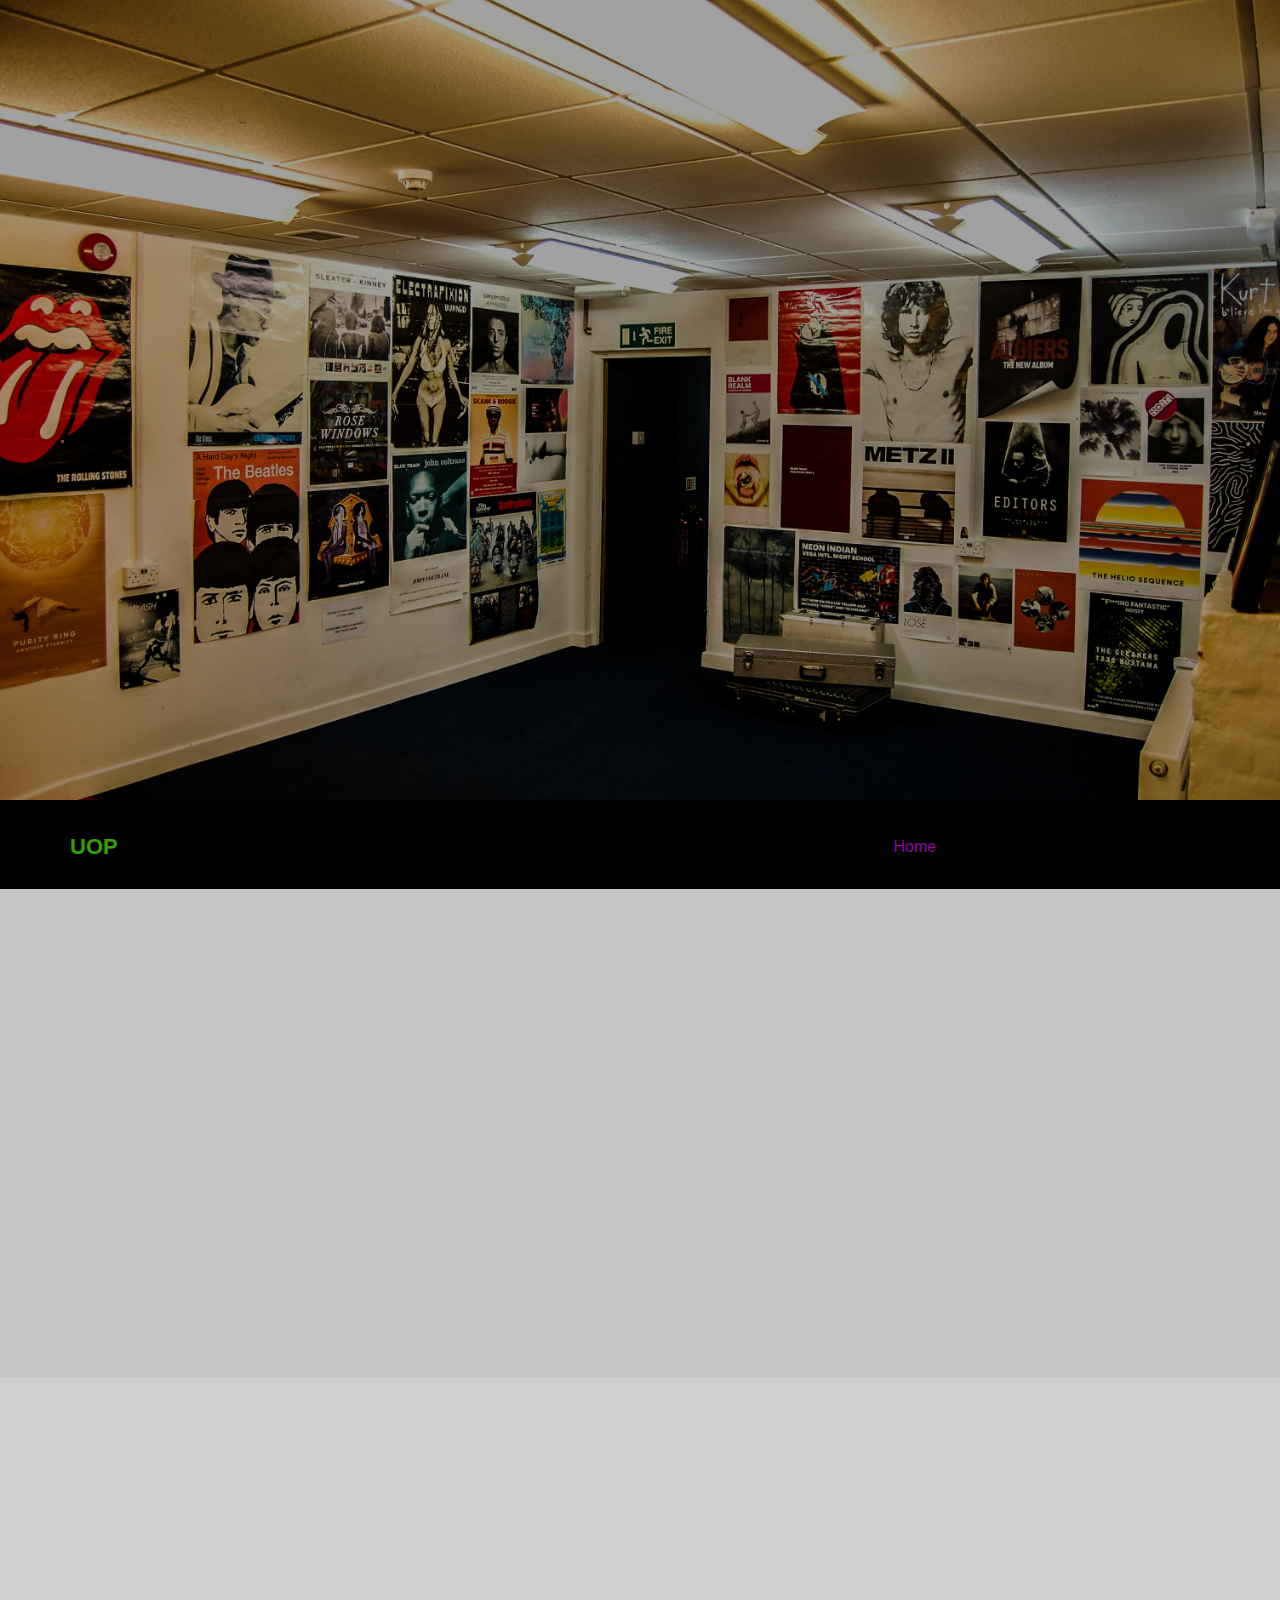
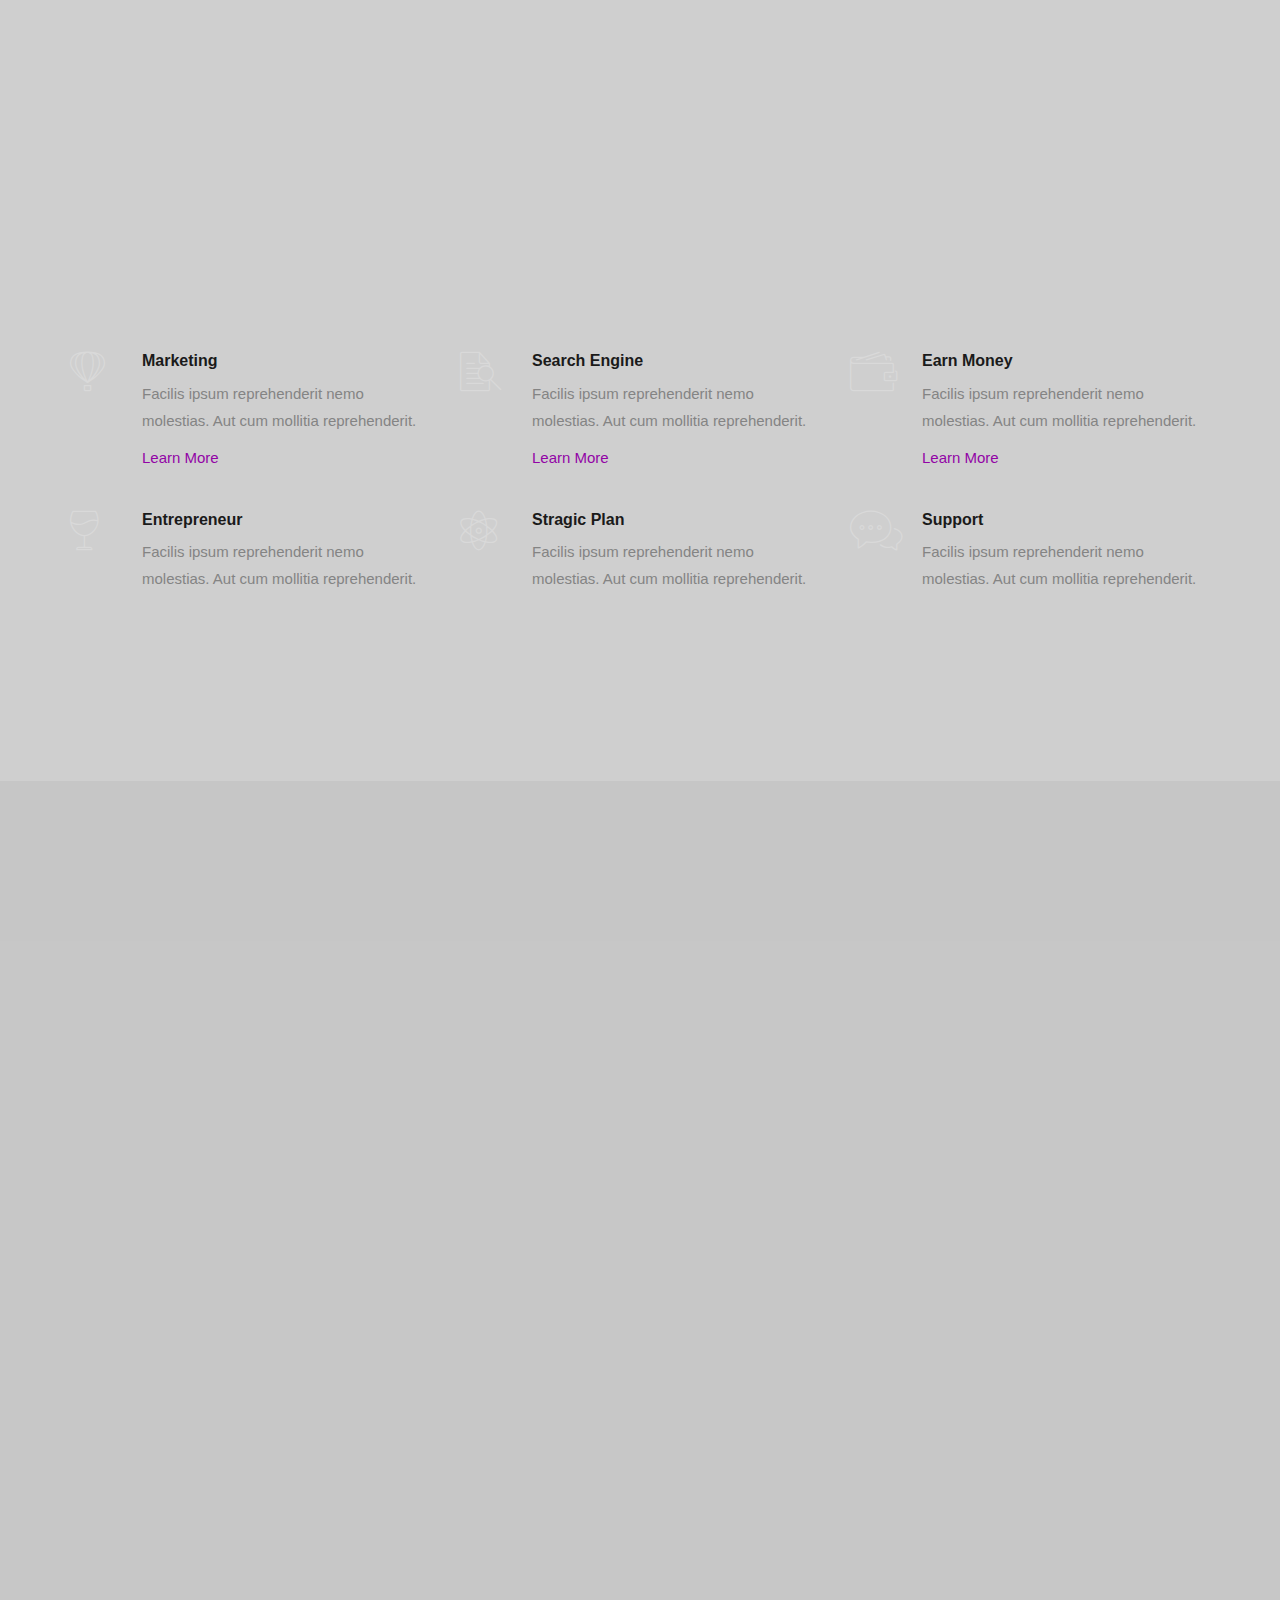
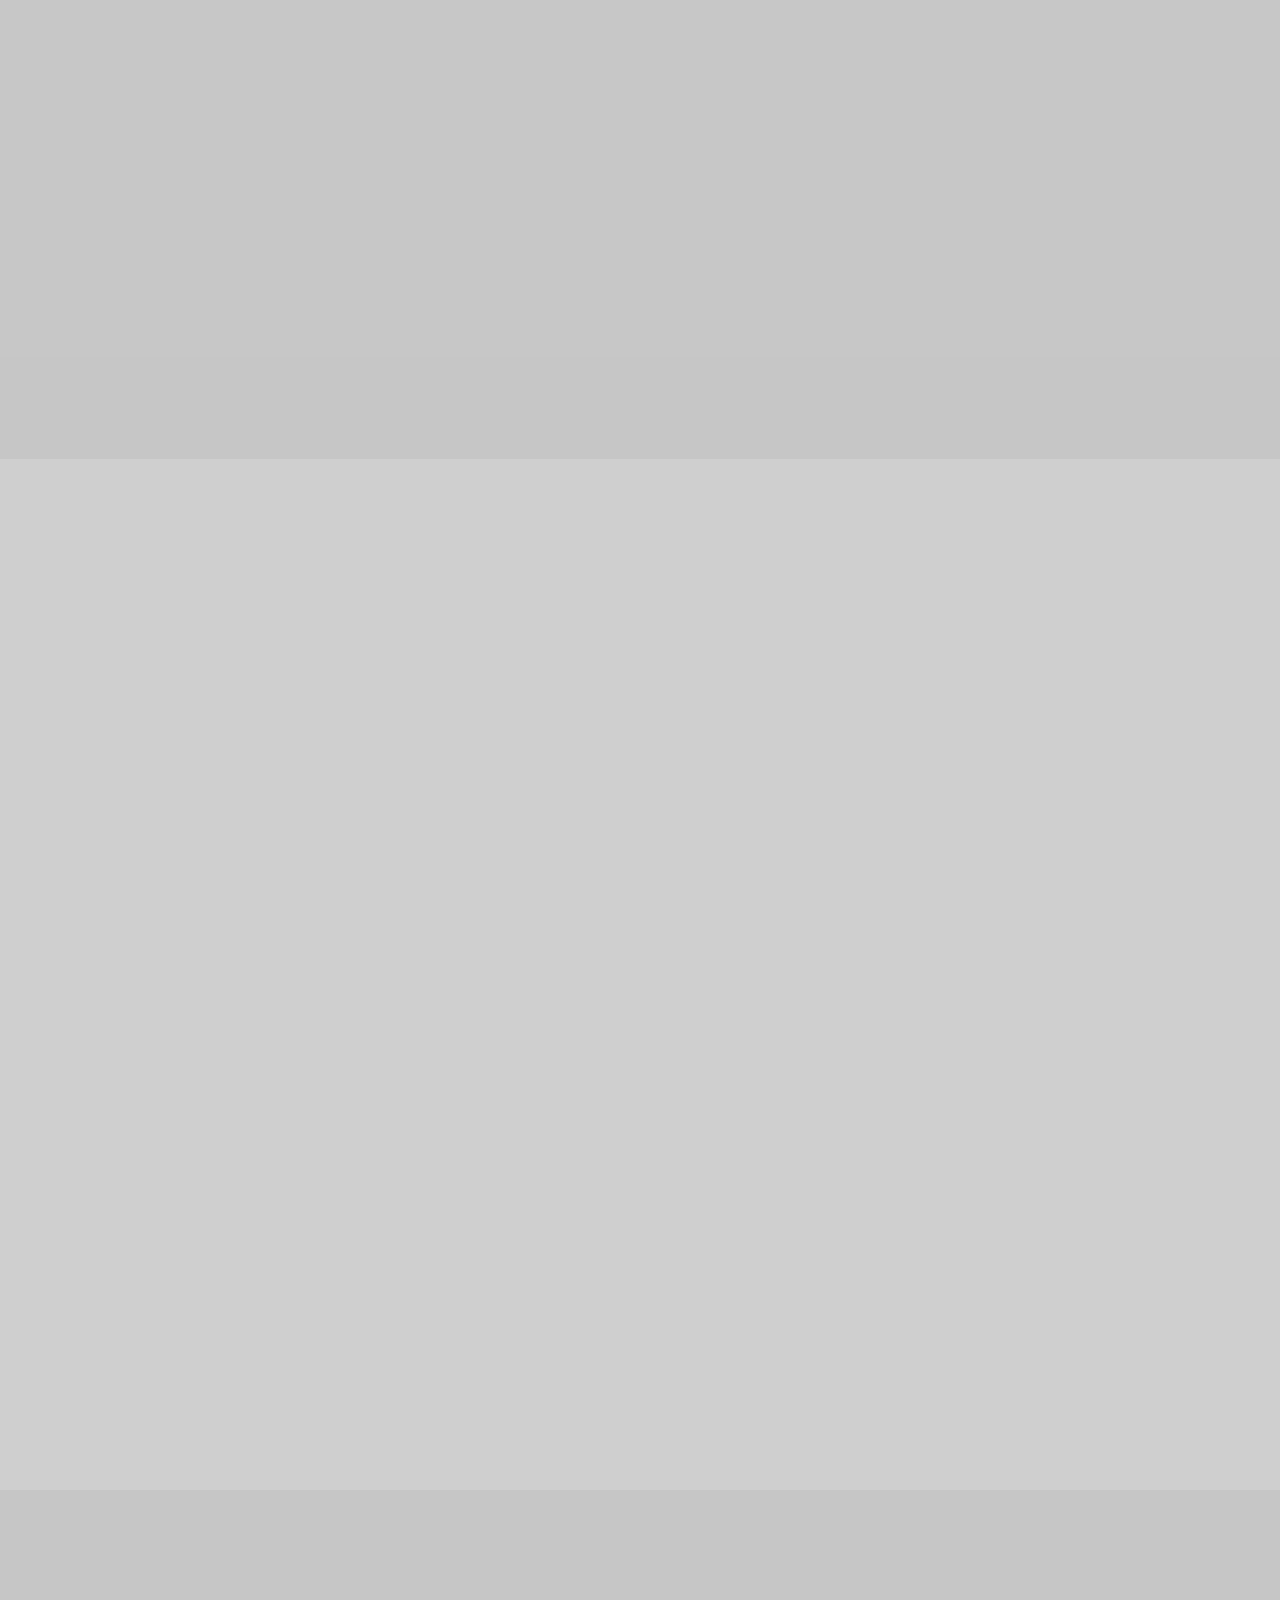
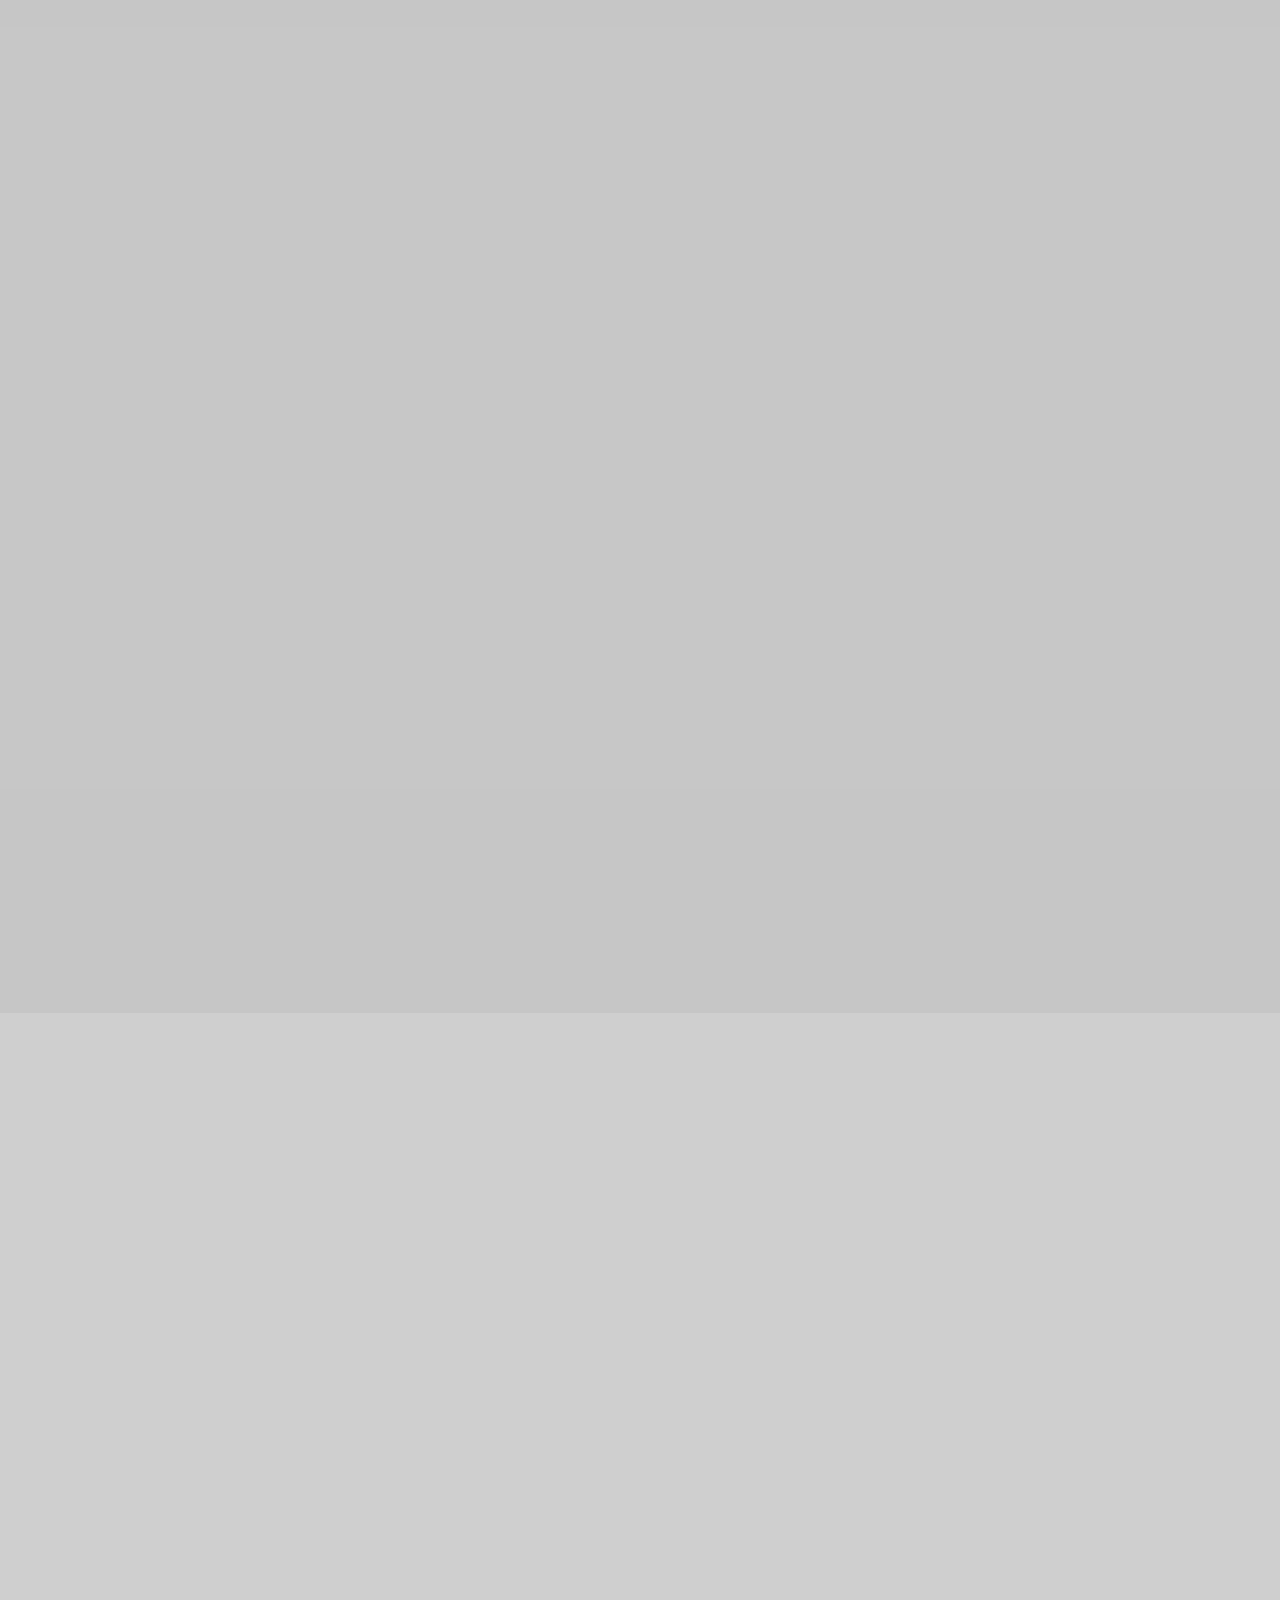
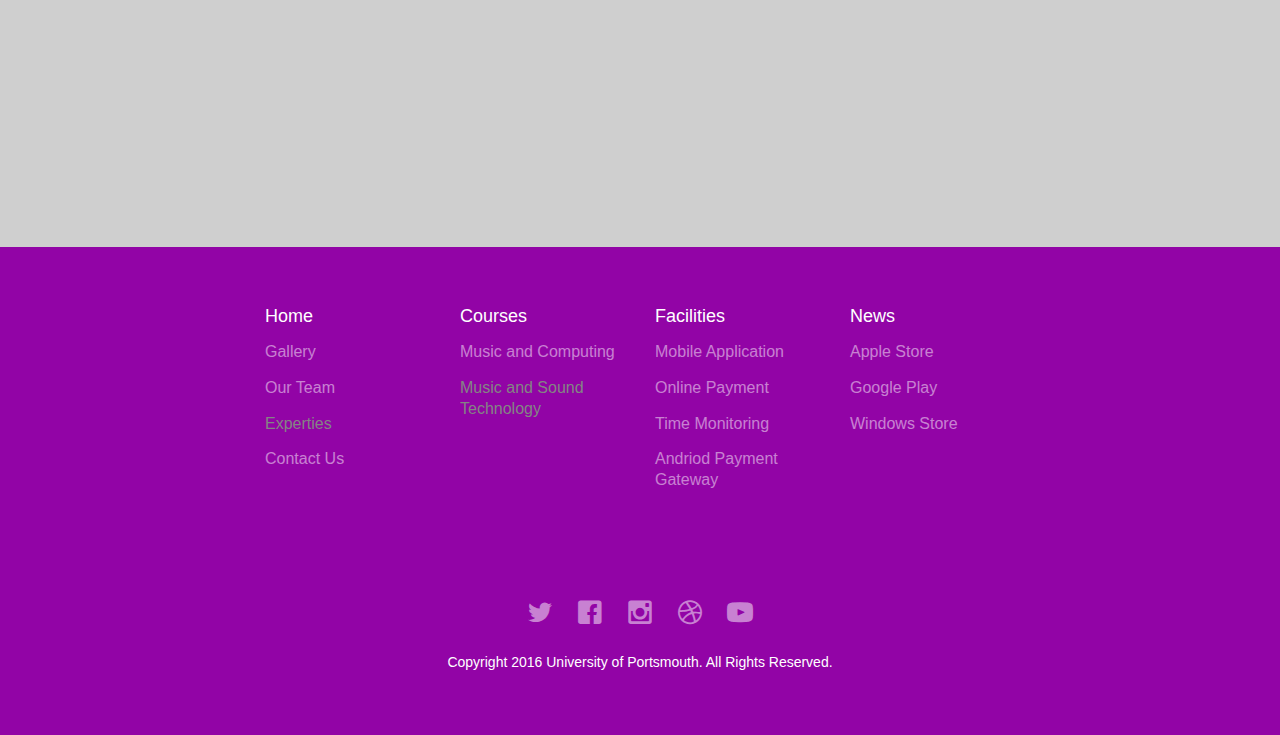
<file: index.html>
<!DOCTYPE html>
<!--[if lt IE 7]>      <html class="no-js lt-ie9 lt-ie8 lt-ie7"> <![endif]-->
<!--[if IE 7]>         <html class="no-js lt-ie9 lt-ie8"> <![endif]-->
<!--[if IE 8]>         <html class="no-js lt-ie9"> <![endif]-->
<!--[if gt IE 8]><!-->
<html class="no-js">
<!--<![endif]-->
<head>
<meta charset="utf-8">
<meta http-equiv="X-UA-Compatible" content="IE=edge">
<title>Portsmouth Sound Home Page</title>
<meta name="viewport" content="width=device-width, initial-scale=1">
<meta name="description" content="Free HTML5 Template by FREEHTML5.CO" />
<meta name="keywords" content="free html5, free template, free bootstrap, html5, css3, mobile first, responsive" />
<meta name="author" content="FREEHTML5.CO" />

<!-- Facebook and Twitter integration -->
<meta property="og:title" content=""/>
<meta property="og:image" content=""/>
<meta property="og:url" content=""/>
<meta property="og:site_name" content=""/>
<meta property="og:description" content=""/>
<meta name="twitter:title" content="" />
<meta name="twitter:image" content="" />
<meta name="twitter:url" content="" />
<meta name="twitter:card" content="" />

<!-- Place favicon.ico and apple-touch-icon.png in the root directory -->
<link rel="shortcut icon" href="favicon.ico">

<!-- <link href='https://fonts.googleapis.com/css?family=Open+Sans:400,700,300' rel='stylesheet' type='text/css'> -->

<!-- Animate.css -->
<link rel="stylesheet" href="css/animate.css">
<!-- Icomoon Icon Fonts-->
<link rel="stylesheet" href="css/icomoon.css">
<!-- Bootstrap  -->
<link rel="stylesheet" href="css/bootstrap.css">
<!-- Superfish -->
<link rel="stylesheet" href="css/superfish.css">
<!-- Magnific Popup -->
<link rel="stylesheet" href="css/magnific-popup.css">
<link rel="stylesheet" href="css/style.css">

<!-- Modernizr JS -->
<script src="js/modernizr-2.6.2.min.js"></script>
<!-- FOR IE9 below -->
<!--[if lt IE 9]>
	<script src="js/respond.min.js"></script>
	<![endif]-->

</head>
<body>
<div id="fh5co-wrapper">
  <div id="fh5co-page">
    <div class="fh5co-hero">
      <div class="fh5co-overlay"></div>
      <div class="fh5co-overlay"></div>
      <div class="fh5co-cover text-center" data-stellar-background-ratio="0.5" style="background-image:url(images/DSC_0128.jpg);">
        <div class="desc">
          <div class="container">
            <div class="col-md-10 col-md-offset-1"><a href="index.html" id="main-logo"></a>
              <div class="animate-box">
                <h2>Music and Computing</h2>
                <h2>Music and Sound Technology</h2>
              </div>
            </div>
          </div>
        </div>
      </div>
    </div>
    <header id="fh5co-header-section" class="sticky-banner">
      <div class="container">
        <div class="nav-header"> <a href="#" class="js-fh5co-nav-toggle fh5co-nav-toggle dark"><i></i></a>
          <h1 id="fh5co-logo"><a href="index.html">UoP</a></h1>
          <!-- START #fh5co-menu-wrap -->
          <nav id="fh5co-menu-wrap" role="navigation">
            <ul class="sf-menu" id="fh5co-primary-menu">
              <li class="active"><a href="index.html">Home</a></li>
              <li> <a href="#" class="fh5co-sub-ddown">Courses</a>
                <ul class="fh5co-sub-menu">
                  <li><a href="#">Music and Computing</a></li>
                  <li><a href="#">Music and Sound Technology</a></li>
                </ul>
              </li>
              <li><a href="about.html">Facilities</a></li>
              <li><a href="blog.html">News</a></li>
            </ul>
          </nav>
        </div>
      </div>
    </header>
    
    <!-- end:header-top -->
    
    <div id="fh5co-feature-product" class="fh5co-section-gray">
      <div class="container">
        <div class="row">
          <div class="col-md-8 col-md-offset-2 text-center heading-section animate-box">
            <h3>University of Portsmouth</h3>
            <p>Far far away, behind the word mountains, far from the countries Vokalia and Consonantia, there live the blind texts.</p>
          </div>
        </div>
      </div>
    </div>
    <div class="row row-bottom-padded-md">
      <div class="col-md-6 text-center animate-box col-lg-6 col-lg-offset-3">
        <div class="carousel slide article-slide" id="article-photo-carousel"> 
          
          <!-- Wrapper for slides -->
          <div class="carousel-inner cont-slider">
            <div class="item active"> <img alt="" title="" src="images/DSC_0097.jpg"> </div>
            <div class="item"> <img alt="" title="" src="images/DSC_0115.jpg"> </div>
            <div class="item"> <img alt="" title="" src="images/DSC_0130.jpg"> </div>
            <div class="item"> <img alt="" title="" src="images/DSC_0125.jpg"> </div>
          </div>
          <!-- Indicators -->
          <ol class="carousel-indicators">
            <li class="active" data-slide-to="0" data-target="#article-photo-carousel"> <img alt="" src="images/DSC_0097.jpg"> </li>
            <li class="" data-slide-to="1" data-target="#article-photo-carousel"> <img alt="" src="images/DSC_0115.jpg"> </li>
            <li class="" data-slide-to="2" data-target="#article-photo-carousel"> <img alt="" src="images/DSC_0130.jpg"> </li>
            <li class="" data-slide-to="3" data-target="#article-photo-carousel"> <img alt="" src="images/DSC_0125.jpg"> </li>
          </ol>
        </div>
      </div>
    </div>
    <div id="fh5co-features">
      <div class="container">
        <div class="row">
          <div class="col-md-4">
            <div class="feature-left"> <span class="icon"> <i class="icon-hotairballoon"></i> </span>
              <div class="feature-copy">
                <h3>Marketing</h3>
                <p>Facilis ipsum reprehenderit nemo molestias. Aut cum mollitia reprehenderit.</p>
                <p><a href="#">Learn More</a></p>
              </div>
            </div>
          </div>
          <div class="col-md-4">
            <div class="feature-left"> <span class="icon"> <i class="icon-search"></i> </span>
              <div class="feature-copy">
                <h3>Search Engine</h3>
                <p>Facilis ipsum reprehenderit nemo molestias. Aut cum mollitia reprehenderit.</p>
                <p><a href="#">Learn More</a></p>
              </div>
            </div>
          </div>
          <div class="col-md-4">
            <div class="feature-left"> <span class="icon"> <i class="icon-wallet"></i> </span>
              <div class="feature-copy">
                <h3>Earn Money</h3>
                <p>Facilis ipsum reprehenderit nemo molestias. Aut cum mollitia reprehenderit.</p>
                <p><a href="#">Learn More</a></p>
              </div>
            </div>
          </div>
        </div>
        <div class="row">
          <div class="col-md-4">
            <div class="feature-left"> <span class="icon"> <i class="icon-wine"></i> </span>
              <div class="feature-copy">
                <h3>Entrepreneur</h3>
                <p>Facilis ipsum reprehenderit nemo molestias. Aut cum mollitia reprehenderit.</p>
                <p>&nbsp;</p>
              </div>
            </div>
          </div>
          <div class="col-md-4">
            <div class="feature-left"> <span class="icon"> <i class="icon-genius"></i> </span>
              <div class="feature-copy">
                <h3>Stragic Plan</h3>
                <p>Facilis ipsum reprehenderit nemo molestias. Aut cum mollitia reprehenderit.</p>
                <p>&nbsp;</p>
              </div>
            </div>
          </div>
          <div class="col-md-4">
            <div class="feature-left"> <span class="icon"> <i class="icon-chat"></i> </span>
              <div class="feature-copy">
                <h3>Support</h3>
                <p>Facilis ipsum reprehenderit nemo molestias. Aut cum mollitia reprehenderit.</p>
                <p>&nbsp;</p>
              </div>
            </div>
          </div>
        </div>
      </div>
    </div>
    <div id="fh5co-portfolio" class="fh5co-section-gray">
      <div class="container">
        <div class="row">
          <div class="col-md-8 col-md-offset-2 text-center heading-section animate-box">
            <h3>Tutorials</h3>
          </div>
        </div>
        <div class="row row-bottom-padded-md">
          <div class="col-md-12">
            <ul id="fh5co-portfolio-list">
              <li class="two-third animate-box" data-animate-effect="fadeIn" style="background-image: url(images/cover_bg_2.jpg); "> <a href="#" class="color-3">
                <div class="case-studies-summary"> <span>Creative</span>
                  <h2>Wak in the wooden street</h2>
                </div>
                </a> </li>
              <li class="one-third animate-box" data-animate-effect="fadeIn" style="background-image: url(images/cover_bg_3.jpg); "> <a href="#" class="color-4">
                <div class="case-studies-summary"> <span>Design</span>
                  <h2>Present your product</h2>
                </div>
                </a> </li>
              <li class="one-third animate-box" data-animate-effect="fadeIn" style="background-image: url(images/cover_bg_1.jpg); "> <a href="#" class="color-5">
                <div class="case-studies-summary"> <span>Photo</span>
                  <h2>See the horizon</h2>
                </div>
                </a> </li>
              <li class="two-third animate-box" data-animate-effect="fadeIn" style="background-image: url(images/blog-1.jpg); "> <a href="#" class="color-6">
                <div class="case-studies-summary"> <span>Love</span>
                  <h2>Spend time with your partner</h2>
                </div>
                </a> </li>
            </ul>
          </div>
        </div>
      </div>
    </div>
    <div class="fh5co-content-section">
      <div class="container">
        <div class="row row-bottom-padded-md">
          <div class="col-md-8 col-md-offset-2 text-center heading-section animate-box">
            <h3>Our Team</h3>
            <p>Lorem ipsum dolor sit amet, consectetur adipisicing elit. Velit est facilis maiores, perspiciatis accusamus asperiores sint consequuntur debitis.</p>
          </div>
        </div>
      </div>
      <div class="container">
        <div class="row">
          <div class="col-md-4">
            <div class="fh5co-team text-center animate-box">
              <figure> <img src="images/person_1.jpg" alt="user"> </figure>
              <p>Jean Doe, XYZ Co. <br>
                <span class="text-mute">Designer</span></p>
              <blockquote>
                <p>Far far away, behind the word mountains, far from the countries Vokalia and Consonantia, there live the blind texts. Far far away, behind the word mountains, far from the countries Vokalia and Consonantia, there live the blind texts.</p>
              </blockquote>
            </div>
          </div>
          <div class="col-md-4">
            <div class="fh5co-team text-center animate-box">
              <figure> <img src="images/person_2.jpg" alt="user"> </figure>
              <p>Jean Doe, XYZ Co. <br>
                <span class="text-mute">Developer</span></p>
              <blockquote>
                <p>Far far away, behind the word mountains, far from the countries Vokalia and Consonantia, there live the blind texts. Far far away, behind the word mountains, far from the countries Vokalia and Consonantia, there live the blind texts.</p>
              </blockquote>
            </div>
          </div>
          <div class="col-md-4">
            <div class="fh5co-team text-center animate-box">
              <figure> <img src="images/person_3.jpg" alt="user"> </figure>
              <p>Jean Doe, XYZ Co. <br>
                <span class="text-mute">Photographer</span></p>
              <blockquote>
                <p>Far far away, behind the word mountains, far from the countries Vokalia and Consonantia, there live the blind texts. Far far away, behind the word mountains, far from the countries Vokalia and Consonantia, there live the blind texts.</p>
              </blockquote>
            </div>
          </div>
        </div>
      </div>
    </div>
    <!-- fh5co-content-section -->
    
    <div id="fh5co-services-section" class="fh5co-section-gray">
      <div class="container">
        <div class="row">
          <div class="col-md-8 col-md-offset-2 text-center heading-section animate-box">
            <h3>Our Experties</h3>
            <p>Lorem ipsum dolor sit amet, consectetur adipisicing elit. Velit est facilis maiores, perspiciatis accusamus asperiores sint consequuntur debitis.</p>
          </div>
        </div>
      </div>
      <div class="container">
        <div class="row text-center">
          <div class="col-md-4 col-sm-4">
            <div class="service animate-box"> <span><i class="icon-beaker"></i></span>
              <h3>Web Design</h3>
              <p>Far far away, behind the word mountains, far from the countries Vokalia and Consonantia, there live the blind texts.</p>
            </div>
          </div>
          <div class="col-md-4 col-sm-4">
            <div class="service animate-box"> <span><i class="icon-heart"></i></span>
              <h3>Design Passion</h3>
              <p>Far far away, behind the word mountains, far from the countries Vokalia and Consonantia, there live the blind texts.</p>
            </div>
          </div>
          <div class="col-md-4 col-sm-4">
            <div class="service animate-box"> <span><i class="icon-upload"></i></span>
              <h3>Upload Files</h3>
              <p>Far far away, behind the word mountains, far from the countries Vokalia and Consonantia, there live the blind texts.</p>
            </div>
          </div>
          <div class="col-md-4 col-sm-4">
            <div class="service animate-box"> <span><i class="icon-globe"></i></span>
              <h3>Web Design</h3>
              <p>Far far away, behind the word mountains, far from the countries Vokalia and Consonantia, there live the blind texts.</p>
            </div>
          </div>
          <div class="col-md-4 col-sm-4">
            <div class="service animate-box"> <span><i class="icon-bike"></i></span>
              <h3>UI/UX Design</h3>
              <p>Far far away, behind the word mountains, far from the countries Vokalia and Consonantia, there live the blind texts.</p>
            </div>
          </div>
          <div class="col-md-4 col-sm-4">
            <div class="service animate-box"> <span><i class="icon-cloud"></i></span>
              <h3>Lightning Cloud Server</h3>
              <p>Far far away, behind the word mountains, far from the countries Vokalia and Consonantia, there live the blind texts.</p>
            </div>
          </div>
        </div>
      </div>
    </div>
    
    <!-- END What we do -->
    
    <div id="fh5co-blog-section">
      <div class="container"> </div>
      <div class="container">
        <div class="row"> </div>
        <div id="fh5co-contact">
          <div class="container">
            <form action="#">
              <div class="row animate-box">
                <div class="col-md-6 col-lg-5">
                  <h3 class="section-title">Our Address</h3>
                  <p>Far far away, behind the word mountains, far from the countries Vokalia and Consonantia, there live the blind texts.</p>
                  <ul class="contact-info">
                    <li><i class="icon-location-pin"></i>198 West 21th Street, Suite 721 New York NY 10016</li>
                    <li><i class="icon-phone2"></i>+ 1235 2355 98</li>
                    <li><i class="icon-mail"></i><a href="#">info@yoursite.com</a></li>
                    <li><i class="icon-globe2"></i><a href="#">www.yoursite.com</a></li>
                  </ul>
                </div>
                <div class="col-md-6">
                  <div class="row">
                    <div class="col-md-6">
                      <div class="form-group">
                        <input type="text" class="form-control" placeholder="Name">
                      </div>
                    </div>
                    <div class="col-md-6">
                      <div class="form-group">
                        <input type="text" class="form-control" placeholder="Email">
                      </div>
                    </div>
                    <div class="col-md-12">
                      <div class="form-group">
                        <textarea name="" class="form-control" id="" cols="30" rows="7" placeholder="Message"></textarea>
                      </div>
                    </div>
                    <div class="col-md-12">
                      <div class="form-group">
                        <input type="submit" value="Send Message" class="btn btn-primary">
                      </div>
                    </div>
                  </div>
                </div>
              </div>
            </form>
          </div>
        </div>
        <!-- END fh5co-contact --> 
        
        <!-- END map --> 
        
      </div>
    </div>
    <!-- fh5co-blog-section -->
    <footer>
      <div id="footer">
        <div class="container">
          <div class="row row-bottom-padded-md">
            <div class="col-md-2 col-sm-2 col-xs-12 fh5co-footer-link col-lg-offset-2">
              <h3>Home</h3>
              <ul>
                <li><a href="#">Gallery</a></li>
                <li><a href="#">Our Team</a></li>
                <li>Experties </li>
                <li><a href="#">Contact Us</a></li>
              </ul>
            </div>
            <div class="col-md-2 col-sm-2 col-xs-12 fh5co-footer-link">
              <h3>Courses</h3>
              <ul>
                <li><a href="#">Music and Computing</a></li>
                <li>Music and Sound Technology</li>
              </ul>
            </div>
            <div class="col-md-2 col-sm-2 col-xs-12 fh5co-footer-link">
              <h3>Facilities</h3>
              <ul>
                <li><a href="#">Mobile Application</a></li>
                <li><a href="#">Online Payment</a></li>
                <li><a href="#">Time Monitoring</a></li>
                <li><a href="#">Andriod Payment Gateway</a></li>
              </ul>
            </div>
            <div class="col-md-2 col-sm-2 col-xs-12 fh5co-footer-link">
              <h3>News</h3>
              <ul>
                <li><a href="#">Apple Store</a></li>
                <li><a href="#">Google Play</a></li>
                <li><a href="#">Windows Store</a></li>
              </ul>
            </div>
          </div>
          <div class="row">
            <div class="col-md-6 col-md-offset-3 text-center">
              <p class="fh5co-social-icons"> <a href="#"><i class="icon-twitter2"></i></a> <a href="#"><i class="icon-facebook2"></i></a> <a href="#"><i class="icon-instagram"></i></a> <a href="#"><i class="icon-dribbble2"></i></a> <a href="#"><i class="icon-youtube"></i></a> </p>
              <p>Copyright 2016 University of Portsmouth. All Rights Reserved. </p>
            </div>
          </div>
        </div>
      </div>
    </footer>
  </div>
  <!-- END fh5co-page --> 
  
</div>
<!-- END fh5co-wrapper --> 

<!-- jQuery --> 

<script src="js/jquery.min.js"></script> 
<!-- jQuery Easing --> 
<script src="js/jquery.easing.1.3.js"></script> 
<!-- Bootstrap --> 
<script src="js/bootstrap.min.js"></script> 
<!-- Waypoints --> 
<script src="js/jquery.waypoints.min.js"></script> 
<script src="js/sticky.js"></script> 

<!-- Stellar --> 
<script src="js/jquery.stellar.min.js"></script> 
<!-- Superfish --> 
<script src="js/hoverIntent.js"></script> 
<script src="js/superfish.js"></script> 
<!-- Magnific Popup --> 
<script src="js/jquery.magnific-popup.min.js"></script> 
<script src="js/magnific-popup-options.js"></script> 

<!-- Main JS --> 
<script src="js/main.js"></script>
</body>
</html>
</file>
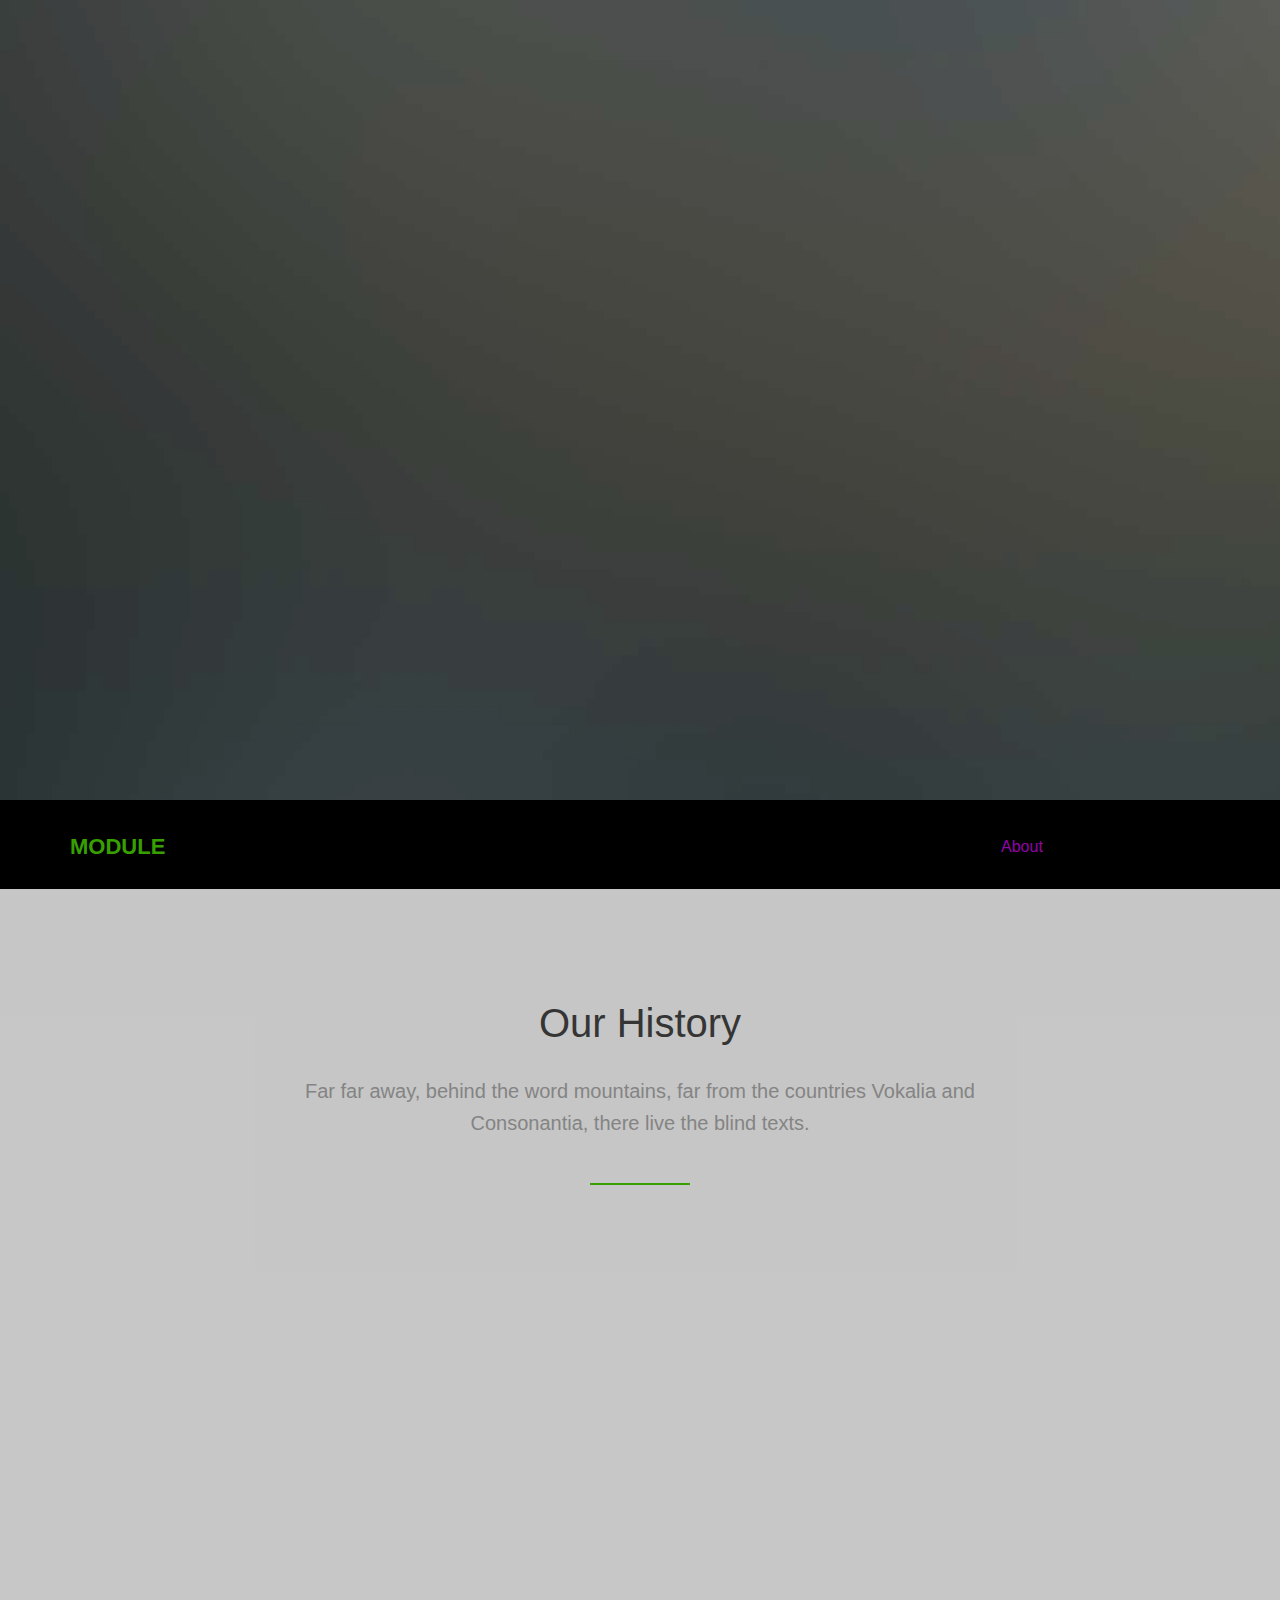
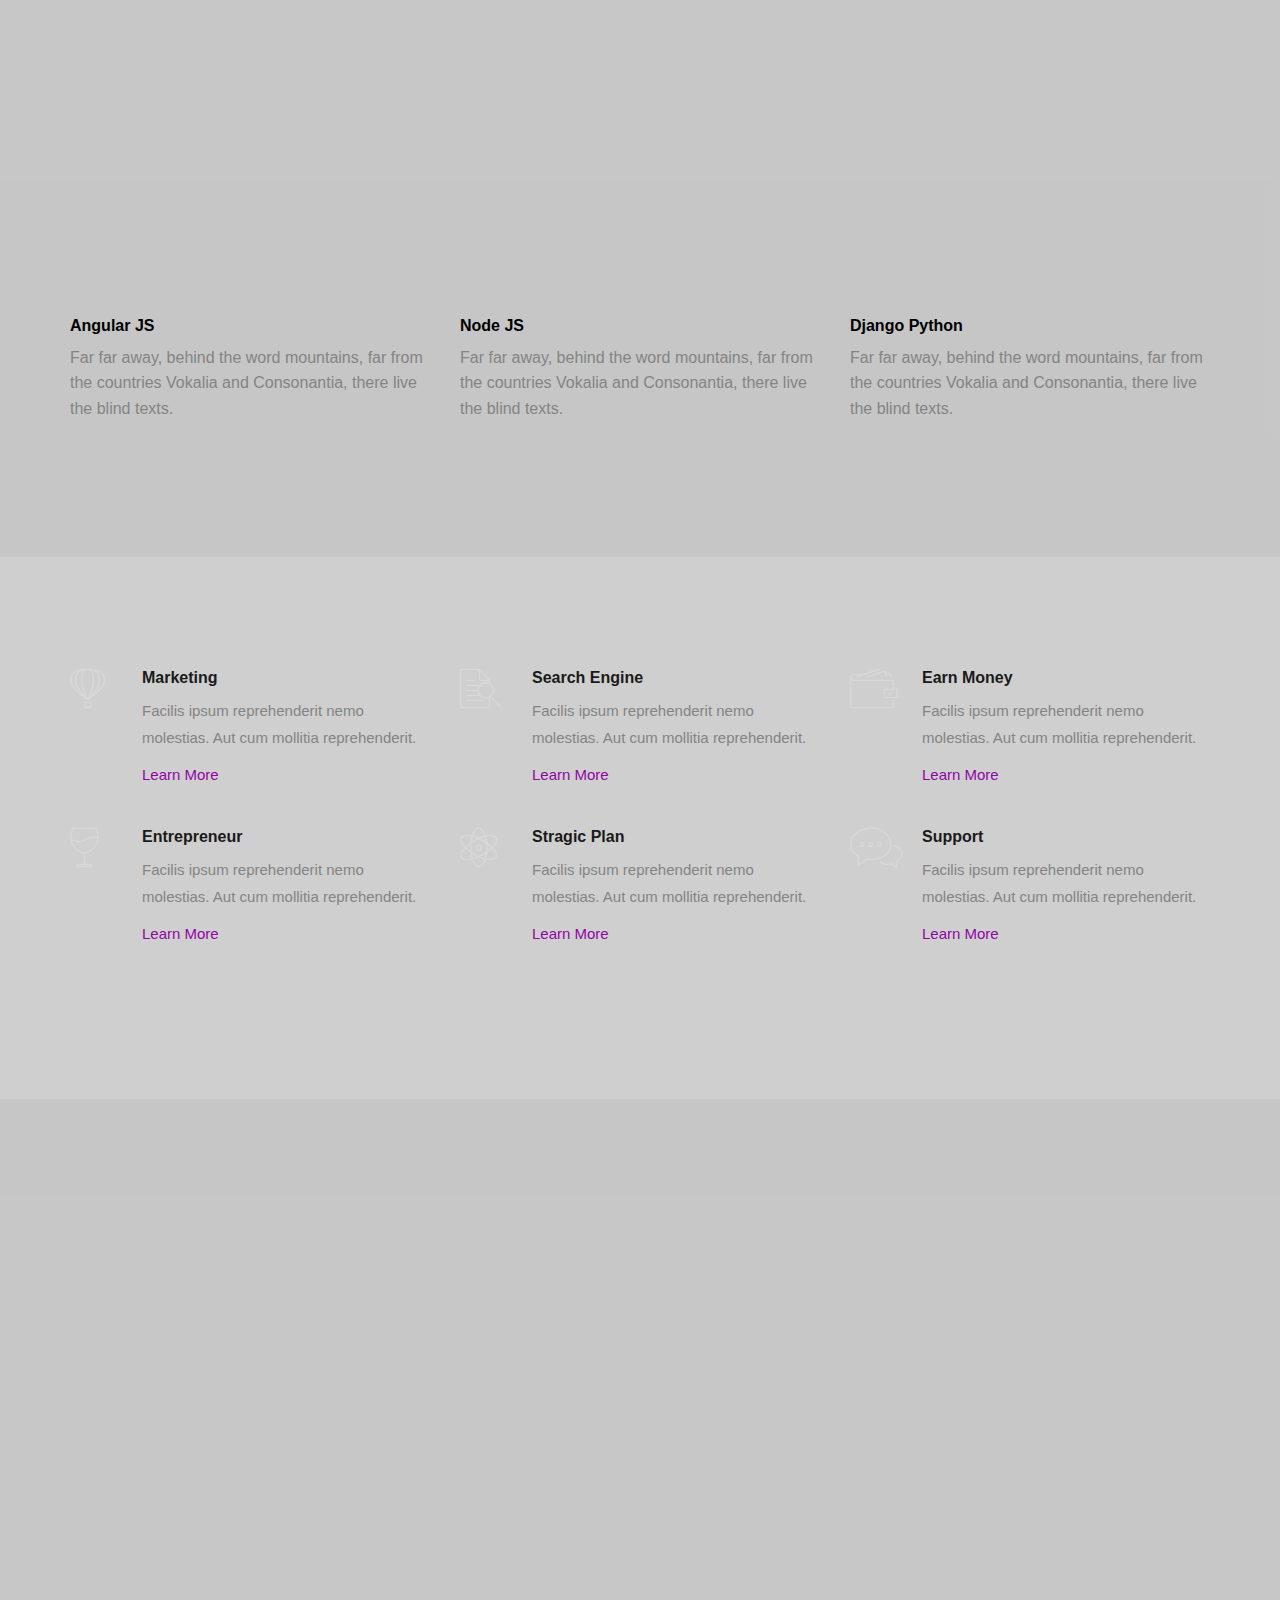
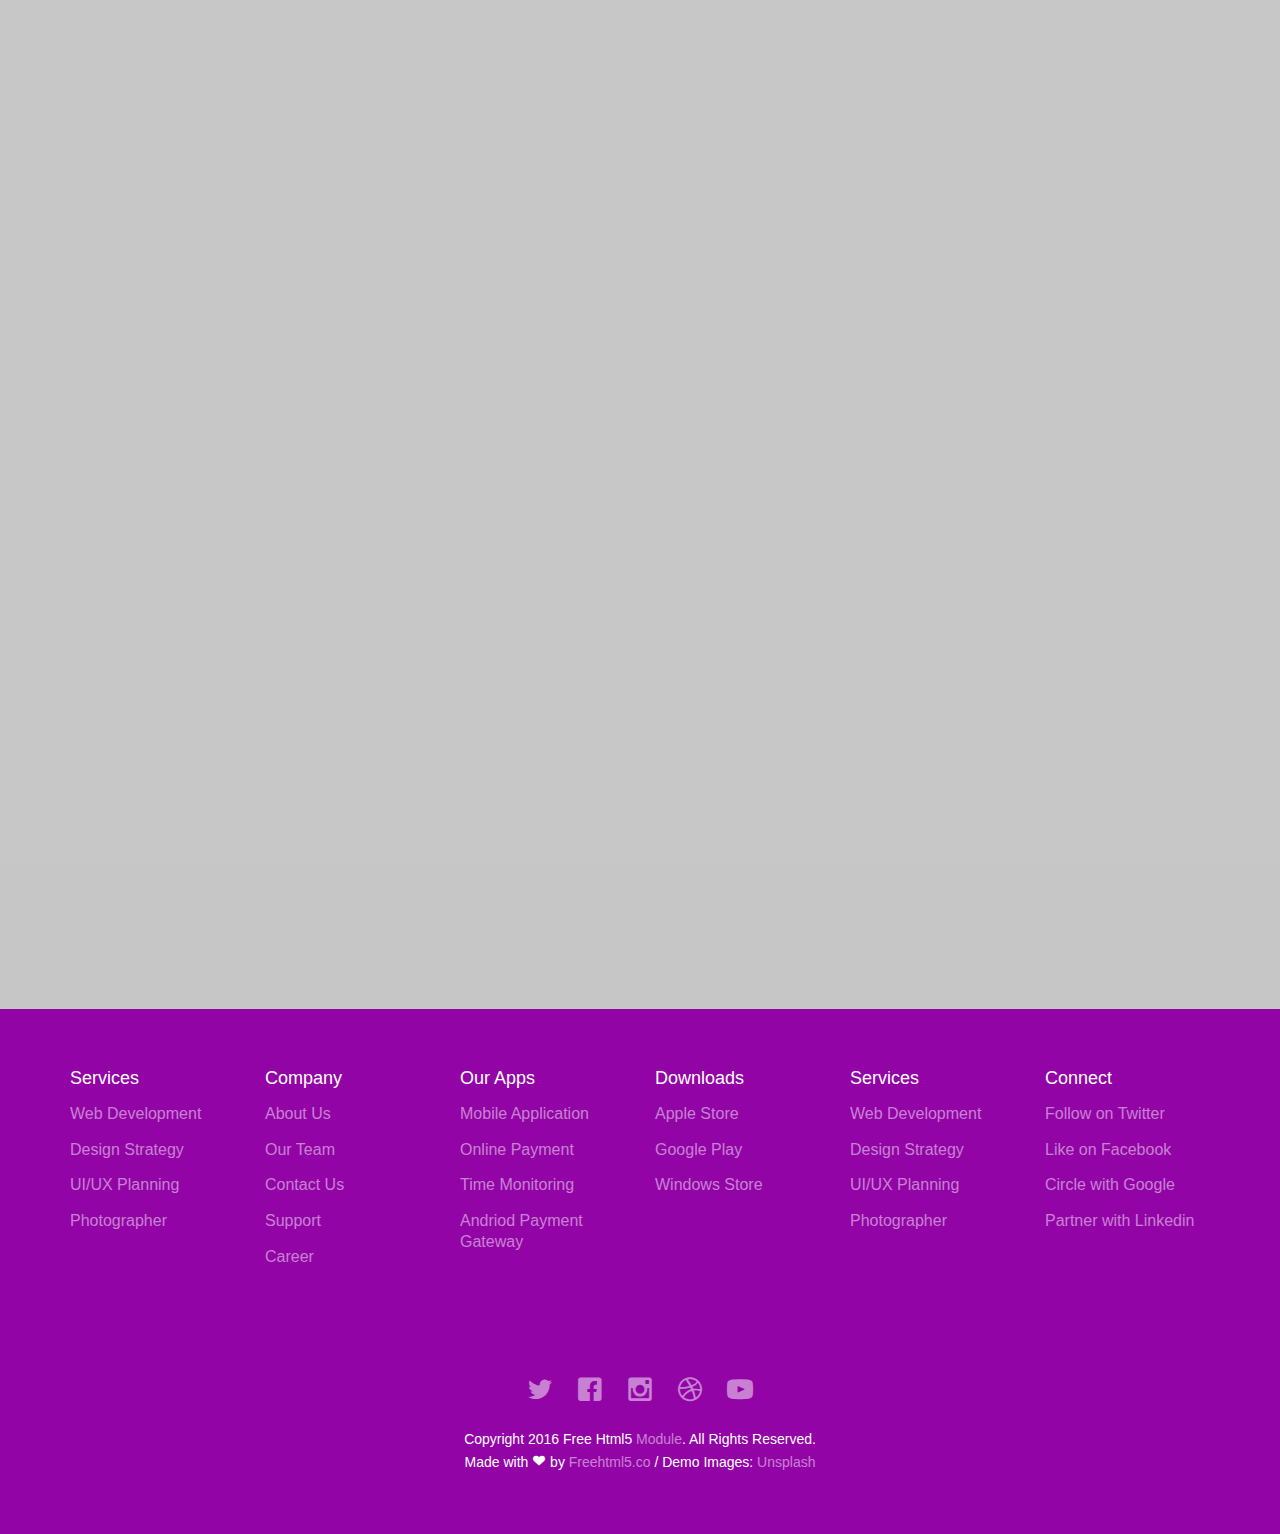
<file: about.html>
<!DOCTYPE html>
<!--[if lt IE 7]>      <html class="no-js lt-ie9 lt-ie8 lt-ie7"> <![endif]-->
<!--[if IE 7]>         <html class="no-js lt-ie9 lt-ie8"> <![endif]-->
<!--[if IE 8]>         <html class="no-js lt-ie9"> <![endif]-->
<!--[if gt IE 8]><!--> <html class="no-js"> <!--<![endif]-->
	<head>
	<meta charset="utf-8">
	<meta http-equiv="X-UA-Compatible" content="IE=edge">
	<title>Module &mdash; 100% Free Fully Responsive HTML5 Template by FREEHTML5.co</title>
	<meta name="viewport" content="width=device-width, initial-scale=1">
	<meta name="description" content="Free HTML5 Template by FREEHTML5.CO" />
	<meta name="keywords" content="free html5, free template, free bootstrap, html5, css3, mobile first, responsive" />
	<meta name="author" content="FREEHTML5.CO" />

  <!-- 
	//////////////////////////////////////////////////////

	FREE HTML5 TEMPLATE 
	DESIGNED & DEVELOPED by FREEHTML5.CO
		
	Website: 		http://freehtml5.co/
	Email: 			info@freehtml5.co
	Twitter: 		http://twitter.com/fh5co
	Facebook: 		https://www.facebook.com/fh5co

	//////////////////////////////////////////////////////
	 -->

  	<!-- Facebook and Twitter integration -->
	<meta property="og:title" content=""/>
	<meta property="og:image" content=""/>
	<meta property="og:url" content=""/>
	<meta property="og:site_name" content=""/>
	<meta property="og:description" content=""/>
	<meta name="twitter:title" content="" />
	<meta name="twitter:image" content="" />
	<meta name="twitter:url" content="" />
	<meta name="twitter:card" content="" />

	<!-- Place favicon.ico and apple-touch-icon.png in the root directory -->
	<link rel="shortcut icon" href="favicon.ico">

	<!-- <link href='https://fonts.googleapis.com/css?family=Open+Sans:400,700,300' rel='stylesheet' type='text/css'> -->
	
	<!-- Animate.css -->
	<link rel="stylesheet" href="css/animate.css">
	<!-- Icomoon Icon Fonts-->
	<link rel="stylesheet" href="css/icomoon.css">
	<!-- Bootstrap  -->
	<link rel="stylesheet" href="css/bootstrap.css">
	<!-- Superfish -->
	<link rel="stylesheet" href="css/superfish.css">
	<!-- Magnific Popup -->
	<link rel="stylesheet" href="css/magnific-popup.css">

	<link rel="stylesheet" href="css/style.css">


	<!-- Modernizr JS -->
	<script src="js/modernizr-2.6.2.min.js"></script>
	<!-- FOR IE9 below -->
	<!--[if lt IE 9]>
	<script src="js/respond.min.js"></script>
	<![endif]-->

	</head>
	<body>
		<div id="fh5co-wrapper">
		<div id="fh5co-page">
	
		<div class="fh5co-hero">
			<div class="fh5co-overlay"></div>
			<div class="fh5co-cover text-center" data-stellar-background-ratio="0.5" style="background-image: url(images/cover_bg_1.jpg);">
				<div class="desc animate-box">
					<div class="container">
						<div class="col-md-10 col-md-offset-1">

							<a href="index.html" id="main-logo">Module</a>
							<div class="animate-box">
								<h2>About Module</h2>
								<p>HandCrafted by <a href="http://frehtml5.co/" target="_blank" class="fh5co-site-name">FreeHTML5.co</a></p>
								<p><a class="btn btn-primary btn-lg" href="#">Get Started</a></p>
							</div>
						</div>
					</div>
				</div>
			</div>

		</div>

		<header id="fh5co-header-section" class="sticky-banner">
			<div class="container">
				<div class="nav-header">
					<a href="#" class="js-fh5co-nav-toggle fh5co-nav-toggle dark"><i></i></a>
					<h1 id="fh5co-logo"><a href="index.html">Module</a></h1>
					<!-- START #fh5co-menu-wrap -->
					<nav id="fh5co-menu-wrap" role="navigation">
						<ul class="sf-menu" id="fh5co-primary-menu">
							<li><a href="index.html">Home</a></li>
							<li>
								<a href="#" class="fh5co-sub-ddown">Dropdown</a>
								<ul class="fh5co-sub-menu">
									<li><a href="#">Web Design</a></li>
									<li><a href="#">CSS3 &amp; HTML5</a></li>
									<li><a href="#">Angular JS</a></li>
									<li><a href="#">Node JS</a></li>
									<li><a href="#">Django &amp; Python</a></li>
								</ul>
							</li>
							<li class="active"><a href="about.html">About</a></li>
							<li><a href="blog.html">Blog</a></li>
							<li><a href="contact.html">Contact</a></li>
						</ul>
					</nav>
				</div>
			</div>
		</header>

		<!-- end:header-top -->


		<div id="fh5co-feature-product" class="fh5co-section-gray">
			<div class="container">
				<div class="row">
					<div class="col-md-8 col-md-offset-2 text-center heading-section">
						<h3>Our History</h3>
						<p>Far far away, behind the word mountains, far from the countries Vokalia and Consonantia, there live the blind texts.</p>
					</div>
				</div>

				<div class="row row-bottom-padded-md">
					<div class="col-md-12 text-center animate-box">
						<p><img src="images/cover_bg_1.jpg" alt="Free HTML5 Bootstrap Template" class="img-responsive img-rounded"></p>
					</div>
					
				</div>
				<div class="row">
					<div class="col-md-4">
						<div class="feature-text">
							<h3>Angular JS</h3>
							<p>Far far away, behind the word mountains, far from the countries Vokalia and Consonantia, there live the blind texts.</p>
						</div>
					</div>
					<div class="col-md-4">
						<div class="feature-text">
							<h3>Node JS</h3>
							<p>Far far away, behind the word mountains, far from the countries Vokalia and Consonantia, there live the blind texts.</p>
						</div>
					</div>
					<div class="col-md-4">
						<div class="feature-text">
							<h3>Django Python</h3>
							<p>Far far away, behind the word mountains, far from the countries Vokalia and Consonantia, there live the blind texts.</p>
						</div>
					</div>
				</div>

				
			</div>
		</div>

		<div id="fh5co-features">
			<div class="container">
				<div class="row">
					<div class="col-md-4">

						<div class="feature-left">
							<span class="icon">
								<i class="icon-hotairballoon"></i>
							</span>
							<div class="feature-copy">
								<h3>Marketing</h3>
								<p>Facilis ipsum reprehenderit nemo molestias. Aut cum mollitia reprehenderit.</p>
								<p><a href="#">Learn More</a></p>
							</div>
						</div>

					</div>

					<div class="col-md-4">
						<div class="feature-left">
							<span class="icon">
								<i class="icon-search"></i>
							</span>
							<div class="feature-copy">
								<h3>Search Engine</h3>
								<p>Facilis ipsum reprehenderit nemo molestias. Aut cum mollitia reprehenderit.</p>
								<p><a href="#">Learn More</a></p>
							</div>
						</div>

					</div>
					<div class="col-md-4">
						<div class="feature-left">
							<span class="icon">
								<i class="icon-wallet"></i>
							</span>
							<div class="feature-copy">
								<h3>Earn Money</h3>
								<p>Facilis ipsum reprehenderit nemo molestias. Aut cum mollitia reprehenderit.</p>
								<p><a href="#">Learn More</a></p>
							</div>
						</div>
					</div>
				</div>


				<div class="row">
					<div class="col-md-4">

						<div class="feature-left">
							<span class="icon">
								<i class="icon-wine"></i>
							</span>
							<div class="feature-copy">
								<h3>Entrepreneur</h3>
								<p>Facilis ipsum reprehenderit nemo molestias. Aut cum mollitia reprehenderit.</p>
								<p><a href="#">Learn More</a></p>
							</div>
						</div>

					</div>

					<div class="col-md-4">
						<div class="feature-left">
							<span class="icon">
								<i class="icon-genius"></i>
							</span>
							<div class="feature-copy">
								<h3>Stragic Plan</h3>
								<p>Facilis ipsum reprehenderit nemo molestias. Aut cum mollitia reprehenderit.</p>
								<p><a href="#">Learn More</a></p>
							</div>
						</div>

					</div>
					<div class="col-md-4">
						<div class="feature-left">
							<span class="icon">
								<i class="icon-chat"></i>
							</span>
							<div class="feature-copy">
								<h3>Support</h3>
								<p>Facilis ipsum reprehenderit nemo molestias. Aut cum mollitia reprehenderit.</p>
								<p><a href="#">Learn More</a></p>
							</div>
						</div>
					</div>
				</div>
			</div>
		</div>

		<div class="fh5co-content-section fh5co-section-gray">
			<div class="container">
				<div class="row row-bottom-padded-md">
					<div class="col-md-8 col-md-offset-2 text-center heading-section animate-box">
						<h3>Our Team</h3>
						<p>Lorem ipsum dolor sit amet, consectetur adipisicing elit. Velit est facilis maiores, perspiciatis accusamus asperiores sint consequuntur debitis.</p>
					</div>
				</div>
			</div>
			<div class="container">
				<div class="row">
					<div class="col-md-4">
						<div class="fh5co-team text-center animate-box">
							<figure>
								<img src="images/person_1.jpg" alt="user">
							</figure>
							<p>Jean Doe, XYZ Co. <br> <span class="text-mute">Designer</span></p>
							<blockquote>
								<p>Far far away, behind the word mountains, far from the countries Vokalia and Consonantia, there live the blind texts. Far far away, behind the word mountains, far from the countries Vokalia and Consonantia, there live the blind texts.</p>
							</blockquote>
							

						</div>
					</div>
					<div class="col-md-4">
						<div class="fh5co-team text-center animate-box">
							<figure>
								<img src="images/person_2.jpg" alt="user">
							</figure>
							<p>Jean Doe, XYZ Co. <br> <span class="text-mute">Developer</span></p>
							<blockquote>
								<p>Far far away, behind the word mountains, far from the countries Vokalia and Consonantia, there live the blind texts. Far far away, behind the word mountains, far from the countries Vokalia and Consonantia, there live the blind texts.</p>
							</blockquote>
							
						</div>
					</div>
					<div class="col-md-4">
						<div class="fh5co-team text-center animate-box">
							<figure>
								<img src="images/person_3.jpg" alt="user">
							</figure>
							<p>Jean Doe, XYZ Co. <br> <span class="text-mute">Photographer</span></p>
							<blockquote>
								<p>Far far away, behind the word mountains, far from the countries Vokalia and Consonantia, there live the blind texts. Far far away, behind the word mountains, far from the countries Vokalia and Consonantia, there live the blind texts.</p>
							</blockquote>
							
						</div>
					</div>
				</div>


				<div class="row">
					<div class="col-md-4">
						<div class="fh5co-team text-center animate-box">
							<figure>
								<img src="images/person_1.jpg" alt="user">
							</figure>
							<p>Jean Doe, XYZ Co. <br> <span class="text-mute">Designer</span></p>
							<blockquote>
								<p>Far far away, behind the word mountains, far from the countries Vokalia and Consonantia, there live the blind texts. Far far away, behind the word mountains, far from the countries Vokalia and Consonantia, there live the blind texts.</p>
							</blockquote>
							

						</div>
					</div>
					<div class="col-md-4">
						<div class="fh5co-team text-center animate-box">
							<figure>
								<img src="images/person_2.jpg" alt="user">
							</figure>
							<p>Jean Doe, XYZ Co. <br> <span class="text-mute">Developer</span></p>
							<blockquote>
								<p>Far far away, behind the word mountains, far from the countries Vokalia and Consonantia, there live the blind texts. Far far away, behind the word mountains, far from the countries Vokalia and Consonantia, there live the blind texts.</p>
							</blockquote>
							
						</div>
					</div>
					<div class="col-md-4">
						<div class="fh5co-team text-center animate-box">
							<figure>
								<img src="images/person_3.jpg" alt="user">
							</figure>
							<p>Jean Doe, XYZ Co. <br> <span class="text-mute">Photographer</span></p>
							<blockquote>
								<p>Far far away, behind the word mountains, far from the countries Vokalia and Consonantia, there live the blind texts. Far far away, behind the word mountains, far from the countries Vokalia and Consonantia, there live the blind texts.</p>
							</blockquote>
							
						</div>
					</div>
				</div>
			</div>
		</div>
		<!-- fh5co-content-section -->

		
		

	
		<footer>
			<div id="footer">
				<div class="container">
					<div class="row row-bottom-padded-md">
						<div class="col-md-2 col-sm-2 col-xs-12 fh5co-footer-link">
							<h3>Services</h3>
							<ul>
								<li><a href="#">Web Development</a></li>
								<li><a href="#">Design Strategy</a></li>
								<li><a href="#">UI/UX Planning</a></li>
								<li><a href="#">Photographer</a></li>
							</ul>
						</div>
						<div class="col-md-2 col-sm-2 col-xs-12 fh5co-footer-link">
							<h3>Company</h3>
							<ul>
								<li><a href="#">About Us</a></li>
								<li><a href="#">Our Team</a></li>
								<li><a href="#">Contact Us</a></li>
								<li><a href="#">Support</a></li>
								<li><a href="#">Career</a></li>
							</ul>
						</div>
						<div class="col-md-2 col-sm-2 col-xs-12 fh5co-footer-link">
							<h3>Our Apps</h3>
							<ul>
								<li><a href="#">Mobile Application</a></li>
								<li><a href="#">Online Payment</a></li>
								<li><a href="#">Time Monitoring</a></li>
								<li><a href="#">Andriod Payment Gateway</a></li>
							</ul>
						</div>
						<div class="col-md-2 col-sm-2 col-xs-12 fh5co-footer-link">
							<h3>Downloads</h3>
							<ul>
								<li><a href="#">Apple Store</a></li>
								<li><a href="#">Google Play</a></li>
								<li><a href="#">Windows Store</a></li>
							</ul>
						</div>
						<div class="col-md-2 col-sm-2 col-xs-12 fh5co-footer-link">
							<h3>Services</h3>
							<ul>
								<li><a href="#">Web Development</a></li>
								<li><a href="#">Design Strategy</a></li>
								<li><a href="#">UI/UX Planning</a></li>
								<li><a href="#">Photographer</a></li>
							</ul>
						</div>
						<div class="col-md-2 col-sm-2 col-xs-12 fh5co-footer-link">
							<h3>Connect</h3>
							<ul>
								<li><a href="#">Follow on Twitter</a></li>
								<li><a href="#">Like on Facebook</a></li>
								<li><a href="#">Circle with Google</a></li>
								<li><a href="#">Partner with Linkedin</a></li>
							</ul>
						</div>
					</div>
					<div class="row">
						<div class="col-md-6 col-md-offset-3 text-center">
							<p class="fh5co-social-icons">
								<a href="#"><i class="icon-twitter2"></i></a>
								<a href="#"><i class="icon-facebook2"></i></a>
								<a href="#"><i class="icon-instagram"></i></a>
								<a href="#"><i class="icon-dribbble2"></i></a>
								<a href="#"><i class="icon-youtube"></i></a>
							</p>
							<p>Copyright 2016 Free Html5 <a href="#">Module</a>. All Rights Reserved. <br>Made with <i class="icon-heart3"></i> by <a href="http://freehtml5.co/" target="_blank">Freehtml5.co</a> / Demo Images: <a href="https://unsplash.com/" target="_blank">Unsplash</a></p>
						</div>
					</div>
				</div>
			</div>
		</footer>

	

	</div>
	<!-- END fh5co-page -->

	</div>
	<!-- END fh5co-wrapper -->

	<!-- jQuery -->


	<script src="js/jquery.min.js"></script>
	<!-- jQuery Easing -->
	<script src="js/jquery.easing.1.3.js"></script>
	<!-- Bootstrap -->
	<script src="js/bootstrap.min.js"></script>
	<!-- Waypoints -->
	<script src="js/jquery.waypoints.min.js"></script>
	<script src="js/sticky.js"></script>

	<!-- Stellar -->
	<script src="js/jquery.stellar.min.js"></script>
	<!-- Superfish -->
	<script src="js/hoverIntent.js"></script>
	<script src="js/superfish.js"></script>
	<!-- Magnific Popup -->
	<script src="js/jquery.magnific-popup.min.js"></script>
	<script src="js/magnific-popup-options.js"></script>
	
	<!-- Main JS -->
	<script src="js/main.js"></script>

	</body>
</html>
</file>
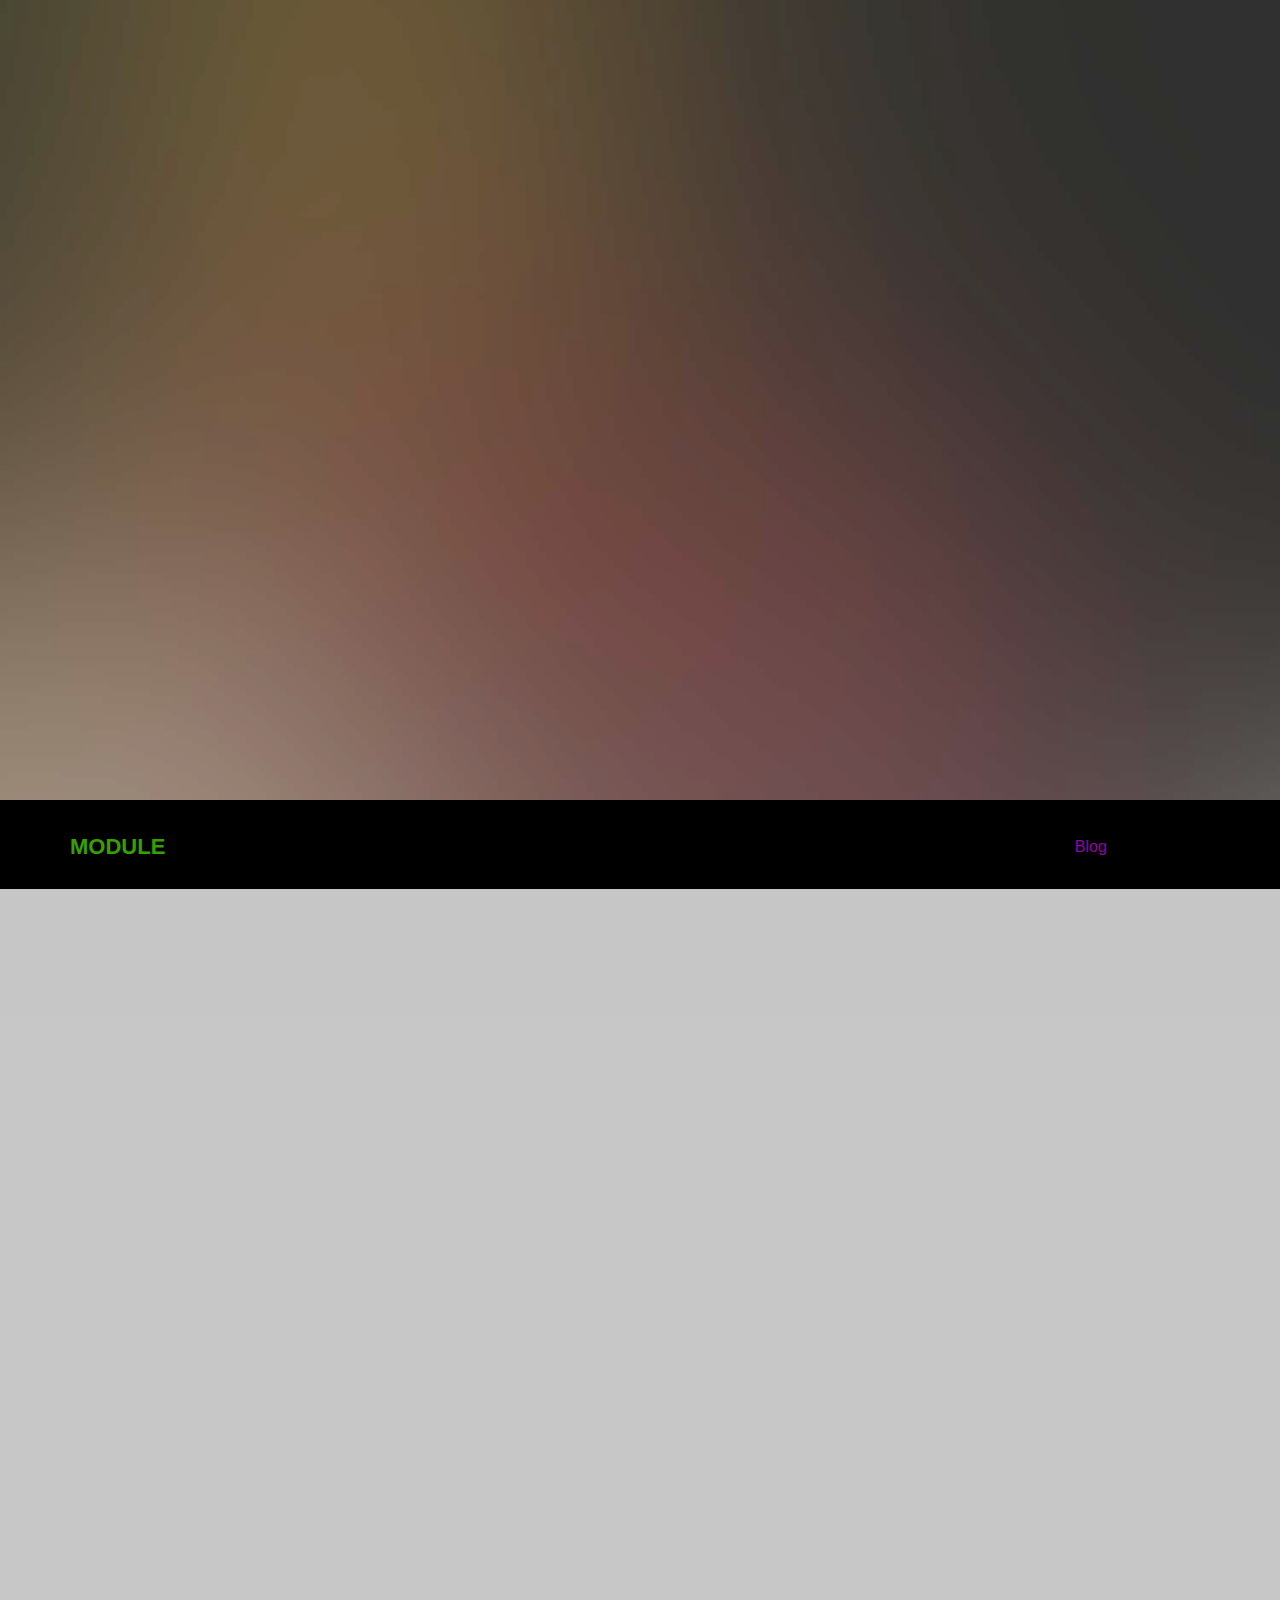
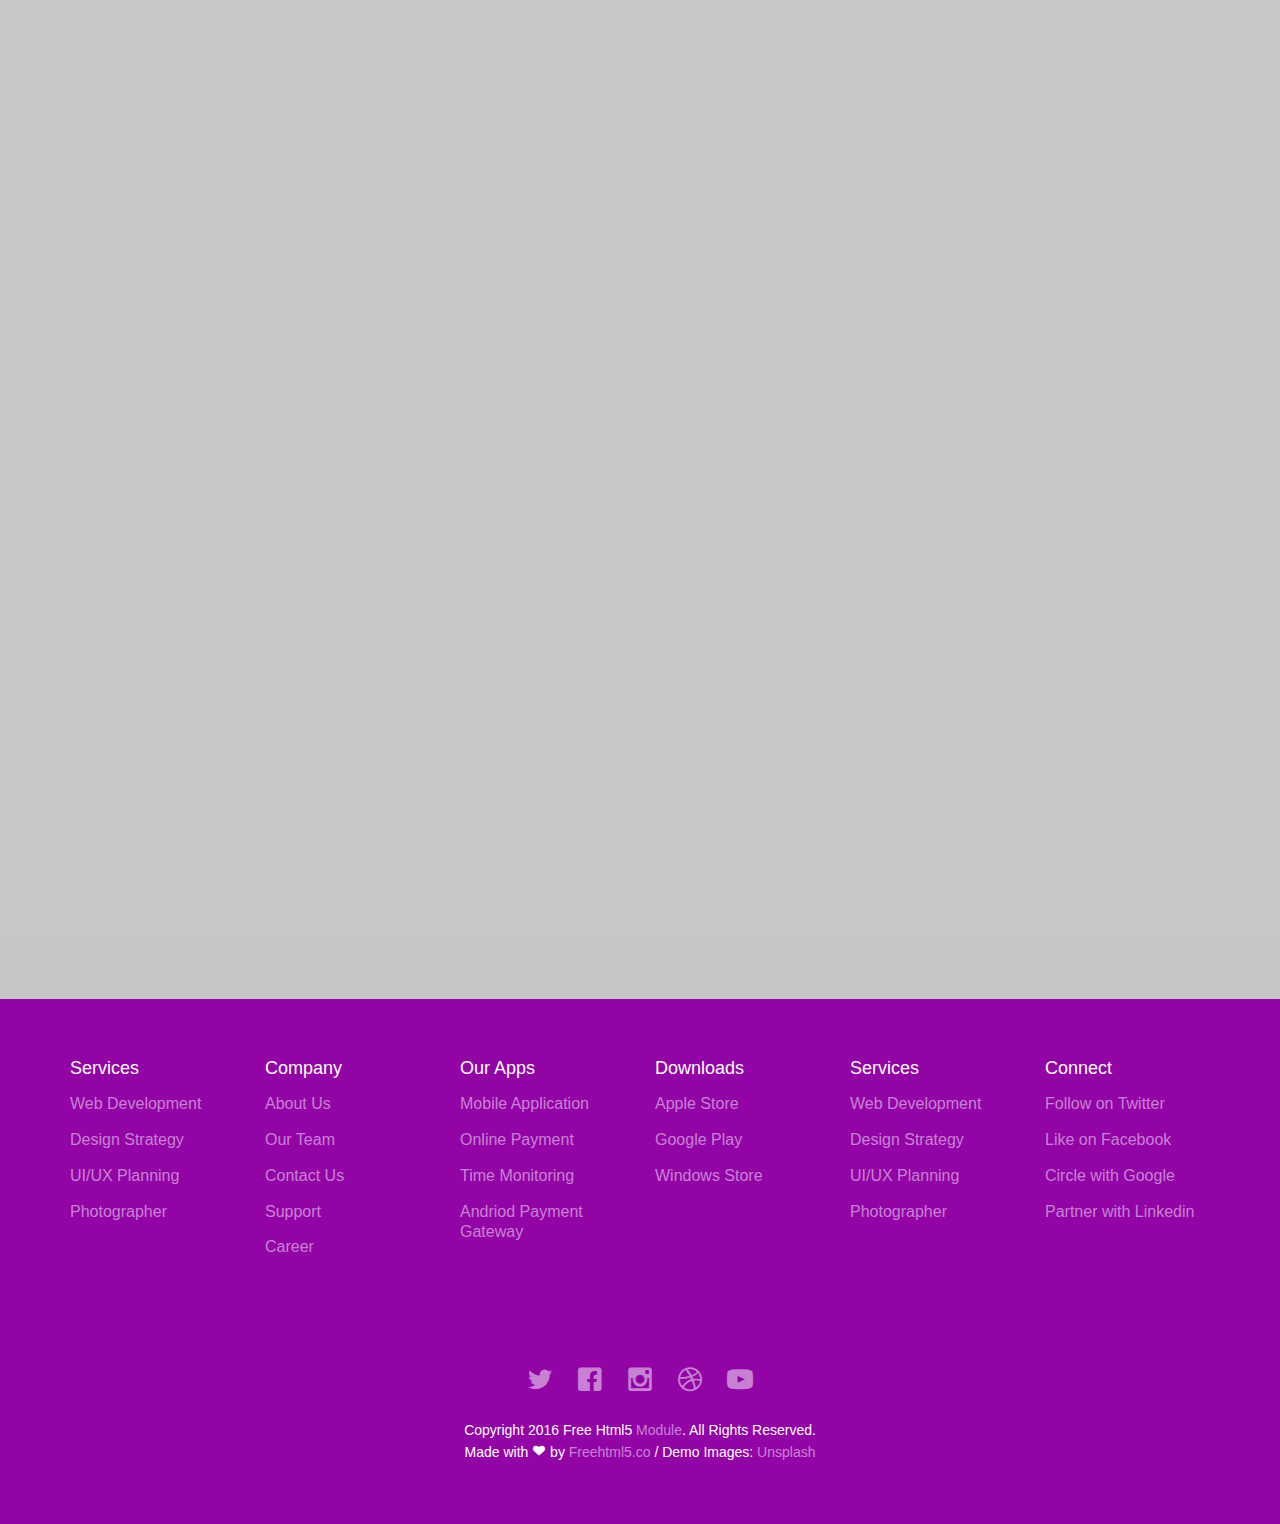
<file: blog.html>
<!DOCTYPE html>
<!--[if lt IE 7]>      <html class="no-js lt-ie9 lt-ie8 lt-ie7"> <![endif]-->
<!--[if IE 7]>         <html class="no-js lt-ie9 lt-ie8"> <![endif]-->
<!--[if IE 8]>         <html class="no-js lt-ie9"> <![endif]-->
<!--[if gt IE 8]><!--> <html class="no-js"> <!--<![endif]-->
	<head>
	<meta charset="utf-8">
	<meta http-equiv="X-UA-Compatible" content="IE=edge">
	<title>Module &mdash; 100% Free Fully Responsive HTML5 Template by FREEHTML5.co</title>
	<meta name="viewport" content="width=device-width, initial-scale=1">
	<meta name="description" content="Free HTML5 Template by FREEHTML5.CO" />
	<meta name="keywords" content="free html5, free template, free bootstrap, html5, css3, mobile first, responsive" />
	<meta name="author" content="FREEHTML5.CO" />

  <!-- 
	//////////////////////////////////////////////////////

	FREE HTML5 TEMPLATE 
	DESIGNED & DEVELOPED by FREEHTML5.CO
		
	Website: 		http://freehtml5.co/
	Email: 			info@freehtml5.co
	Twitter: 		http://twitter.com/fh5co
	Facebook: 		https://www.facebook.com/fh5co

	//////////////////////////////////////////////////////
	 -->

  	<!-- Facebook and Twitter integration -->
	<meta property="og:title" content=""/>
	<meta property="og:image" content=""/>
	<meta property="og:url" content=""/>
	<meta property="og:site_name" content=""/>
	<meta property="og:description" content=""/>
	<meta name="twitter:title" content="" />
	<meta name="twitter:image" content="" />
	<meta name="twitter:url" content="" />
	<meta name="twitter:card" content="" />

	<!-- Place favicon.ico and apple-touch-icon.png in the root directory -->
	<link rel="shortcut icon" href="favicon.ico">

	<!-- <link href='https://fonts.googleapis.com/css?family=Open+Sans:400,700,300' rel='stylesheet' type='text/css'> -->
	
	<!-- Animate.css -->
	<link rel="stylesheet" href="css/animate.css">
	<!-- Icomoon Icon Fonts-->
	<link rel="stylesheet" href="css/icomoon.css">
	<!-- Bootstrap  -->
	<link rel="stylesheet" href="css/bootstrap.css">
	<!-- Superfish -->
	<link rel="stylesheet" href="css/superfish.css">
	<!-- Magnific Popup -->
	<link rel="stylesheet" href="css/magnific-popup.css">

	<link rel="stylesheet" href="css/style.css">


	<!-- Modernizr JS -->
	<script src="js/modernizr-2.6.2.min.js"></script>
	<!-- FOR IE9 below -->
	<!--[if lt IE 9]>
	<script src="js/respond.min.js"></script>
	<![endif]-->

	</head>
	<body>
		<div id="fh5co-wrapper">
		<div id="fh5co-page">
	
		<div class="fh5co-hero">
			<div class="fh5co-overlay"></div>
			<div class="fh5co-cover text-center" data-stellar-background-ratio="0.5" style="background-image: url(images/cover_bg_3.jpg);">
				<div class="desc animate-box">
					<div class="container">
						<div class="col-md-10 col-md-offset-1">
							<a href="index.html" id="main-logo">Module</a>
							<div class="animate-box">
								<h2>Our Blog</h2>
								<p>HandCrafted by <a href="http://frehtml5.co/" target="_blank" class="fh5co-site-name">FreeHTML5.co</a></p>
							</div>
						</div>
					</div>
				</div>
			</div>

		</div>

		<header id="fh5co-header-section" class="sticky-banner">
			<div class="container">
				<div class="nav-header">
					<a href="#" class="js-fh5co-nav-toggle fh5co-nav-toggle dark"><i></i></a>
					<h1 id="fh5co-logo"><a href="index.html">Module</a></h1>
					<!-- START #fh5co-menu-wrap -->
					<nav id="fh5co-menu-wrap" role="navigation">
						<ul class="sf-menu" id="fh5co-primary-menu">
							<li><a href="index.html">Home</a></li>
							<li>
								<a href="#" class="fh5co-sub-ddown">Dropdown</a>
								<ul class="fh5co-sub-menu">
									<li><a href="#">Web Design</a></li>
									<li><a href="#">CSS3 &amp; HTML5</a></li>
									<li><a href="#">Angular JS</a></li>
									<li><a href="#">Node JS</a></li>
									<li><a href="#">Django &amp; Python</a></li>
								</ul>
							</li>
							<li><a href="about.html">About</a></li>
							<li class="active"><a href="blog.html">Blog</a></li>
							<li><a href="contact.html">Contact</a></li>
						</ul>
					</nav>
				</div>
			</div>
		</header>

		<!-- end:header-top -->


		<div id="fh5co-blog-section" class="fh5co-section-gray">
			<div class="container">
				<div class="row">
					<div class="col-md-8 col-md-offset-2 text-center heading-section animate-box">
						<h3>Recent From Blog</h3>
						<p>Lorem ipsum dolor sit amet, consectetur adipisicing elit. Velit est facilis maiores, perspiciatis accusamus asperiores sint consequuntur debitis.</p>
					</div>
				</div>
			</div>
			<div class="container">
				<div class="row row-bottom-padded-md">
					<div class="col-lg-4 col-md-4 col-sm-6">
						<div class="fh5co-blog animate-box">
							<a href="#"><img class="img-responsive" src="images/cover_bg_1.jpg" alt=""></a>
							<div class="blog-text">
								<div class="prod-title">
									<h3><a href=""#>Web Design for the Future</a></h3>
									<span class="posted_by">Sep. 15th</span>
									<span class="comment"><a href="">21<i class="icon-bubble2"></i></a></span>
									<p>Far far away, behind the word mountains, far from the countries Vokalia and Consonantia, there live the blind texts.</p>
									<p><a href="#">Learn More...</a></p>
								</div>
							</div> 
						</div>

						<div class="fh5co-blog animate-box">
							<a href="#"><img class="img-responsive" src="images/cover_bg_2.jpg" alt=""></a>
							<div class="blog-text">
								<div class="prod-title">
									<h3><a href=""#>Web Design for the Future</a></h3>
									<span class="posted_by">Sep. 15th</span>
									<span class="comment"><a href="">21<i class="icon-bubble2"></i></a></span>
									<p>Far far away, behind the word mountains, far from the countries Vokalia and Consonantia, there live the blind texts.</p>
									<p><a href="#">Learn More...</a></p>
								</div>
							</div> 
						</div>

					</div>
					<div class="col-lg-4 col-md-4 col-sm-6">
						<div class="fh5co-blog animate-box">
							<a href="#"><img class="img-responsive" src="images/cover_bg_2.jpg" alt=""></a>
							<div class="blog-text">
								<div class="prod-title">
									<h3><a href=""#>Web Design for the Future</a></h3>
									<span class="posted_by">Sep. 15th</span>
									<span class="comment"><a href="">21<i class="icon-bubble2"></i></a></span>
									<p>Far far away, behind the word mountains, far from the countries Vokalia and Consonantia, there live the blind texts.</p>
									<p><a href="#">Learn More...</a></p>
								</div>
							</div> 
						</div>

						<div class="fh5co-blog animate-box">
							<a href="#"><img class="img-responsive" src="images/cover_bg_1.jpg" alt=""></a>
							<div class="blog-text">
								<div class="prod-title">
									<h3><a href=""#>Web Design for the Future</a></h3>
									<span class="posted_by">Sep. 15th</span>
									<span class="comment"><a href="">21<i class="icon-bubble2"></i></a></span>
									<p>Far far away, behind the word mountains, far from the countries Vokalia and Consonantia, there live the blind texts.</p>
									<p><a href="#">Learn More...</a></p>
								</div>
							</div> 
						</div>

					</div>
					<div class="clearfix visible-sm-block"></div>
					<div class="col-lg-4 col-md-4 col-sm-6">
						<div class="fh5co-blog animate-box">
							<a href="#"><img class="img-responsive" src="images/cover_bg_3.jpg" alt=""></a>
							<div class="blog-text">
								<div class="prod-title">
									<h3><a href=""#>Web Design for the Future</a></h3>
									<span class="posted_by">Sep. 15th</span>
									<span class="comment"><a href="">21<i class="icon-bubble2"></i></a></span>
									<p>Far far away, behind the word mountains, far from the countries Vokalia and Consonantia, there live the blind texts.</p>
									<p><a href="#">Learn More...</a></p>
								</div>
							</div> 
						</div>

						<div class="fh5co-blog animate-box">
							<a href="#"><img class="img-responsive" src="images/cover_bg_2.jpg" alt=""></a>
							<div class="blog-text">
								<div class="prod-title">
									<h3><a href=""#>Web Design for the Future</a></h3>
									<span class="posted_by">Sep. 15th</span>
									<span class="comment"><a href="">21<i class="icon-bubble2"></i></a></span>
									<p>Far far away, behind the word mountains, far from the countries Vokalia and Consonantia, there live the blind texts.</p>
									<p><a href="#">Learn More...</a></p>
								</div>
							</div> 
						</div>
					</div>
					<div class="clearfix visible-md-block"></div>
				</div>


			</div>
		</div>
		<!-- fh5co-blog-section -->

		
		

	
		<footer>
			<div id="footer">
				<div class="container">
					<div class="row row-bottom-padded-md">
						<div class="col-md-2 col-sm-2 col-xs-12 fh5co-footer-link">
							<h3>Services</h3>
							<ul>
								<li><a href="#">Web Development</a></li>
								<li><a href="#">Design Strategy</a></li>
								<li><a href="#">UI/UX Planning</a></li>
								<li><a href="#">Photographer</a></li>
							</ul>
						</div>
						<div class="col-md-2 col-sm-2 col-xs-12 fh5co-footer-link">
							<h3>Company</h3>
							<ul>
								<li><a href="#">About Us</a></li>
								<li><a href="#">Our Team</a></li>
								<li><a href="#">Contact Us</a></li>
								<li><a href="#">Support</a></li>
								<li><a href="#">Career</a></li>
							</ul>
						</div>
						<div class="col-md-2 col-sm-2 col-xs-12 fh5co-footer-link">
							<h3>Our Apps</h3>
							<ul>
								<li><a href="#">Mobile Application</a></li>
								<li><a href="#">Online Payment</a></li>
								<li><a href="#">Time Monitoring</a></li>
								<li><a href="#">Andriod Payment Gateway</a></li>
							</ul>
						</div>
						<div class="col-md-2 col-sm-2 col-xs-12 fh5co-footer-link">
							<h3>Downloads</h3>
							<ul>
								<li><a href="#">Apple Store</a></li>
								<li><a href="#">Google Play</a></li>
								<li><a href="#">Windows Store</a></li>
							</ul>
						</div>
						<div class="col-md-2 col-sm-2 col-xs-12 fh5co-footer-link">
							<h3>Services</h3>
							<ul>
								<li><a href="#">Web Development</a></li>
								<li><a href="#">Design Strategy</a></li>
								<li><a href="#">UI/UX Planning</a></li>
								<li><a href="#">Photographer</a></li>
							</ul>
						</div>
						<div class="col-md-2 col-sm-2 col-xs-12 fh5co-footer-link">
							<h3>Connect</h3>
							<ul>
								<li><a href="#">Follow on Twitter</a></li>
								<li><a href="#">Like on Facebook</a></li>
								<li><a href="#">Circle with Google</a></li>
								<li><a href="#">Partner with Linkedin</a></li>
							</ul>
						</div>
					</div>
					<div class="row">
						<div class="col-md-6 col-md-offset-3 text-center">
							<p class="fh5co-social-icons">
								<a href="#"><i class="icon-twitter2"></i></a>
								<a href="#"><i class="icon-facebook2"></i></a>
								<a href="#"><i class="icon-instagram"></i></a>
								<a href="#"><i class="icon-dribbble2"></i></a>
								<a href="#"><i class="icon-youtube"></i></a>
							</p>
							<p>Copyright 2016 Free Html5 <a href="#">Module</a>. All Rights Reserved. <br>Made with <i class="icon-heart3"></i> by <a href="http://freehtml5.co/" target="_blank">Freehtml5.co</a> / Demo Images: <a href="https://unsplash.com/" target="_blank">Unsplash</a></p>
						</div>
					</div>
				</div>
			</div>
		</footer>

	

	</div>
	<!-- END fh5co-page -->

	</div>
	<!-- END fh5co-wrapper -->

	<!-- jQuery -->


	<script src="js/jquery.min.js"></script>
	<!-- jQuery Easing -->
	<script src="js/jquery.easing.1.3.js"></script>
	<!-- Bootstrap -->
	<script src="js/bootstrap.min.js"></script>
	<!-- Waypoints -->
	<script src="js/jquery.waypoints.min.js"></script>
	<script src="js/sticky.js"></script>

	<!-- Stellar -->
	<script src="js/jquery.stellar.min.js"></script>
	<!-- Superfish -->
	<script src="js/hoverIntent.js"></script>
	<script src="js/superfish.js"></script>
	<!-- Magnific Popup -->
	<script src="js/jquery.magnific-popup.min.js"></script>
	<script src="js/magnific-popup-options.js"></script>
	
	<!-- Main JS -->
	<script src="js/main.js"></script>

	</body>
</html>
</file>
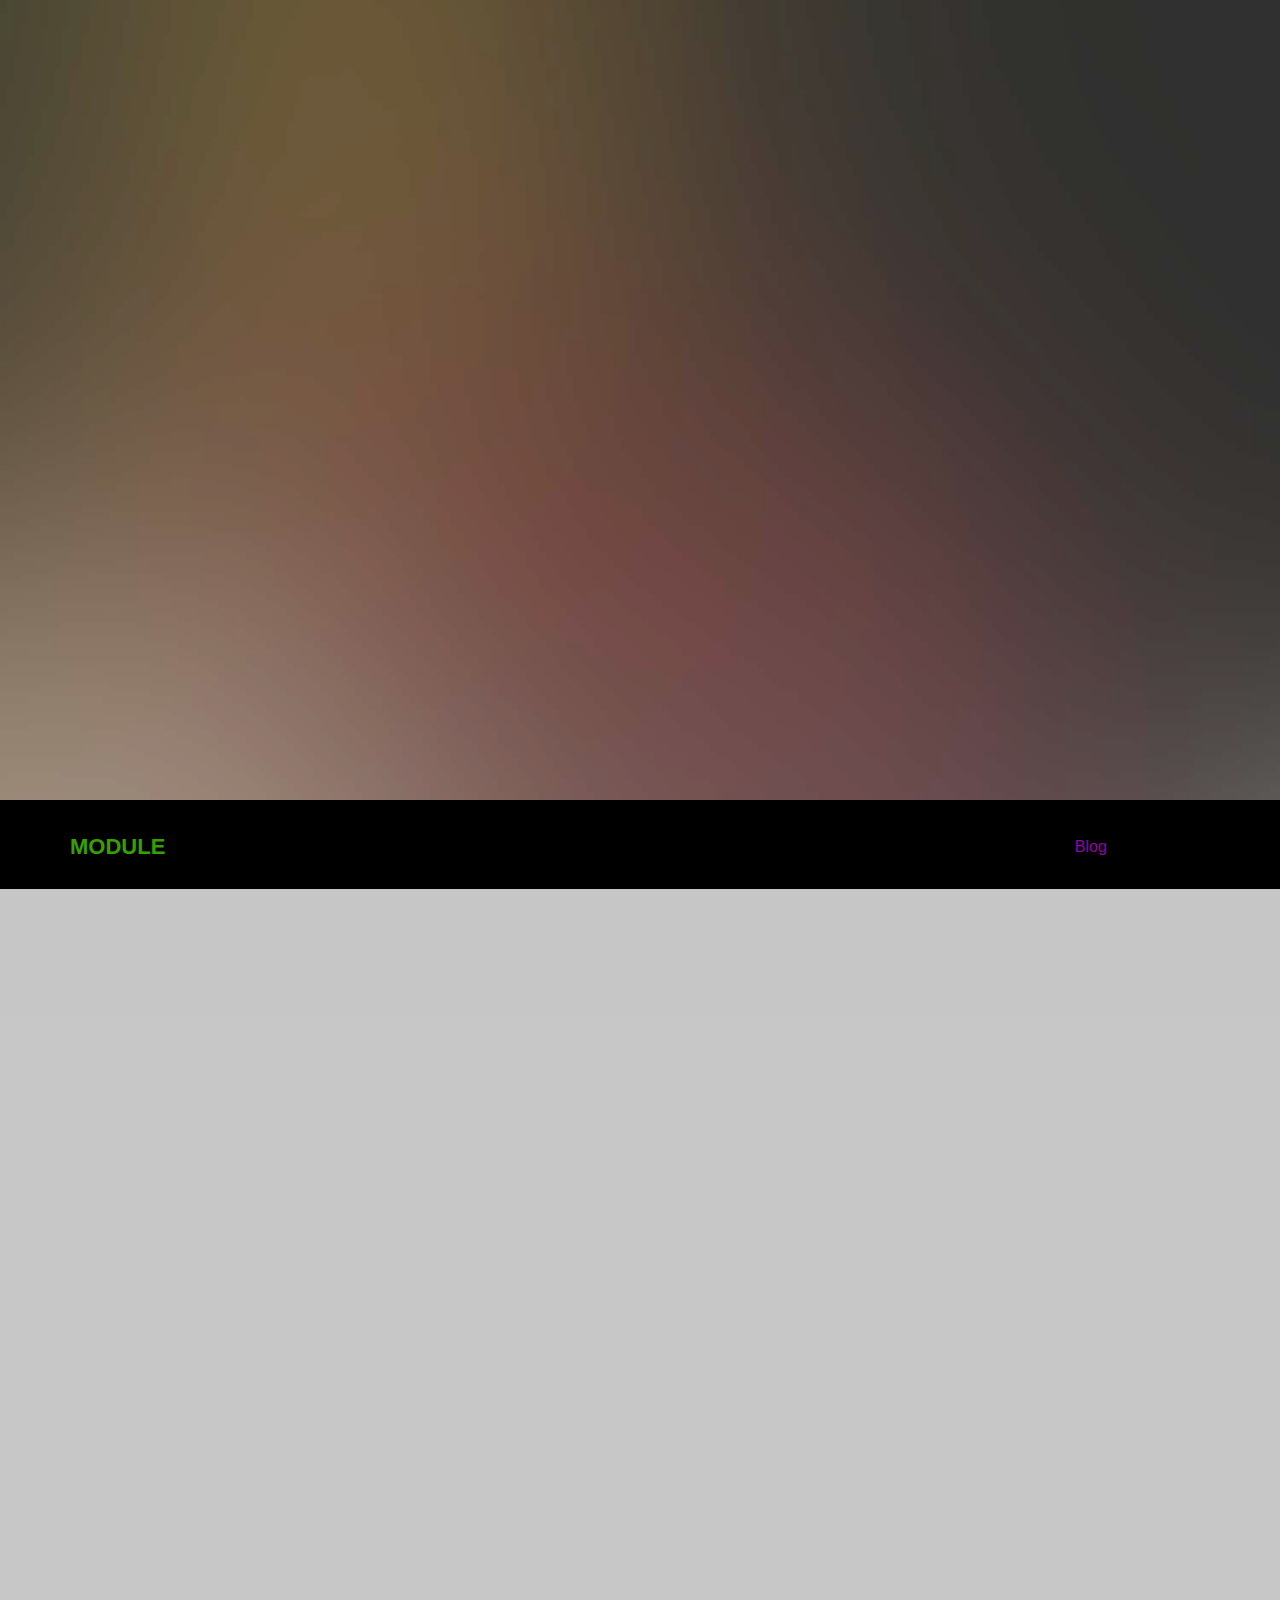
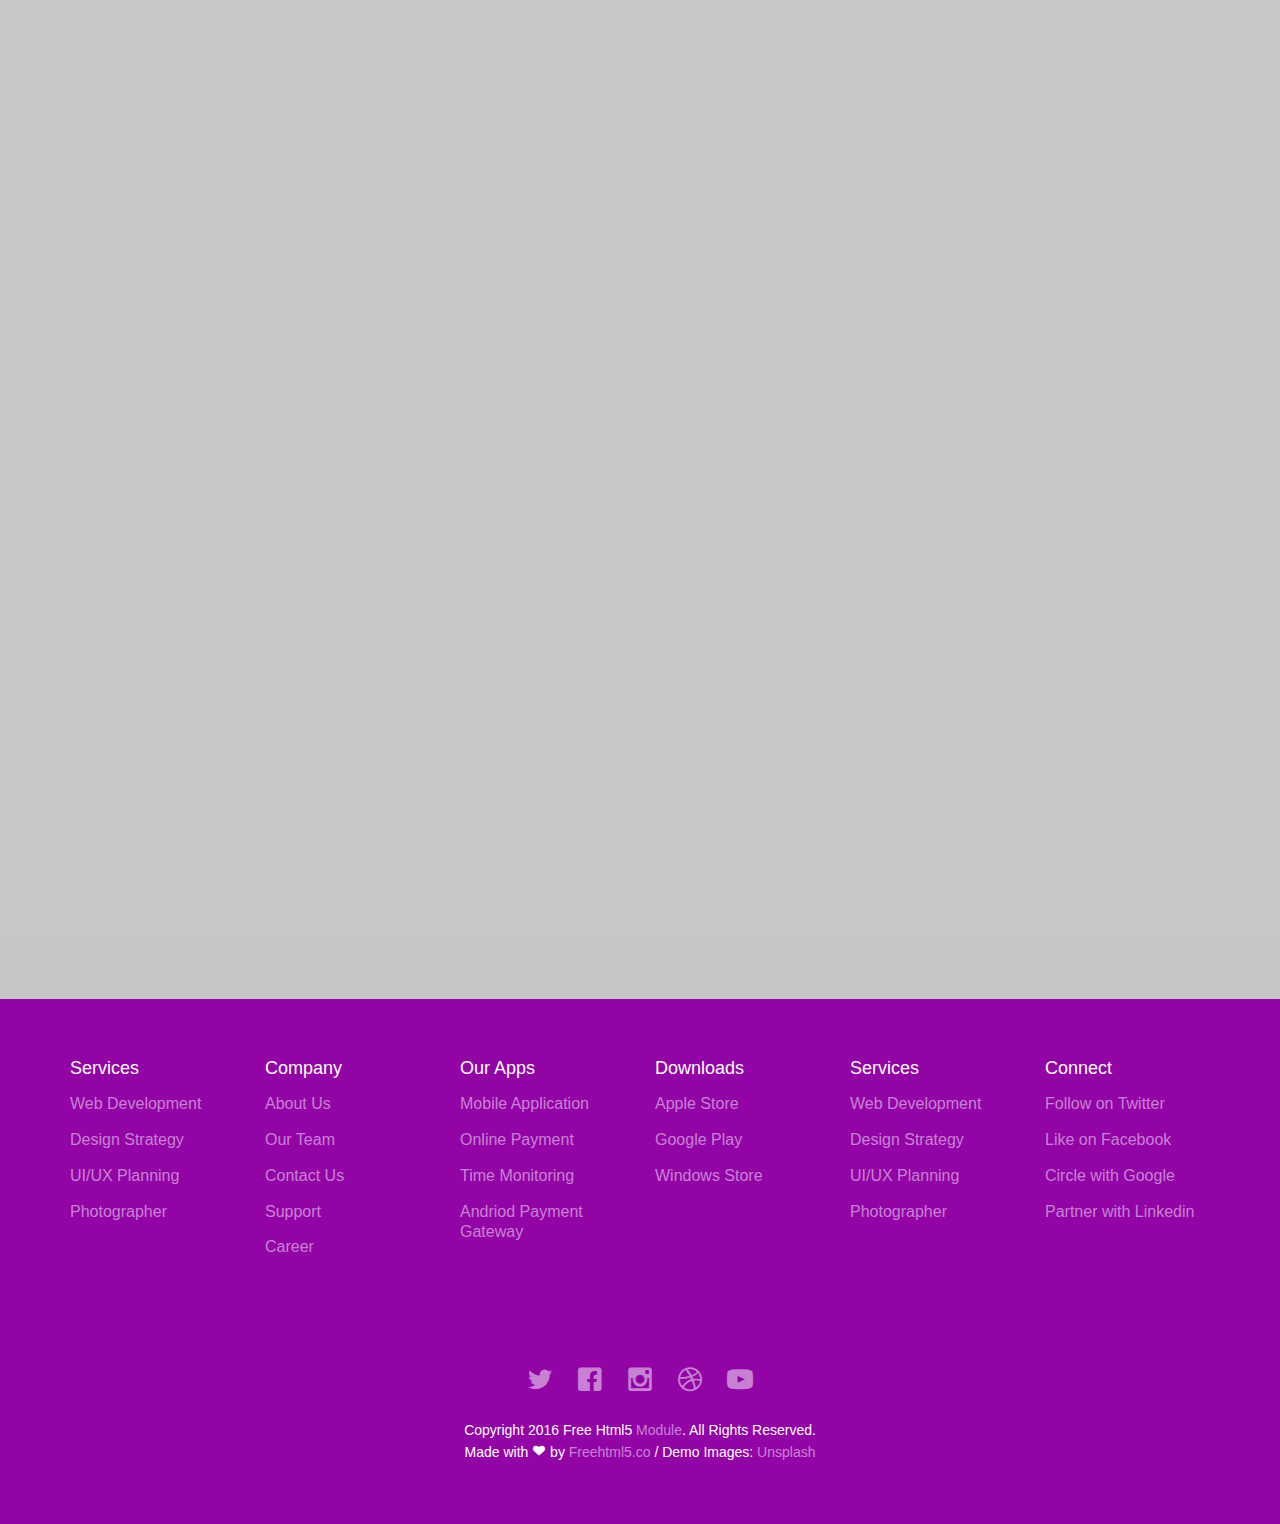
<file: Facilities.html>
<!DOCTYPE html>
<!--[if lt IE 7]>      <html class="no-js lt-ie9 lt-ie8 lt-ie7"> <![endif]-->
<!--[if IE 7]>         <html class="no-js lt-ie9 lt-ie8"> <![endif]-->
<!--[if IE 8]>         <html class="no-js lt-ie9"> <![endif]-->
<!--[if gt IE 8]><!--> <html class="no-js"> <!--<![endif]-->
	<head>
	<meta charset="utf-8">
	<meta http-equiv="X-UA-Compatible" content="IE=edge">
	<title>Module &mdash; 100% Free Fully Responsive HTML5 Template by FREEHTML5.co</title>
	<meta name="viewport" content="width=device-width, initial-scale=1">
	<meta name="description" content="Free HTML5 Template by FREEHTML5.CO" />
	<meta name="keywords" content="free html5, free template, free bootstrap, html5, css3, mobile first, responsive" />
	<meta name="author" content="FREEHTML5.CO" />

  <!-- 
	//////////////////////////////////////////////////////

	FREE HTML5 TEMPLATE 
	DESIGNED & DEVELOPED by FREEHTML5.CO
		
	Website: 		http://freehtml5.co/
	Email: 			info@freehtml5.co
	Twitter: 		http://twitter.com/fh5co
	Facebook: 		https://www.facebook.com/fh5co

	//////////////////////////////////////////////////////
	 -->

  	<!-- Facebook and Twitter integration -->
	<meta property="og:title" content=""/>
	<meta property="og:image" content=""/>
	<meta property="og:url" content=""/>
	<meta property="og:site_name" content=""/>
	<meta property="og:description" content=""/>
	<meta name="twitter:title" content="" />
	<meta name="twitter:image" content="" />
	<meta name="twitter:url" content="" />
	<meta name="twitter:card" content="" />

	<!-- Place favicon.ico and apple-touch-icon.png in the root directory -->
	<link rel="shortcut icon" href="favicon.ico">

	<!-- <link href='https://fonts.googleapis.com/css?family=Open+Sans:400,700,300' rel='stylesheet' type='text/css'> -->
	
	<!-- Animate.css -->
	<link rel="stylesheet" href="css/animate.css">
	<!-- Icomoon Icon Fonts-->
	<link rel="stylesheet" href="css/icomoon.css">
	<!-- Bootstrap  -->
	<link rel="stylesheet" href="css/bootstrap.css">
	<!-- Superfish -->
	<link rel="stylesheet" href="css/superfish.css">
	<!-- Magnific Popup -->
	<link rel="stylesheet" href="css/magnific-popup.css">

	<link rel="stylesheet" href="css/style.css">


	<!-- Modernizr JS -->
	<script src="js/modernizr-2.6.2.min.js"></script>
	<!-- FOR IE9 below -->
	<!--[if lt IE 9]>
	<script src="js/respond.min.js"></script>
	<![endif]-->

	</head>
	<body>
		<div id="fh5co-wrapper">
		<div id="fh5co-page">
	
		<div class="fh5co-hero">
			<div class="fh5co-overlay"></div>
			<div class="fh5co-cover text-center" data-stellar-background-ratio="0.5" style="background-image: url(images/cover_bg_3.jpg);">
				<div class="desc animate-box">
					<div class="container">
						<div class="col-md-10 col-md-offset-1">
							<a href="index.html" id="main-logo">Module</a>
							<div class="animate-box">
							  <h2>Facilities</h2>
</div>
						</div>
					</div>
				</div>
			</div>

		</div>

		<header id="fh5co-header-section" class="sticky-banner">
			<div class="container">
				<div class="nav-header">
					<a href="#" class="js-fh5co-nav-toggle fh5co-nav-toggle dark"><i></i></a>
					<h1 id="fh5co-logo"><a href="index.html">Module</a></h1>
					<!-- START #fh5co-menu-wrap -->
					<nav id="fh5co-menu-wrap" role="navigation">
						<ul class="sf-menu" id="fh5co-primary-menu">
							<li><a href="index.html">Home</a></li>
							<li>
								<a href="#" class="fh5co-sub-ddown">Dropdown</a>
								<ul class="fh5co-sub-menu">
									<li><a href="#">Web Design</a></li>
									<li><a href="#">CSS3 &amp; HTML5</a></li>
									<li><a href="#">Angular JS</a></li>
									<li><a href="#">Node JS</a></li>
									<li><a href="#">Django &amp; Python</a></li>
								</ul>
							</li>
							<li><a href="about.html">About</a></li>
							<li class="active"><a href="blog.html">Blog</a></li>
							<li><a href="contact.html">Contact</a></li>
						</ul>
					</nav>
				</div>
			</div>
		</header>

		<!-- end:header-top -->


		<div id="fh5co-blog-section" class="fh5co-section-gray">
			<div class="container">
				<div class="row">
					<div class="col-md-8 col-md-offset-2 text-center heading-section animate-box">
						<h3>Recent From Blog</h3>
						<p>Lorem ipsum dolor sit amet, consectetur adipisicing elit. Velit est facilis maiores, perspiciatis accusamus asperiores sint consequuntur debitis.</p>
					</div>
				</div>
			</div>
			<div class="container">
				<div class="row row-bottom-padded-md">
					<div class="col-lg-4 col-md-4 col-sm-6">
						<div class="fh5co-blog animate-box">
							<a href="#"><img class="img-responsive" src="images/cover_bg_1.jpg" alt=""></a>
							<div class="blog-text">
								<div class="prod-title">
									<h3><a href=""#>Web Design for the Future</a></h3>
									<span class="posted_by">Sep. 15th</span>
									<span class="comment"><a href="">21<i class="icon-bubble2"></i></a></span>
									<p>Far far away, behind the word mountains, far from the countries Vokalia and Consonantia, there live the blind texts.</p>
									<p><a href="#">Learn More...</a></p>
								</div>
							</div> 
						</div>

						<div class="fh5co-blog animate-box">
							<a href="#"><img class="img-responsive" src="images/cover_bg_2.jpg" alt=""></a>
							<div class="blog-text">
								<div class="prod-title">
									<h3><a href=""#>Web Design for the Future</a></h3>
									<span class="posted_by">Sep. 15th</span>
									<span class="comment"><a href="">21<i class="icon-bubble2"></i></a></span>
									<p>Far far away, behind the word mountains, far from the countries Vokalia and Consonantia, there live the blind texts.</p>
									<p><a href="#">Learn More...</a></p>
								</div>
							</div> 
						</div>

					</div>
					<div class="col-lg-4 col-md-4 col-sm-6">
						<div class="fh5co-blog animate-box">
							<a href="#"><img class="img-responsive" src="images/cover_bg_2.jpg" alt=""></a>
							<div class="blog-text">
								<div class="prod-title">
									<h3><a href=""#>Web Design for the Future</a></h3>
									<span class="posted_by">Sep. 15th</span>
									<span class="comment"><a href="">21<i class="icon-bubble2"></i></a></span>
									<p>Far far away, behind the word mountains, far from the countries Vokalia and Consonantia, there live the blind texts.</p>
									<p><a href="#">Learn More...</a></p>
								</div>
							</div> 
						</div>

						<div class="fh5co-blog animate-box">
							<a href="#"><img class="img-responsive" src="images/cover_bg_1.jpg" alt=""></a>
							<div class="blog-text">
								<div class="prod-title">
									<h3><a href=""#>Web Design for the Future</a></h3>
									<span class="posted_by">Sep. 15th</span>
									<span class="comment"><a href="">21<i class="icon-bubble2"></i></a></span>
									<p>Far far away, behind the word mountains, far from the countries Vokalia and Consonantia, there live the blind texts.</p>
									<p><a href="#">Learn More...</a></p>
								</div>
							</div> 
						</div>

					</div>
					<div class="clearfix visible-sm-block"></div>
					<div class="col-lg-4 col-md-4 col-sm-6">
						<div class="fh5co-blog animate-box">
							<a href="#"><img class="img-responsive" src="images/cover_bg_3.jpg" alt=""></a>
							<div class="blog-text">
								<div class="prod-title">
									<h3><a href=""#>Web Design for the Future</a></h3>
									<span class="posted_by">Sep. 15th</span>
									<span class="comment"><a href="">21<i class="icon-bubble2"></i></a></span>
									<p>Far far away, behind the word mountains, far from the countries Vokalia and Consonantia, there live the blind texts.</p>
									<p><a href="#">Learn More...</a></p>
								</div>
							</div> 
						</div>

						<div class="fh5co-blog animate-box">
							<a href="#"><img class="img-responsive" src="images/cover_bg_2.jpg" alt=""></a>
							<div class="blog-text">
								<div class="prod-title">
									<h3><a href=""#>Web Design for the Future</a></h3>
									<span class="posted_by">Sep. 15th</span>
									<span class="comment"><a href="">21<i class="icon-bubble2"></i></a></span>
									<p>Far far away, behind the word mountains, far from the countries Vokalia and Consonantia, there live the blind texts.</p>
									<p><a href="#">Learn More...</a></p>
								</div>
							</div> 
						</div>
					</div>
					<div class="clearfix visible-md-block"></div>
				</div>


			</div>
		</div>
		<!-- fh5co-blog-section -->

		
		

	
		<footer>
			<div id="footer">
				<div class="container">
					<div class="row row-bottom-padded-md">
						<div class="col-md-2 col-sm-2 col-xs-12 fh5co-footer-link">
							<h3>Services</h3>
							<ul>
								<li><a href="#">Web Development</a></li>
								<li><a href="#">Design Strategy</a></li>
								<li><a href="#">UI/UX Planning</a></li>
								<li><a href="#">Photographer</a></li>
							</ul>
						</div>
						<div class="col-md-2 col-sm-2 col-xs-12 fh5co-footer-link">
							<h3>Company</h3>
							<ul>
								<li><a href="#">About Us</a></li>
								<li><a href="#">Our Team</a></li>
								<li><a href="#">Contact Us</a></li>
								<li><a href="#">Support</a></li>
								<li><a href="#">Career</a></li>
							</ul>
						</div>
						<div class="col-md-2 col-sm-2 col-xs-12 fh5co-footer-link">
							<h3>Our Apps</h3>
							<ul>
								<li><a href="#">Mobile Application</a></li>
								<li><a href="#">Online Payment</a></li>
								<li><a href="#">Time Monitoring</a></li>
								<li><a href="#">Andriod Payment Gateway</a></li>
							</ul>
						</div>
						<div class="col-md-2 col-sm-2 col-xs-12 fh5co-footer-link">
							<h3>Downloads</h3>
							<ul>
								<li><a href="#">Apple Store</a></li>
								<li><a href="#">Google Play</a></li>
								<li><a href="#">Windows Store</a></li>
							</ul>
						</div>
						<div class="col-md-2 col-sm-2 col-xs-12 fh5co-footer-link">
							<h3>Services</h3>
							<ul>
								<li><a href="#">Web Development</a></li>
								<li><a href="#">Design Strategy</a></li>
								<li><a href="#">UI/UX Planning</a></li>
								<li><a href="#">Photographer</a></li>
							</ul>
						</div>
						<div class="col-md-2 col-sm-2 col-xs-12 fh5co-footer-link">
							<h3>Connect</h3>
							<ul>
								<li><a href="#">Follow on Twitter</a></li>
								<li><a href="#">Like on Facebook</a></li>
								<li><a href="#">Circle with Google</a></li>
								<li><a href="#">Partner with Linkedin</a></li>
							</ul>
						</div>
					</div>
					<div class="row">
						<div class="col-md-6 col-md-offset-3 text-center">
							<p class="fh5co-social-icons">
								<a href="#"><i class="icon-twitter2"></i></a>
								<a href="#"><i class="icon-facebook2"></i></a>
								<a href="#"><i class="icon-instagram"></i></a>
								<a href="#"><i class="icon-dribbble2"></i></a>
								<a href="#"><i class="icon-youtube"></i></a>
							</p>
							<p>Copyright 2016 Free Html5 <a href="#">Module</a>. All Rights Reserved. <br>Made with <i class="icon-heart3"></i> by <a href="http://freehtml5.co/" target="_blank">Freehtml5.co</a> / Demo Images: <a href="https://unsplash.com/" target="_blank">Unsplash</a></p>
						</div>
					</div>
				</div>
			</div>
		</footer>

	

	</div>
	<!-- END fh5co-page -->

	</div>
	<!-- END fh5co-wrapper -->

	<!-- jQuery -->


	<script src="js/jquery.min.js"></script>
	<!-- jQuery Easing -->
	<script src="js/jquery.easing.1.3.js"></script>
	<!-- Bootstrap -->
	<script src="js/bootstrap.min.js"></script>
	<!-- Waypoints -->
	<script src="js/jquery.waypoints.min.js"></script>
	<script src="js/sticky.js"></script>

	<!-- Stellar -->
	<script src="js/jquery.stellar.min.js"></script>
	<!-- Superfish -->
	<script src="js/hoverIntent.js"></script>
	<script src="js/superfish.js"></script>
	<!-- Magnific Popup -->
	<script src="js/jquery.magnific-popup.min.js"></script>
	<script src="js/magnific-popup-options.js"></script>
	
	<!-- Main JS -->
	<script src="js/main.js"></script>

	</body>
</html>
</file>
<file: css/icomoon.css>
@font-face {
    font-family: 'icomoon';
    src:    url('fonts/icomoon.eot?1oniuf');
    src:    url('fonts/icomoon.eot?1oniuf#iefix') format('embedded-opentype'),
        url('fonts/icomoon.ttf?1oniuf') format('truetype'),
        url('fonts/icomoon.woff?1oniuf') format('woff'),
        url('fonts/icomoon.svg?1oniuf#icomoon') format('svg');
    font-weight: normal;
    font-style: normal;
}

[class^="icon-"], [class*=" icon-"] {
    /* use !important to prevent issues with browser extensions that change fonts */
    font-family: 'icomoon' !important;
    speak: none;
    font-style: normal;
    font-weight: normal;
    font-variant: normal;
    text-transform: none;
    line-height: 1;

    /* Better Font Rendering =========== */
    -webkit-font-smoothing: antialiased;
    -moz-osx-font-smoothing: grayscale;
}

.icon-mobile:before {
    content: "\e000";
}
.icon-laptop:before {
    content: "\e001";
}
.icon-desktop:before {
    content: "\e002";
}
.icon-tablet:before {
    content: "\e003";
}
.icon-phone:before {
    content: "\e004";
}
.icon-document:before {
    content: "\e005";
}
.icon-documents:before {
    content: "\e006";
}
.icon-search:before {
    content: "\e007";
}
.icon-clipboard:before {
    content: "\e008";
}
.icon-newspaper:before {
    content: "\e009";
}
.icon-notebook:before {
    content: "\e00a";
}
.icon-book-open:before {
    content: "\e00b";
}
.icon-browser:before {
    content: "\e00c";
}
.icon-calendar:before {
    content: "\e00d";
}
.icon-presentation:before {
    content: "\e00e";
}
.icon-picture:before {
    content: "\e00f";
}
.icon-pictures:before {
    content: "\e010";
}
.icon-video:before {
    content: "\e011";
}
.icon-camera:before {
    content: "\e012";
}
.icon-printer:before {
    content: "\e013";
}
.icon-toolbox:before {
    content: "\e014";
}
.icon-briefcase:before {
    content: "\e015";
}
.icon-wallet:before {
    content: "\e016";
}
.icon-gift:before {
    content: "\e017";
}
.icon-bargraph:before {
    content: "\e018";
}
.icon-grid:before {
    content: "\e019";
}
.icon-expand:before {
    content: "\e01a";
}
.icon-focus:before {
    content: "\e01b";
}
.icon-edit:before {
    content: "\e01c";
}
.icon-adjustments:before {
    content: "\e01d";
}
.icon-ribbon:before {
    content: "\e01e";
}
.icon-hourglass:before {
    content: "\e01f";
}
.icon-lock:before {
    content: "\e020";
}
.icon-megaphone:before {
    content: "\e021";
}
.icon-shield:before {
    content: "\e022";
}
.icon-trophy:before {
    content: "\e023";
}
.icon-flag:before {
    content: "\e024";
}
.icon-map:before {
    content: "\e025";
}
.icon-puzzle:before {
    content: "\e026";
}
.icon-basket:before {
    content: "\e027";
}
.icon-envelope:before {
    content: "\e028";
}
.icon-streetsign:before {
    content: "\e029";
}
.icon-telescope:before {
    content: "\e02a";
}
.icon-gears:before {
    content: "\e02b";
}
.icon-key:before {
    content: "\e02c";
}
.icon-paperclip:before {
    content: "\e02d";
}
.icon-attachment:before {
    content: "\e02e";
}
.icon-pricetags:before {
    content: "\e02f";
}
.icon-lightbulb:before {
    content: "\e030";
}
.icon-layers:before {
    content: "\e031";
}
.icon-pencil:before {
    content: "\e032";
}
.icon-tools:before {
    content: "\e033";
}
.icon-tools-2:before {
    content: "\e034";
}
.icon-scissors:before {
    content: "\e035";
}
.icon-paintbrush:before {
    content: "\e036";
}
.icon-magnifying-glass:before {
    content: "\e037";
}
.icon-circle-compass:before {
    content: "\e038";
}
.icon-linegraph:before {
    content: "\e039";
}
.icon-mic:before {
    content: "\e03a";
}
.icon-strategy:before {
    content: "\e03b";
}
.icon-beaker:before {
    content: "\e03c";
}
.icon-caution:before {
    content: "\e03d";
}
.icon-recycle:before {
    content: "\e03e";
}
.icon-anchor:before {
    content: "\e03f";
}
.icon-profile-male:before {
    content: "\e040";
}
.icon-profile-female:before {
    content: "\e041";
}
.icon-bike:before {
    content: "\e042";
}
.icon-wine:before {
    content: "\e043";
}
.icon-hotairballoon:before {
    content: "\e044";
}
.icon-globe:before {
    content: "\e045";
}
.icon-genius:before {
    content: "\e046";
}
.icon-map-pin:before {
    content: "\e047";
}
.icon-dial:before {
    content: "\e048";
}
.icon-chat:before {
    content: "\e049";
}
.icon-heart:before {
    content: "\e04a";
}
.icon-cloud:before {
    content: "\e04b";
}
.icon-upload:before {
    content: "\e04c";
}
.icon-download:before {
    content: "\e04d";
}
.icon-target:before {
    content: "\e04e";
}
.icon-hazardous:before {
    content: "\e04f";
}
.icon-piechart:before {
    content: "\e050";
}
.icon-speedometer:before {
    content: "\e051";
}
.icon-global:before {
    content: "\e052";
}
.icon-compass:before {
    content: "\e053";
}
.icon-lifesaver:before {
    content: "\e054";
}
.icon-clock:before {
    content: "\e055";
}
.icon-aperture:before {
    content: "\e056";
}
.icon-quote:before {
    content: "\e057";
}
.icon-scope:before {
    content: "\e058";
}
.icon-alarmclock:before {
    content: "\e059";
}
.icon-refresh:before {
    content: "\e05a";
}
.icon-happy:before {
    content: "\e05b";
}
.icon-sad:before {
    content: "\e05c";
}
.icon-facebook:before {
    content: "\e05d";
}
.icon-twitter:before {
    content: "\e05e";
}
.icon-googleplus:before {
    content: "\e05f";
}
.icon-rss:before {
    content: "\e060";
}
.icon-tumblr:before {
    content: "\e061";
}
.icon-linkedin:before {
    content: "\e062";
}
.icon-dribbble:before {
    content: "\e063";
}
.icon-box2:before {
    content: "\ea82";
}
.icon-write:before {
    content: "\ea83";
}
.icon-clock2:before {
    content: "\ea84";
}
.icon-reply2:before {
    content: "\ea85";
}
.icon-reply-all2:before {
    content: "\ea86";
}
.icon-forward2:before {
    content: "\ea87";
}
.icon-flag2:before {
    content: "\ea88";
}
.icon-search2:before {
    content: "\ea89";
}
.icon-trash2:before {
    content: "\ea8a";
}
.icon-envelope2:before {
    content: "\ea8b";
}
.icon-bubble:before {
    content: "\ea8c";
}
.icon-bubbles:before {
    content: "\ea8d";
}
.icon-user2:before {
    content: "\ea8e";
}
.icon-users2:before {
    content: "\ea8f";
}
.icon-cloud2:before {
    content: "\ea90";
}
.icon-download2:before {
    content: "\ea91";
}
.icon-upload2:before {
    content: "\ea92";
}
.icon-rain:before {
    content: "\ea93";
}
.icon-sun:before {
    content: "\ea94";
}
.icon-moon2:before {
    content: "\ea95";
}
.icon-bell2:before {
    content: "\ea96";
}
.icon-folder2:before {
    content: "\ea97";
}
.icon-pin2:before {
    content: "\ea98";
}
.icon-sound2:before {
    content: "\ea99";
}
.icon-microphone:before {
    content: "\ea9a";
}
.icon-camera2:before {
    content: "\ea9b";
}
.icon-image2:before {
    content: "\ea9c";
}
.icon-cog2:before {
    content: "\ea9d";
}
.icon-calendar2:before {
    content: "\ea9e";
}
.icon-book2:before {
    content: "\ea9f";
}
.icon-map-marker:before {
    content: "\eaa0";
}
.icon-store:before {
    content: "\eaa1";
}
.icon-support:before {
    content: "\eaa2";
}
.icon-tag2:before {
    content: "\eaa3";
}
.icon-heart2:before {
    content: "\eaa4";
}
.icon-video-camera:before {
    content: "\eaa5";
}
.icon-trophy2:before {
    content: "\eaa6";
}
.icon-cart:before {
    content: "\eaa7";
}
.icon-eye2:before {
    content: "\eaa8";
}
.icon-cancel:before {
    content: "\eaa9";
}
.icon-chart:before {
    content: "\eaaa";
}
.icon-target2:before {
    content: "\eaab";
}
.icon-printer2:before {
    content: "\eaac";
}
.icon-location2:before {
    content: "\eaad";
}
.icon-bookmark2:before {
    content: "\eaae";
}
.icon-monitor:before {
    content: "\eaaf";
}
.icon-cross2:before {
    content: "\eab0";
}
.icon-plus2:before {
    content: "\eab1";
}
.icon-left:before {
    content: "\eab2";
}
.icon-up:before {
    content: "\eab3";
}
.icon-browser2:before {
    content: "\eab4";
}
.icon-windows:before {
    content: "\eab5";
}
.icon-switch2:before {
    content: "\eab6";
}
.icon-dashboard:before {
    content: "\eab7";
}
.icon-play:before {
    content: "\eab8";
}
.icon-fast-forward:before {
    content: "\eab9";
}
.icon-next:before {
    content: "\eaba";
}
.icon-refresh2:before {
    content: "\eabb";
}
.icon-film:before {
    content: "\eabc";
}
.icon-home2:before {
    content: "\eabd";
}
.icon-add-to-list:before {
    content: "\e901";
}
.icon-classic-computer:before {
    content: "\e902";
}
.icon-controller-fast-backward:before {
    content: "\e903";
}
.icon-creative-commons-attribution:before {
    content: "\e904";
}
.icon-creative-commons-noderivs:before {
    content: "\e905";
}
.icon-creative-commons-noncommercial-eu:before {
    content: "\e906";
}
.icon-creative-commons-noncommercial-us:before {
    content: "\e907";
}
.icon-creative-commons-public-domain:before {
    content: "\e908";
}
.icon-creative-commons-remix:before {
    content: "\e909";
}
.icon-creative-commons-share:before {
    content: "\e90a";
}
.icon-creative-commons-sharealike:before {
    content: "\e90b";
}
.icon-creative-commons:before {
    content: "\e90c";
}
.icon-document-landscape:before {
    content: "\e90d";
}
.icon-remove-user:before {
    content: "\e90e";
}
.icon-warning:before {
    content: "\e90f";
}
.icon-arrow-bold-down:before {
    content: "\e910";
}
.icon-arrow-bold-left:before {
    content: "\e911";
}
.icon-arrow-bold-right:before {
    content: "\e912";
}
.icon-arrow-bold-up:before {
    content: "\e913";
}
.icon-arrow-down:before {
    content: "\e914";
}
.icon-arrow-left:before {
    content: "\e915";
}
.icon-arrow-long-down:before {
    content: "\e916";
}
.icon-arrow-long-left:before {
    content: "\e917";
}
.icon-arrow-long-right:before {
    content: "\e918";
}
.icon-arrow-long-up:before {
    content: "\e919";
}
.icon-arrow-right:before {
    content: "\e91a";
}
.icon-arrow-up:before {
    content: "\e91b";
}
.icon-arrow-with-circle-down:before {
    content: "\e91c";
}
.icon-arrow-with-circle-left:before {
    content: "\e91d";
}
.icon-arrow-with-circle-right:before {
    content: "\e91e";
}
.icon-arrow-with-circle-up:before {
    content: "\e91f";
}
.icon-bookmark:before {
    content: "\e920";
}
.icon-bookmarks:before {
    content: "\e921";
}
.icon-chevron-down:before {
    content: "\e922";
}
.icon-chevron-left:before {
    content: "\e923";
}
.icon-chevron-right:before {
    content: "\e924";
}
.icon-chevron-small-down:before {
    content: "\e925";
}
.icon-chevron-small-left:before {
    content: "\e926";
}
.icon-chevron-small-right:before {
    content: "\e927";
}
.icon-chevron-small-up:before {
    content: "\e928";
}
.icon-chevron-thin-down:before {
    content: "\e929";
}
.icon-chevron-thin-left:before {
    content: "\e92a";
}
.icon-chevron-thin-right:before {
    content: "\e92b";
}
.icon-chevron-thin-up:before {
    content: "\e92c";
}
.icon-chevron-up:before {
    content: "\e92d";
}
.icon-chevron-with-circle-down:before {
    content: "\e92e";
}
.icon-chevron-with-circle-left:before {
    content: "\e92f";
}
.icon-chevron-with-circle-right:before {
    content: "\e930";
}
.icon-chevron-with-circle-up:before {
    content: "\e931";
}
.icon-cloud3:before {
    content: "\e932";
}
.icon-controller-fast-forward:before {
    content: "\e933";
}
.icon-controller-jump-to-start:before {
    content: "\e934";
}
.icon-controller-next:before {
    content: "\e935";
}
.icon-controller-paus:before {
    content: "\e936";
}
.icon-controller-play:before {
    content: "\e937";
}
.icon-controller-record:before {
    content: "\e938";
}
.icon-controller-stop:before {
    content: "\e939";
}
.icon-controller-volume:before {
    content: "\e93a";
}
.icon-dot-single:before {
    content: "\e93b";
}
.icon-dots-three-horizontal:before {
    content: "\e93c";
}
.icon-dots-three-vertical:before {
    content: "\e93d";
}
.icon-dots-two-horizontal:before {
    content: "\e93e";
}
.icon-dots-two-vertical:before {
    content: "\e93f";
}
.icon-download3:before {
    content: "\e940";
}
.icon-emoji-flirt:before {
    content: "\e941";
}
.icon-flow-branch:before {
    content: "\e942";
}
.icon-flow-cascade:before {
    content: "\e943";
}
.icon-flow-line:before {
    content: "\e944";
}
.icon-flow-parallel:before {
    content: "\e945";
}
.icon-flow-tree:before {
    content: "\e946";
}
.icon-install:before {
    content: "\e947";
}
.icon-layers2:before {
    content: "\e948";
}
.icon-open-book:before {
    content: "\e949";
}
.icon-resize-100:before {
    content: "\e94a";
}
.icon-resize-full-screen:before {
    content: "\e94b";
}
.icon-save:before {
    content: "\e94c";
}
.icon-select-arrows:before {
    content: "\e94d";
}
.icon-sound-mute:before {
    content: "\e94e";
}
.icon-sound:before {
    content: "\e94f";
}
.icon-trash:before {
    content: "\e950";
}
.icon-triangle-down:before {
    content: "\e951";
}
.icon-triangle-left:before {
    content: "\e952";
}
.icon-triangle-right:before {
    content: "\e953";
}
.icon-triangle-up:before {
    content: "\e954";
}
.icon-uninstall:before {
    content: "\e955";
}
.icon-upload-to-cloud:before {
    content: "\e956";
}
.icon-upload3:before {
    content: "\e957";
}
.icon-add-user:before {
    content: "\e958";
}
.icon-address:before {
    content: "\e959";
}
.icon-adjust:before {
    content: "\e95a";
}
.icon-air:before {
    content: "\e95b";
}
.icon-aircraft-landing:before {
    content: "\e95c";
}
.icon-aircraft-take-off:before {
    content: "\e95d";
}
.icon-aircraft:before {
    content: "\e95e";
}
.icon-align-bottom:before {
    content: "\e95f";
}
.icon-align-horizontal-middle:before {
    content: "\e960";
}
.icon-align-left:before {
    content: "\e961";
}
.icon-align-right:before {
    content: "\e962";
}
.icon-align-top:before {
    content: "\e963";
}
.icon-align-vertical-middle:before {
    content: "\e964";
}
.icon-archive:before {
    content: "\e965";
}
.icon-area-graph:before {
    content: "\e966";
}
.icon-attachment2:before {
    content: "\e967";
}
.icon-awareness-ribbon:before {
    content: "\e968";
}
.icon-back-in-time:before {
    content: "\e969";
}
.icon-back:before {
    content: "\e96a";
}
.icon-bar-graph:before {
    content: "\e96b";
}
.icon-battery:before {
    content: "\e96c";
}
.icon-beamed-note:before {
    content: "\e96d";
}
.icon-bell:before {
    content: "\e96e";
}
.icon-blackboard:before {
    content: "\e96f";
}
.icon-block:before {
    content: "\e970";
}
.icon-book:before {
    content: "\e971";
}
.icon-bowl:before {
    content: "\e972";
}
.icon-box:before {
    content: "\e973";
}
.icon-briefcase2:before {
    content: "\e974";
}
.icon-browser3:before {
    content: "\e975";
}
.icon-brush:before {
    content: "\e976";
}
.icon-bucket:before {
    content: "\e977";
}
.icon-cake:before {
    content: "\e978";
}
.icon-calculator:before {
    content: "\e979";
}
.icon-calendar3:before {
    content: "\e97a";
}
.icon-camera3:before {
    content: "\e97b";
}
.icon-ccw:before {
    content: "\e97c";
}
.icon-chat2:before {
    content: "\e97d";
}
.icon-check:before {
    content: "\e97e";
}
.icon-circle-with-cross:before {
    content: "\e97f";
}
.icon-circle-with-minus:before {
    content: "\e980";
}
.icon-circle-with-plus:before {
    content: "\e981";
}
.icon-circle:before {
    content: "\e982";
}
.icon-circular-graph:before {
    content: "\e983";
}
.icon-clapperboard:before {
    content: "\e984";
}
.icon-clipboard2:before {
    content: "\e985";
}
.icon-clock3:before {
    content: "\e986";
}
.icon-code:before {
    content: "\e987";
}
.icon-cog:before {
    content: "\e988";
}
.icon-colours:before {
    content: "\e989";
}
.icon-compass2:before {
    content: "\e98a";
}
.icon-copy:before {
    content: "\e98b";
}
.icon-credit-card:before {
    content: "\e98c";
}
.icon-credit:before {
    content: "\e98d";
}
.icon-cross:before {
    content: "\e98e";
}
.icon-cup:before {
    content: "\e98f";
}
.icon-cw:before {
    content: "\e990";
}
.icon-cycle:before {
    content: "\e991";
}
.icon-database:before {
    content: "\e992";
}
.icon-dial-pad:before {
    content: "\e993";
}
.icon-direction:before {
    content: "\e994";
}
.icon-document2:before {
    content: "\e995";
}
.icon-documents2:before {
    content: "\e996";
}
.icon-drink:before {
    content: "\e997";
}
.icon-drive:before {
    content: "\e998";
}
.icon-drop:before {
    content: "\e999";
}
.icon-edit2:before {
    content: "\e99a";
}
.icon-email:before {
    content: "\e99b";
}
.icon-emoji-happy:before {
    content: "\e99c";
}
.icon-emoji-neutral:before {
    content: "\e99d";
}
.icon-emoji-sad:before {
    content: "\e99e";
}
.icon-erase:before {
    content: "\e99f";
}
.icon-eraser:before {
    content: "\e9a0";
}
.icon-export:before {
    content: "\e9a1";
}
.icon-eye:before {
    content: "\e9a2";
}
.icon-feather:before {
    content: "\e9a3";
}
.icon-flag3:before {
    content: "\e9a4";
}
.icon-flash:before {
    content: "\e9a5";
}
.icon-flashlight:before {
    content: "\e9a6";
}
.icon-flat-brush:before {
    content: "\e9a7";
}
.icon-folder-images:before {
    content: "\e9a8";
}
.icon-folder-music:before {
    content: "\e9a9";
}
.icon-folder-video:before {
    content: "\e9aa";
}
.icon-folder:before {
    content: "\e9ab";
}
.icon-forward:before {
    content: "\e9ac";
}
.icon-funnel:before {
    content: "\e9ad";
}
.icon-game-controller:before {
    content: "\e9ae";
}
.icon-gauge:before {
    content: "\e9af";
}
.icon-globe2:before {
    content: "\e9b0";
}
.icon-graduation-cap:before {
    content: "\e9b1";
}
.icon-grid2:before {
    content: "\e9b2";
}
.icon-hair-cross:before {
    content: "\e9b3";
}
.icon-hand:before {
    content: "\e9b4";
}
.icon-heart-outlined:before {
    content: "\e9b5";
}
.icon-heart3:before {
    content: "\e9b6";
}
.icon-help-with-circle:before {
    content: "\e9b7";
}
.icon-help:before {
    content: "\e9b8";
}
.icon-home:before {
    content: "\e9b9";
}
.icon-hour-glass:before {
    content: "\e9ba";
}
.icon-image-inverted:before {
    content: "\e9bb";
}
.icon-image:before {
    content: "\e9bc";
}
.icon-images:before {
    content: "\e9bd";
}
.icon-inbox:before {
    content: "\e9be";
}
.icon-infinity:before {
    content: "\e9bf";
}
.icon-info-with-circle:before {
    content: "\e9c0";
}
.icon-info:before {
    content: "\e9c1";
}
.icon-key2:before {
    content: "\e9c2";
}
.icon-keyboard:before {
    content: "\e9c3";
}
.icon-lab-flask:before {
    content: "\e9c4";
}
.icon-landline:before {
    content: "\e9c5";
}
.icon-language:before {
    content: "\e9c6";
}
.icon-laptop2:before {
    content: "\e9c7";
}
.icon-leaf:before {
    content: "\e9c8";
}
.icon-level-down:before {
    content: "\e9c9";
}
.icon-level-up:before {
    content: "\e9ca";
}
.icon-lifebuoy:before {
    content: "\e9cb";
}
.icon-light-bulb:before {
    content: "\e9cc";
}
.icon-light-down:before {
    content: "\e9cd";
}
.icon-light-up:before {
    content: "\e9ce";
}
.icon-line-graph:before {
    content: "\e9cf";
}
.icon-link:before {
    content: "\e9d0";
}
.icon-list:before {
    content: "\e9d1";
}
.icon-location-pin:before {
    content: "\e9d2";
}
.icon-location:before {
    content: "\e9d3";
}
.icon-lock-open:before {
    content: "\e9d4";
}
.icon-lock2:before {
    content: "\e9d5";
}
.icon-log-out:before {
    content: "\e9d6";
}
.icon-login:before {
    content: "\e9d7";
}
.icon-loop:before {
    content: "\e9d8";
}
.icon-magnet:before {
    content: "\e9d9";
}
.icon-magnifying-glass2:before {
    content: "\e9da";
}
.icon-mail:before {
    content: "\e9db";
}
.icon-man:before {
    content: "\e9dc";
}
.icon-map2:before {
    content: "\e9dd";
}
.icon-mask:before {
    content: "\e9de";
}
.icon-medal:before {
    content: "\e9df";
}
.icon-megaphone2:before {
    content: "\e9e0";
}
.icon-menu:before {
    content: "\e9e1";
}
.icon-message:before {
    content: "\e9e2";
}
.icon-mic2:before {
    content: "\e9e3";
}
.icon-minus:before {
    content: "\e9e4";
}
.icon-mobile2:before {
    content: "\e9e5";
}
.icon-modern-mic:before {
    content: "\e9e6";
}
.icon-moon:before {
    content: "\e9e7";
}
.icon-mouse:before {
    content: "\e9e8";
}
.icon-music:before {
    content: "\e9e9";
}
.icon-network:before {
    content: "\e9ea";
}
.icon-new-message:before {
    content: "\e9eb";
}
.icon-new:before {
    content: "\e9ec";
}
.icon-news:before {
    content: "\e9ed";
}
.icon-note:before {
    content: "\e9ee";
}
.icon-notification:before {
    content: "\e9ef";
}
.icon-old-mobile:before {
    content: "\e9f0";
}
.icon-old-phone:before {
    content: "\e9f1";
}
.icon-palette:before {
    content: "\e9f2";
}
.icon-paper-plane:before {
    content: "\e9f3";
}
.icon-pencil2:before {
    content: "\e9f4";
}
.icon-phone2:before {
    content: "\e9f5";
}
.icon-pie-chart:before {
    content: "\e9f6";
}
.icon-pin:before {
    content: "\e9f7";
}
.icon-plus:before {
    content: "\e9f8";
}
.icon-popup:before {
    content: "\e9f9";
}
.icon-power-plug:before {
    content: "\e9fa";
}
.icon-price-ribbon:before {
    content: "\e9fb";
}
.icon-price-tag:before {
    content: "\e9fc";
}
.icon-print:before {
    content: "\e9fd";
}
.icon-progress-empty:before {
    content: "\e9fe";
}
.icon-progress-full:before {
    content: "\e9ff";
}
.icon-progress-one:before {
    content: "\ea00";
}
.icon-progress-two:before {
    content: "\ea01";
}
.icon-publish:before {
    content: "\ea02";
}
.icon-quote2:before {
    content: "\ea03";
}
.icon-radio:before {
    content: "\ea04";
}
.icon-reply-all:before {
    content: "\ea05";
}
.icon-reply:before {
    content: "\ea06";
}
.icon-retweet:before {
    content: "\ea07";
}
.icon-rocket:before {
    content: "\ea08";
}
.icon-round-brush:before {
    content: "\ea09";
}
.icon-rss2:before {
    content: "\ea0a";
}
.icon-ruler:before {
    content: "\ea0b";
}
.icon-scissors2:before {
    content: "\ea0c";
}
.icon-share-alternitive:before {
    content: "\ea0d";
}
.icon-share:before {
    content: "\ea0e";
}
.icon-shareable:before {
    content: "\ea0f";
}
.icon-shield2:before {
    content: "\ea10";
}
.icon-shop:before {
    content: "\ea11";
}
.icon-shopping-bag:before {
    content: "\ea12";
}
.icon-shopping-basket:before {
    content: "\ea13";
}
.icon-shopping-cart:before {
    content: "\ea14";
}
.icon-shuffle:before {
    content: "\ea15";
}
.icon-signal:before {
    content: "\ea16";
}
.icon-sound-mix:before {
    content: "\ea17";
}
.icon-sports-club:before {
    content: "\ea18";
}
.icon-spreadsheet:before {
    content: "\ea19";
}
.icon-squared-cross:before {
    content: "\ea1a";
}
.icon-squared-minus:before {
    content: "\ea1b";
}
.icon-squared-plus:before {
    content: "\ea1c";
}
.icon-star-outlined:before {
    content: "\ea1d";
}
.icon-star:before {
    content: "\ea1e";
}
.icon-stopwatch:before {
    content: "\ea1f";
}
.icon-suitcase:before {
    content: "\ea20";
}
.icon-swap:before {
    content: "\ea21";
}
.icon-sweden:before {
    content: "\ea22";
}
.icon-switch:before {
    content: "\ea23";
}
.icon-tablet2:before {
    content: "\ea24";
}
.icon-tag:before {
    content: "\ea25";
}
.icon-text-document-inverted:before {
    content: "\ea26";
}
.icon-text-document:before {
    content: "\ea27";
}
.icon-text:before {
    content: "\ea28";
}
.icon-thermometer:before {
    content: "\ea29";
}
.icon-thumbs-down:before {
    content: "\ea2a";
}
.icon-thumbs-up:before {
    content: "\ea2b";
}
.icon-thunder-cloud:before {
    content: "\ea2c";
}
.icon-ticket:before {
    content: "\ea2d";
}
.icon-time-slot:before {
    content: "\ea2e";
}
.icon-tools2:before {
    content: "\ea2f";
}
.icon-traffic-cone:before {
    content: "\ea30";
}
.icon-tree:before {
    content: "\ea31";
}
.icon-trophy3:before {
    content: "\ea32";
}
.icon-tv:before {
    content: "\ea33";
}
.icon-typing:before {
    content: "\ea34";
}
.icon-unread:before {
    content: "\ea35";
}
.icon-untag:before {
    content: "\ea36";
}
.icon-user:before {
    content: "\ea37";
}
.icon-users:before {
    content: "\ea38";
}
.icon-v-card:before {
    content: "\ea39";
}
.icon-video2:before {
    content: "\ea3a";
}
.icon-vinyl:before {
    content: "\ea3b";
}
.icon-voicemail:before {
    content: "\ea3c";
}
.icon-wallet2:before {
    content: "\ea3d";
}
.icon-water:before {
    content: "\ea3e";
}
.icon-500px-with-circle:before {
    content: "\ea3f";
}
.icon-500px:before {
    content: "\ea40";
}
.icon-basecamp:before {
    content: "\ea41";
}
.icon-behance:before {
    content: "\ea42";
}
.icon-creative-cloud:before {
    content: "\ea43";
}
.icon-dropbox:before {
    content: "\ea44";
}
.icon-evernote:before {
    content: "\ea45";
}
.icon-flattr:before {
    content: "\ea46";
}
.icon-foursquare:before {
    content: "\ea47";
}
.icon-google-drive:before {
    content: "\ea48";
}
.icon-google-hangouts:before {
    content: "\ea49";
}
.icon-grooveshark:before {
    content: "\ea4a";
}
.icon-icloud:before {
    content: "\ea4b";
}
.icon-mixi:before {
    content: "\ea4c";
}
.icon-onedrive:before {
    content: "\ea4d";
}
.icon-paypal:before {
    content: "\ea4e";
}
.icon-picasa:before {
    content: "\ea4f";
}
.icon-qq:before {
    content: "\ea50";
}
.icon-rdio-with-circle:before {
    content: "\ea51";
}
.icon-renren:before {
    content: "\ea52";
}
.icon-scribd:before {
    content: "\ea53";
}
.icon-sina-weibo:before {
    content: "\ea54";
}
.icon-skype-with-circle:before {
    content: "\ea55";
}
.icon-skype:before {
    content: "\ea56";
}
.icon-slideshare:before {
    content: "\ea57";
}
.icon-smashing:before {
    content: "\ea58";
}
.icon-soundcloud:before {
    content: "\ea59";
}
.icon-spotify-with-circle:before {
    content: "\ea5a";
}
.icon-spotify:before {
    content: "\ea5b";
}
.icon-swarm:before {
    content: "\ea5c";
}
.icon-vine-with-circle:before {
    content: "\ea5d";
}
.icon-vine:before {
    content: "\ea5e";
}
.icon-vk-alternitive:before {
    content: "\ea5f";
}
.icon-vk-with-circle:before {
    content: "\ea60";
}
.icon-vk:before {
    content: "\ea61";
}
.icon-xing-with-circle:before {
    content: "\ea62";
}
.icon-xing:before {
    content: "\ea63";
}
.icon-yelp:before {
    content: "\ea64";
}
.icon-dribbble-with-circle:before {
    content: "\ea65";
}
.icon-dribbble2:before {
    content: "\ea66";
}
.icon-facebook-with-circle:before {
    content: "\ea67";
}
.icon-facebook2:before {
    content: "\ea68";
}
.icon-flickr-with-circle:before {
    content: "\ea69";
}
.icon-flickr:before {
    content: "\ea6a";
}
.icon-github-with-circle:before {
    content: "\ea6b";
}
.icon-github:before {
    content: "\ea6c";
}
.icon-google-with-circle:before {
    content: "\ea6d";
}
.icon-google:before {
    content: "\ea6e";
}
.icon-instagram-with-circle:before {
    content: "\ea6f";
}
.icon-instagram:before {
    content: "\ea70";
}
.icon-lastfm-with-circle:before {
    content: "\ea71";
}
.icon-lastfm:before {
    content: "\ea72";
}
.icon-linkedin-with-circle:before {
    content: "\ea73";
}
.icon-linkedin2:before {
    content: "\ea74";
}
.icon-pinterest-with-circle:before {
    content: "\ea75";
}
.icon-pinterest:before {
    content: "\ea76";
}
.icon-rdio:before {
    content: "\ea77";
}
.icon-stumbleupon-with-circle:before {
    content: "\ea78";
}
.icon-stumbleupon:before {
    content: "\ea79";
}
.icon-tumblr-with-circle:before {
    content: "\ea7a";
}
.icon-tumblr2:before {
    content: "\ea7b";
}
.icon-twitter-with-circle:before {
    content: "\ea7c";
}
.icon-twitter2:before {
    content: "\ea7d";
}
.icon-vimeo-with-circle:before {
    content: "\ea7e";
}
.icon-vimeo:before {
    content: "\ea7f";
}
.icon-youtube-with-circle:before {
    content: "\ea80";
}
.icon-youtube:before {
    content: "\ea81";
}
.icon-home3:before {
    content: "\eabe";
}
.icon-home22:before {
    content: "\eabf";
}
.icon-home32:before {
    content: "\eac0";
}
.icon-office:before {
    content: "\eac1";
}
.icon-newspaper2:before {
    content: "\eac2";
}
.icon-pencil3:before {
    content: "\eac3";
}
.icon-pencil22:before {
    content: "\eac4";
}
.icon-quill:before {
    content: "\eac5";
}
.icon-pen:before {
    content: "\eac6";
}
.icon-blog:before {
    content: "\eac7";
}
.icon-eyedropper:before {
    content: "\eac8";
}
.icon-droplet:before {
    content: "\eac9";
}
.icon-paint-format:before {
    content: "\eaca";
}
.icon-image3:before {
    content: "\eacb";
}
.icon-images2:before {
    content: "\eacc";
}
.icon-camera4:before {
    content: "\eacd";
}
.icon-headphones:before {
    content: "\eace";
}
.icon-music2:before {
    content: "\eacf";
}
.icon-play2:before {
    content: "\ead0";
}
.icon-film2:before {
    content: "\ead1";
}
.icon-video-camera2:before {
    content: "\ead2";
}
.icon-dice:before {
    content: "\ead3";
}
.icon-pacman:before {
    content: "\ead4";
}
.icon-spades:before {
    content: "\ead5";
}
.icon-clubs:before {
    content: "\ead6";
}
.icon-diamonds:before {
    content: "\ead7";
}
.icon-bullhorn:before {
    content: "\ead8";
}
.icon-connection:before {
    content: "\ead9";
}
.icon-podcast:before {
    content: "\eada";
}
.icon-feed:before {
    content: "\eadb";
}
.icon-mic3:before {
    content: "\eadc";
}
.icon-book3:before {
    content: "\eadd";
}
.icon-books:before {
    content: "\eade";
}
.icon-library:before {
    content: "\eadf";
}
.icon-file-text:before {
    content: "\eae0";
}
.icon-profile:before {
    content: "\eae1";
}
.icon-file-empty:before {
    content: "\eae2";
}
.icon-files-empty:before {
    content: "\eae3";
}
.icon-file-text2:before {
    content: "\eae4";
}
.icon-file-picture:before {
    content: "\eae5";
}
.icon-file-music:before {
    content: "\eae6";
}
.icon-file-play:before {
    content: "\eae7";
}
.icon-file-video:before {
    content: "\eae8";
}
.icon-file-zip:before {
    content: "\eae9";
}
.icon-copy2:before {
    content: "\eaea";
}
.icon-paste:before {
    content: "\eaeb";
}
.icon-stack:before {
    content: "\eaec";
}
.icon-folder3:before {
    content: "\eaed";
}
.icon-folder-open:before {
    content: "\eaee";
}
.icon-folder-plus:before {
    content: "\eaef";
}
.icon-folder-minus:before {
    content: "\eaf0";
}
.icon-folder-download:before {
    content: "\eaf1";
}
.icon-folder-upload:before {
    content: "\eaf2";
}
.icon-price-tag2:before {
    content: "\eaf3";
}
.icon-price-tags:before {
    content: "\eaf4";
}
.icon-barcode:before {
    content: "\eaf5";
}
.icon-qrcode:before {
    content: "\eaf6";
}
.icon-ticket2:before {
    content: "\eaf7";
}
.icon-cart2:before {
    content: "\eaf8";
}
.icon-coin-dollar:before {
    content: "\eaf9";
}
.icon-coin-euro:before {
    content: "\eafa";
}
.icon-coin-pound:before {
    content: "\eafb";
}
.icon-coin-yen:before {
    content: "\eafc";
}
.icon-credit-card2:before {
    content: "\eafd";
}
.icon-calculator2:before {
    content: "\eafe";
}
.icon-lifebuoy2:before {
    content: "\eaff";
}
.icon-phone3:before {
    content: "\eb00";
}
.icon-phone-hang-up:before {
    content: "\eb01";
}
.icon-address-book:before {
    content: "\eb02";
}
.icon-envelop:before {
    content: "\eb03";
}
.icon-pushpin:before {
    content: "\eb04";
}
.icon-location3:before {
    content: "\eb05";
}
.icon-location22:before {
    content: "\eb06";
}
.icon-compass3:before {
    content: "\eb07";
}
.icon-compass22:before {
    content: "\eb08";
}
.icon-map3:before {
    content: "\eb09";
}
.icon-map22:before {
    content: "\eb0a";
}
.icon-history:before {
    content: "\eb0b";
}
.icon-clock4:before {
    content: "\eb0c";
}
.icon-clock22:before {
    content: "\eb0d";
}
.icon-alarm:before {
    content: "\eb0e";
}
.icon-bell3:before {
    content: "\eb0f";
}
.icon-stopwatch2:before {
    content: "\eb10";
}
.icon-calendar4:before {
    content: "\eb11";
}
.icon-printer3:before {
    content: "\eb12";
}
.icon-keyboard2:before {
    content: "\eb13";
}
.icon-display:before {
    content: "\eb14";
}
.icon-laptop3:before {
    content: "\eb15";
}
.icon-mobile3:before {
    content: "\eb16";
}
.icon-mobile22:before {
    content: "\eb17";
}
.icon-tablet3:before {
    content: "\eb18";
}
.icon-tv2:before {
    content: "\eb19";
}
.icon-drawer:before {
    content: "\eb1a";
}
.icon-drawer2:before {
    content: "\eb1b";
}
.icon-box-add:before {
    content: "\eb1c";
}
.icon-box-remove:before {
    content: "\eb1d";
}
.icon-download4:before {
    content: "\eb1e";
}
.icon-upload4:before {
    content: "\eb1f";
}
.icon-floppy-disk:before {
    content: "\eb20";
}
.icon-drive2:before {
    content: "\eb21";
}
.icon-database2:before {
    content: "\eb22";
}
.icon-undo:before {
    content: "\eb23";
}
.icon-redo:before {
    content: "\eb24";
}
.icon-undo2:before {
    content: "\eb25";
}
.icon-redo2:before {
    content: "\eb26";
}
.icon-forward3:before {
    content: "\eb27";
}
.icon-reply3:before {
    content: "\eb28";
}
.icon-bubble2:before {
    content: "\eb29";
}
.icon-bubbles2:before {
    content: "\eb2a";
}
.icon-bubbles22:before {
    content: "\eb2b";
}
.icon-bubble22:before {
    content: "\eb2c";
}
.icon-bubbles3:before {
    content: "\eb2d";
}
.icon-bubbles4:before {
    content: "\eb2e";
}
.icon-user3:before {
    content: "\eb2f";
}
.icon-users3:before {
    content: "\eb30";
}
.icon-user-plus:before {
    content: "\eb31";
}
.icon-user-minus:before {
    content: "\eb32";
}
.icon-user-check:before {
    content: "\eb33";
}
.icon-user-tie:before {
    content: "\eb34";
}
.icon-quotes-left:before {
    content: "\eb35";
}
.icon-quotes-right:before {
    content: "\eb36";
}
.icon-hour-glass2:before {
    content: "\eb37";
}
.icon-spinner:before {
    content: "\eb38";
}
.icon-spinner2:before {
    content: "\eb39";
}
.icon-spinner3:before {
    content: "\eb3a";
}
.icon-spinner4:before {
    content: "\eb3b";
}
.icon-spinner5:before {
    content: "\eb3c";
}
.icon-spinner6:before {
    content: "\eb3d";
}
.icon-spinner7:before {
    content: "\eb3e";
}
.icon-spinner8:before {
    content: "\eb3f";
}
.icon-spinner9:before {
    content: "\eb40";
}
.icon-spinner10:before {
    content: "\eb41";
}
.icon-spinner11:before {
    content: "\eb42";
}
.icon-binoculars:before {
    content: "\eb43";
}
.icon-search3:before {
    content: "\eb44";
}
.icon-zoom-in:before {
    content: "\eb45";
}
.icon-zoom-out:before {
    content: "\eb46";
}
.icon-enlarge:before {
    content: "\eb47";
}
.icon-shrink:before {
    content: "\eb48";
}
.icon-enlarge2:before {
    content: "\eb49";
}
.icon-shrink2:before {
    content: "\eb4a";
}
.icon-key3:before {
    content: "\eb4b";
}
.icon-key22:before {
    content: "\eb4c";
}
.icon-lock3:before {
    content: "\eb4d";
}
.icon-unlocked:before {
    content: "\eb4e";
}
.icon-wrench:before {
    content: "\eb4f";
}
.icon-equalizer:before {
    content: "\eb50";
}
.icon-equalizer2:before {
    content: "\eb51";
}
.icon-cog3:before {
    content: "\eb52";
}
.icon-cogs:before {
    content: "\eb53";
}
.icon-hammer:before {
    content: "\eb54";
}
.icon-magic-wand:before {
    content: "\eb55";
}
.icon-aid-kit:before {
    content: "\eb56";
}
.icon-bug:before {
    content: "\eb57";
}
.icon-pie-chart2:before {
    content: "\eb58";
}
.icon-stats-dots:before {
    content: "\eb59";
}
.icon-stats-bars:before {
    content: "\eb5a";
}
.icon-stats-bars2:before {
    content: "\eb5b";
}
.icon-trophy4:before {
    content: "\eb5c";
}
.icon-gift2:before {
    content: "\eb5d";
}
.icon-glass:before {
    content: "\eb5e";
}
.icon-glass2:before {
    content: "\eb5f";
}
.icon-mug:before {
    content: "\eb60";
}
.icon-spoon-knife:before {
    content: "\eb61";
}
.icon-leaf2:before {
    content: "\eb62";
}
.icon-rocket2:before {
    content: "\eb63";
}
.icon-meter:before {
    content: "\eb64";
}
.icon-meter2:before {
    content: "\eb65";
}
.icon-hammer2:before {
    content: "\eb66";
}
.icon-fire:before {
    content: "\eb67";
}
.icon-lab:before {
    content: "\eb68";
}
.icon-magnet2:before {
    content: "\eb69";
}
.icon-bin:before {
    content: "\eb6a";
}
.icon-bin2:before {
    content: "\eb6b";
}
.icon-briefcase3:before {
    content: "\eb6c";
}
.icon-airplane:before {
    content: "\eb6d";
}
.icon-truck:before {
    content: "\eb6e";
}
.icon-road:before {
    content: "\eb6f";
}
.icon-accessibility:before {
    content: "\eb70";
}
.icon-target3:before {
    content: "\eb71";
}
.icon-shield3:before {
    content: "\eb72";
}
.icon-power:before {
    content: "\eb73";
}
.icon-switch3:before {
    content: "\eb74";
}
.icon-power-cord:before {
    content: "\eb75";
}
.icon-clipboard3:before {
    content: "\eb76";
}
.icon-list-numbered:before {
    content: "\eb77";
}
.icon-list2:before {
    content: "\eb78";
}
.icon-list22:before {
    content: "\eb79";
}
.icon-tree2:before {
    content: "\eb7a";
}
.icon-menu2:before {
    content: "\eb7b";
}
.icon-menu22:before {
    content: "\eb7c";
}
.icon-menu3:before {
    content: "\eb7d";
}
.icon-menu4:before {
    content: "\eb7e";
}
.icon-cloud4:before {
    content: "\eb7f";
}
.icon-cloud-download:before {
    content: "\eb80";
}
.icon-cloud-upload:before {
    content: "\eb81";
}
.icon-cloud-check:before {
    content: "\eb82";
}
.icon-download22:before {
    content: "\eb83";
}
.icon-upload22:before {
    content: "\eb84";
}
.icon-download32:before {
    content: "\eb85";
}
.icon-upload32:before {
    content: "\eb86";
}
.icon-sphere:before {
    content: "\eb87";
}
.icon-earth:before {
    content: "\eb88";
}
.icon-link2:before {
    content: "\eb89";
}
.icon-flag4:before {
    content: "\eb8a";
}
.icon-attachment3:before {
    content: "\eb8b";
}
.icon-eye3:before {
    content: "\eb8c";
}
.icon-eye-plus:before {
    content: "\eb8d";
}
.icon-eye-minus:before {
    content: "\eb8e";
}
.icon-eye-blocked:before {
    content: "\eb8f";
}
.icon-bookmark3:before {
    content: "\eb90";
}
.icon-bookmarks2:before {
    content: "\eb91";
}
.icon-sun2:before {
    content: "\eb92";
}
.icon-contrast:before {
    content: "\eb93";
}
.icon-brightness-contrast:before {
    content: "\eb94";
}
.icon-star-empty:before {
    content: "\eb95";
}
.icon-star-half:before {
    content: "\eb96";
}
.icon-star-full:before {
    content: "\eb97";
}
.icon-heart4:before {
    content: "\eb98";
}
.icon-heart-broken:before {
    content: "\eb99";
}
.icon-man2:before {
    content: "\eb9a";
}
.icon-woman:before {
    content: "\eb9b";
}
.icon-man-woman:before {
    content: "\eb9c";
}
.icon-happy2:before {
    content: "\eb9d";
}
.icon-happy22:before {
    content: "\eb9e";
}
.icon-smile:before {
    content: "\eb9f";
}
.icon-smile2:before {
    content: "\eba0";
}
.icon-tongue:before {
    content: "\eba1";
}
.icon-tongue2:before {
    content: "\eba2";
}
.icon-sad2:before {
    content: "\eba3";
}
.icon-sad22:before {
    content: "\eba4";
}
.icon-wink:before {
    content: "\eba5";
}
.icon-wink2:before {
    content: "\eba6";
}
.icon-grin:before {
    content: "\eba7";
}
.icon-grin2:before {
    content: "\eba8";
}
.icon-cool:before {
    content: "\eba9";
}
.icon-cool2:before {
    content: "\ebaa";
}
.icon-angry:before {
    content: "\ebab";
}
.icon-angry2:before {
    content: "\ebac";
}
.icon-evil:before {
    content: "\ebad";
}
.icon-evil2:before {
    content: "\ebae";
}
.icon-shocked:before {
    content: "\ebaf";
}
.icon-shocked2:before {
    content: "\ebb0";
}
.icon-baffled:before {
    content: "\ebb1";
}
.icon-baffled2:before {
    content: "\ebb2";
}
.icon-confused:before {
    content: "\ebb3";
}
.icon-confused2:before {
    content: "\ebb4";
}
.icon-neutral:before {
    content: "\ebb5";
}
.icon-neutral2:before {
    content: "\ebb6";
}
.icon-hipster:before {
    content: "\ebb7";
}
.icon-hipster2:before {
    content: "\ebb8";
}
.icon-wondering:before {
    content: "\ebb9";
}
.icon-wondering2:before {
    content: "\ebba";
}
.icon-sleepy:before {
    content: "\ebbb";
}
.icon-sleepy2:before {
    content: "\ebbc";
}
.icon-frustrated:before {
    content: "\ebbd";
}
.icon-frustrated2:before {
    content: "\ebbe";
}
.icon-crying:before {
    content: "\ebbf";
}
.icon-crying2:before {
    content: "\ebc0";
}
.icon-point-up:before {
    content: "\ebc1";
}
.icon-point-right:before {
    content: "\ebc2";
}
.icon-point-down:before {
    content: "\ebc3";
}
.icon-point-left:before {
    content: "\ebc4";
}
.icon-warning2:before {
    content: "\ebc5";
}
.icon-notification2:before {
    content: "\ebc6";
}
.icon-question:before {
    content: "\ebc7";
}
.icon-plus3:before {
    content: "\ebc8";
}
.icon-minus2:before {
    content: "\ebc9";
}
.icon-info2:before {
    content: "\ebca";
}
.icon-cancel-circle:before {
    content: "\ebcb";
}
.icon-blocked:before {
    content: "\ebcc";
}
.icon-cross3:before {
    content: "\ebcd";
}
.icon-checkmark:before {
    content: "\ebce";
}
.icon-checkmark2:before {
    content: "\ebcf";
}
.icon-spell-check:before {
    content: "\ebd0";
}
.icon-enter:before {
    content: "\ebd1";
}
.icon-exit:before {
    content: "\ebd2";
}
.icon-play22:before {
    content: "\ebd3";
}
.icon-pause:before {
    content: "\ebd4";
}
.icon-stop:before {
    content: "\ebd5";
}
.icon-previous:before {
    content: "\ebd6";
}
.icon-next2:before {
    content: "\ebd7";
}
.icon-backward:before {
    content: "\ebd8";
}
.icon-forward22:before {
    content: "\ebd9";
}
.icon-play3:before {
    content: "\ebda";
}
.icon-pause2:before {
    content: "\ebdb";
}
.icon-stop2:before {
    content: "\ebdc";
}
.icon-backward2:before {
    content: "\ebdd";
}
.icon-forward32:before {
    content: "\ebde";
}
.icon-first:before {
    content: "\ebdf";
}
.icon-last:before {
    content: "\ebe0";
}
.icon-previous2:before {
    content: "\ebe1";
}
.icon-next22:before {
    content: "\ebe2";
}
.icon-eject:before {
    content: "\ebe3";
}
.icon-volume-high:before {
    content: "\ebe4";
}
.icon-volume-medium:before {
    content: "\ebe5";
}
.icon-volume-low:before {
    content: "\ebe6";
}
.icon-volume-mute:before {
    content: "\ebe7";
}
.icon-volume-mute2:before {
    content: "\ebe8";
}
.icon-volume-increase:before {
    content: "\ebe9";
}
.icon-volume-decrease:before {
    content: "\ebea";
}
.icon-loop2:before {
    content: "\ebeb";
}
.icon-loop22:before {
    content: "\ebec";
}
.icon-infinite:before {
    content: "\ebed";
}
.icon-shuffle2:before {
    content: "\ebee";
}
.icon-arrow-up-left:before {
    content: "\ebef";
}
.icon-arrow-up2:before {
    content: "\ebf0";
}
.icon-arrow-up-right:before {
    content: "\ebf1";
}
.icon-arrow-right2:before {
    content: "\ebf2";
}
.icon-arrow-down-right:before {
    content: "\ebf3";
}
.icon-arrow-down2:before {
    content: "\ebf4";
}
.icon-arrow-down-left:before {
    content: "\ebf5";
}
.icon-arrow-left2:before {
    content: "\ebf6";
}
.icon-arrow-up-left2:before {
    content: "\ebf7";
}
.icon-arrow-up22:before {
    content: "\ebf8";
}
.icon-arrow-up-right2:before {
    content: "\ebf9";
}
.icon-arrow-right22:before {
    content: "\ebfa";
}
.icon-arrow-down-right2:before {
    content: "\ebfb";
}
.icon-arrow-down22:before {
    content: "\ebfc";
}
.icon-arrow-down-left2:before {
    content: "\ebfd";
}
.icon-arrow-left22:before {
    content: "\ebfe";
}
.icon-circle-up:before {
    content: "\e900";
}
.icon-circle-right:before {
    content: "\ebff";
}
.icon-circle-down:before {
    content: "\ec00";
}
.icon-circle-left:before {
    content: "\ec01";
}
.icon-tab:before {
    content: "\ec02";
}
.icon-move-up:before {
    content: "\ec03";
}
.icon-move-down:before {
    content: "\ec04";
}
.icon-sort-alpha-asc:before {
    content: "\ec05";
}
.icon-sort-alpha-desc:before {
    content: "\ec06";
}
.icon-sort-numeric-asc:before {
    content: "\ec07";
}
.icon-sort-numberic-desc:before {
    content: "\ec08";
}
.icon-sort-amount-asc:before {
    content: "\ec09";
}
.icon-sort-amount-desc:before {
    content: "\ec0a";
}
.icon-command:before {
    content: "\ec0b";
}
.icon-shift:before {
    content: "\ec0c";
}
.icon-ctrl:before {
    content: "\ec0d";
}
.icon-opt:before {
    content: "\ec0e";
}
.icon-checkbox-checked:before {
    content: "\ec0f";
}
.icon-checkbox-unchecked:before {
    content: "\ec10";
}
.icon-radio-checked:before {
    content: "\ec11";
}
.icon-radio-checked2:before {
    content: "\ec12";
}
.icon-radio-unchecked:before {
    content: "\ec13";
}
.icon-crop:before {
    content: "\ec14";
}
.icon-make-group:before {
    content: "\ec15";
}
.icon-ungroup:before {
    content: "\ec16";
}
.icon-scissors3:before {
    content: "\ec17";
}
.icon-filter:before {
    content: "\ec18";
}
.icon-font:before {
    content: "\ec19";
}
.icon-ligature:before {
    content: "\ec1a";
}
.icon-ligature2:before {
    content: "\ec1b";
}
.icon-text-height:before {
    content: "\ec1c";
}
.icon-text-width:before {
    content: "\ec1d";
}
.icon-font-size:before {
    content: "\ec1e";
}
.icon-bold:before {
    content: "\ec1f";
}
.icon-underline:before {
    content: "\ec20";
}
.icon-italic:before {
    content: "\ec21";
}
.icon-strikethrough:before {
    content: "\ec22";
}
.icon-omega:before {
    content: "\ec23";
}
.icon-sigma:before {
    content: "\ec24";
}
.icon-page-break:before {
    content: "\ec25";
}
.icon-superscript:before {
    content: "\ec26";
}
.icon-subscript:before {
    content: "\ec27";
}
.icon-superscript2:before {
    content: "\ec28";
}
.icon-subscript2:before {
    content: "\ec29";
}
.icon-text-color:before {
    content: "\ec2a";
}
.icon-pagebreak:before {
    content: "\ec2b";
}
.icon-clear-formatting:before {
    content: "\ec2c";
}
.icon-table:before {
    content: "\ec2d";
}
.icon-table2:before {
    content: "\ec2e";
}
.icon-insert-template:before {
    content: "\ec2f";
}
.icon-pilcrow:before {
    content: "\ec30";
}
.icon-ltr:before {
    content: "\ec31";
}
.icon-rtl:before {
    content: "\ec32";
}
.icon-section:before {
    content: "\ec33";
}
.icon-paragraph-left:before {
    content: "\ec34";
}
.icon-paragraph-center:before {
    content: "\ec35";
}
.icon-paragraph-right:before {
    content: "\ec36";
}
.icon-paragraph-justify:before {
    content: "\ec37";
}
.icon-indent-increase:before {
    content: "\ec38";
}
.icon-indent-decrease:before {
    content: "\ec39";
}
.icon-share2:before {
    content: "\ec3a";
}
.icon-new-tab:before {
    content: "\ec3b";
}
.icon-embed:before {
    content: "\ec3c";
}
.icon-embed2:before {
    content: "\ec3d";
}
.icon-terminal:before {
    content: "\ec3e";
}
.icon-share22:before {
    content: "\ec3f";
}
.icon-mail2:before {
    content: "\ec40";
}
.icon-mail22:before {
    content: "\ec41";
}
.icon-mail3:before {
    content: "\ec42";
}
.icon-mail4:before {
    content: "\ec43";
}
.icon-amazon:before {
    content: "\ec44";
}
.icon-google2:before {
    content: "\ec45";
}
.icon-google22:before {
    content: "\ec46";
}
.icon-google3:before {
    content: "\ec47";
}
.icon-google-plus:before {
    content: "\ec48";
}
.icon-google-plus2:before {
    content: "\ec49";
}
.icon-google-plus3:before {
    content: "\ec4a";
}
.icon-hangouts:before {
    content: "\ec4b";
}
.icon-google-drive2:before {
    content: "\ec4c";
}
.icon-facebook3:before {
    content: "\ec4d";
}
.icon-facebook22:before {
    content: "\ec4e";
}
.icon-instagram2:before {
    content: "\ec4f";
}
.icon-whatsapp:before {
    content: "\ec50";
}
.icon-spotify2:before {
    content: "\ec51";
}
.icon-telegram:before {
    content: "\ec52";
}
.icon-twitter3:before {
    content: "\ec53";
}
.icon-vine2:before {
    content: "\ec54";
}
.icon-vk2:before {
    content: "\ec55";
}
.icon-renren2:before {
    content: "\ec56";
}
.icon-sina-weibo2:before {
    content: "\ec57";
}
.icon-rss3:before {
    content: "\ec58";
}
.icon-rss22:before {
    content: "\ec59";
}
.icon-youtube2:before {
    content: "\ec5a";
}
.icon-youtube22:before {
    content: "\ec5b";
}
.icon-twitch:before {
    content: "\ec5c";
}
.icon-vimeo2:before {
    content: "\ec5d";
}
.icon-vimeo22:before {
    content: "\ec5e";
}
.icon-lanyrd:before {
    content: "\ec5f";
}
.icon-flickr2:before {
    content: "\ec60";
}
.icon-flickr22:before {
    content: "\ec61";
}
.icon-flickr3:before {
    content: "\ec62";
}
.icon-flickr4:before {
    content: "\ec63";
}
.icon-dribbble3:before {
    content: "\ec64";
}
.icon-behance2:before {
    content: "\ec65";
}
.icon-behance22:before {
    content: "\ec66";
}
.icon-deviantart:before {
    content: "\ec67";
}
.icon-500px2:before {
    content: "\ec68";
}
.icon-steam:before {
    content: "\ec69";
}
.icon-steam2:before {
    content: "\ec6a";
}
.icon-dropbox2:before {
    content: "\ec6b";
}
.icon-onedrive2:before {
    content: "\ec6c";
}
.icon-github2:before {
    content: "\ec6d";
}
.icon-npm:before {
    content: "\ec6e";
}
.icon-basecamp2:before {
    content: "\ec6f";
}
.icon-trello:before {
    content: "\ec70";
}
.icon-wordpress:before {
    content: "\ec71";
}
.icon-joomla:before {
    content: "\ec72";
}
.icon-ello:before {
    content: "\ec73";
}
.icon-blogger:before {
    content: "\ec74";
}
.icon-blogger2:before {
    content: "\ec75";
}
.icon-tumblr3:before {
    content: "\ec76";
}
.icon-tumblr22:before {
    content: "\ec77";
}
.icon-yahoo:before {
    content: "\ec78";
}
.icon-yahoo2:before {
    content: "\ec79";
}
.icon-tux:before {
    content: "\ec7a";
}
.icon-appleinc:before {
    content: "\ec7b";
}
.icon-finder:before {
    content: "\ec7c";
}
.icon-android:before {
    content: "\ec7d";
}
.icon-windows2:before {
    content: "\ec7e";
}
.icon-windows8:before {
    content: "\ec7f";
}
.icon-soundcloud2:before {
    content: "\ec80";
}
.icon-soundcloud22:before {
    content: "\ec81";
}
.icon-skype2:before {
    content: "\ec82";
}
.icon-reddit:before {
    content: "\ec83";
}
.icon-hackernews:before {
    content: "\ec84";
}
.icon-wikipedia:before {
    content: "\ec85";
}
.icon-linkedin3:before {
    content: "\ec86";
}
.icon-linkedin22:before {
    content: "\ec87";
}
.icon-lastfm2:before {
    content: "\ec88";
}
.icon-lastfm22:before {
    content: "\ec89";
}
.icon-delicious:before {
    content: "\ec8a";
}
.icon-stumbleupon2:before {
    content: "\ec8b";
}
.icon-stumbleupon22:before {
    content: "\ec8c";
}
.icon-stackoverflow:before {
    content: "\ec8d";
}
.icon-pinterest2:before {
    content: "\ec8e";
}
.icon-pinterest22:before {
    content: "\ec8f";
}
.icon-xing2:before {
    content: "\ec90";
}
.icon-xing22:before {
    content: "\ec91";
}
.icon-flattr2:before {
    content: "\ec92";
}
.icon-foursquare2:before {
    content: "\ec93";
}
.icon-yelp2:before {
    content: "\ec94";
}
.icon-paypal2:before {
    content: "\ec95";
}
.icon-chrome:before {
    content: "\ec96";
}
.icon-firefox:before {
    content: "\ec97";
}
.icon-IE:before {
    content: "\ec98";
}
.icon-edge:before {
    content: "\ec99";
}
.icon-safari:before {
    content: "\ec9a";
}
.icon-opera:before {
    content: "\ec9b";
}
.icon-file-pdf:before {
    content: "\ec9c";
}
.icon-file-openoffice:before {
    content: "\ec9d";
}
.icon-file-word:before {
    content: "\ec9e";
}
.icon-file-excel:before {
    content: "\ec9f";
}
.icon-libreoffice:before {
    content: "\eca0";
}
.icon-html-five:before {
    content: "\eca1";
}
.icon-html-five2:before {
    content: "\eca2";
}
.icon-css3:before {
    content: "\eca3";
}
.icon-git:before {
    content: "\eca4";
}
.icon-codepen:before {
    content: "\eca5";
}
.icon-svg:before {
    content: "\eca6";
}
.icon-IcoMoon:before {
    content: "\eca7";
}
</file>
<file: css/superfish.css>
/*** ESSENTIAL STYLES ***/
.sf-menu, .sf-menu * {
	margin: 0;
	padding: 0;
	list-style: none;
}
.sf-menu li {
	position: relative;
}
.sf-menu ul {
	position: absolute;
	display: none;
	top: 100%;
	right: 0;
	
	z-index: 99;
}
.sf-menu > li {
	float: left;
}
.sf-menu li:hover > ul,
.sf-menu li.sfHover > ul {
	display: block;
}

.sf-menu a {
	display: block;
	position: relative;
}
.sf-menu ul ul {
	top: 0;
	left: 100%;
}


/*** DEMO SKIN ***/
.sf-menu {
	float: left;
	margin-bottom: 1em;
}
.sf-menu ul {
	box-shadow: 2px 2px 6px rgba(0,0,0,.2);
	min-width: 12em; /* allow long menu items to determine submenu width */
	*width: 12em; /* no auto sub width for IE7, see white-space comment below */
}
.sf-menu a {
	border-left: 1px solid #fff;
	border-top: 1px solid #dFeEFF; /* fallback colour must use full shorthand */
	border-top: 1px solid rgba(255,255,255,.5);
	padding: .75em 1em;
	text-decoration: none;
	zoom: 1; /* IE7 */
}
.sf-menu a {
	color: #13a;
}
.sf-menu li {
	background: #BDD2FF;
	white-space: nowrap; /* no need for Supersubs plugin */
	*white-space: normal; /* ...unless you support IE7 (let it wrap) */
	-webkit-transition: background .2s;
	transition: background .2s;
}
.sf-menu ul li {
	background: #AABDE6;
}
.sf-menu ul ul li {
	background: #9AAEDB;
}
.sf-menu li:hover,
.sf-menu li.sfHover {
	background: #CFDEFF;
	/* only transition out, not in */
	-webkit-transition: none;
	transition: none;
}

/*** arrows (for all except IE7) **/
.sf-arrows .sf-with-ul {
	padding-right: 2.5em;
	*padding-right: 1em; /* no CSS arrows for IE7 (lack pseudo-elements) */
}
/* styling for both css and generated arrows */
.sf-arrows .sf-with-ul:after {
	content: '';
	position: absolute;
	top: 50%;
	right: 1em;
	margin-top: -3px;
	height: 0;
	width: 0;
	/* order of following 3 rules important for fallbacks to work */
	border: 5px solid transparent;
	border-top-color: #dFeEFF; /* edit this to suit design (no rgba in IE8) */
	border-top-color: rgba(255,255,255,.5);
}
.sf-arrows > li > .sf-with-ul:focus:after,
.sf-arrows > li:hover > .sf-with-ul:after,
.sf-arrows > .sfHover > .sf-with-ul:after {
	border-top-color: white; /* IE8 fallback colour */
}
/* styling for right-facing arrows */
.sf-arrows ul .sf-with-ul:after {
	margin-top: -5px;
	/*margin-right: -3px;*/
	border-color: transparent;
	border-left-color: #dFeEFF; /* edit this to suit design (no rgba in IE8) */
	border-left-color: rgba(255,255,255,.5);
}
.sf-arrows ul li > .sf-with-ul:focus:after,
.sf-arrows ul li:hover > .sf-with-ul:after,
.sf-arrows ul .sfHover > .sf-with-ul:after {
	border-left-color: white;
}
</file>
<file: css/style.css>
@font-face {
  font-family: 'icomoon';
  src: url("../fonts/icomoon/icomoon.eot?srf3rx");
  src: url("../fonts/icomoon/icomoon.eot?srf3rx#iefix") format("embedded-opentype"), url("../fonts/icomoon/icomoon.ttf?srf3rx") format("truetype"), url("../fonts/icomoon/icomoon.woff?srf3rx") format("woff"), url("../fonts/icomoon/icomoon.svg?srf3rx#icomoon") format("svg");
  font-weight: normal;
  font-style: normal;
}
/* =======================================================
*
* 	Template Style 
*	Edit this section
*
* ======================================================= */
body {
  font-family: "Open Sans", Arial, sans-serif;
  line-height: 1.6;
  font-size: 16px;
  background: #CFCFCF;
  color: #848484;
  font-weight: 300;
  overflow-x: hidden;
}
body.fh5co-offcanvas {
  overflow: hidden;
}

a {
  color: #9204A6;
  -webkit-transition: 0.5s, ease;
  -o-transition: 0.5s, ease;
  transition: 0.5s, ease;
}
a:hover {
  text-decoration: none;
  color: #9204A6;
}

p, ul, ol {
  margin-bottom: 1.5em;
  font-size: 16px;
  color: #848484;
  font-family: "Open Sans", Arial, sans-serif;
}

h1, h2, h3, h4, h5, h6 {
  color: #353535;
  font-family: "Open Sans", Arial, sans-serif;
  font-weight: 400;
  margin: 0 0 30px 0;
}

figure {
  margin-bottom: 2em;
}

::-webkit-selection {
  color: #fcfcfc;
  background: #37a000;
}

::-moz-selection {
  color: #fcfcfc;
  background: #37a000;
}

::selection {
  color: #fcfcfc;
  background: #37a000;
}

#fh5co-header {
  position: relative;
  margin-bottom: 0;
  z-index: 9999999;
}

.stuck {
  position: fixed !important;
  top: 0 !important;
  -webkit-box-shadow: 0 2px 2px rgba(0, 0, 0, 0.05);
  -moz-box-shadow: 0 2px 2px rgba(0, 0, 0, 0.05);
  -ms-box-shadow: 0 2px 2px rgba(0, 0, 0, 0.05);
  -o-box-shadow: 0 2px 2px rgba(0, 0, 0, 0.05);
  box-shadow: 0 2px 2px rgba(0, 0, 0, 0.05);
}

.header-top {
  padding: 10px 0;
  background: #9204A6;
}
.header-top .fh5co-link a {
  margin-left: 10px;
  font-size: 13px;
  color: rgba(255, 255, 255, 0.7);
}
.header-top .fh5co-link a:first-child {
  margin-left: 0;
}
.header-top .fh5co-link a:hover {
  color: white !important;
}
@media screen and (max-width: 768px) {
  .header-top .fh5co-link {
    text-align: center;
  }
}
.header-top .fh5co-social a {
  color: rgba(255, 255, 255, 0.7);
  font-size: 14px;
  margin-right: 15px;
  position: relative;
  -webkit-transition: 0.5s, ease-in-out;
  -o-transition: 0.5s, ease-in-out;
  transition: 0.5s, ease-in-out;
}
.header-top .fh5co-social a:last-child {
  margin-right: 0;
}
.header-top .fh5co-social a:hover, .header-top .fh5co-social a:focus, .header-top .fh5co-social a:active {
  text-decoration: none;
  color: white !important;
}
.header-top .fh5co-social a:hover i, .header-top .fh5co-social a:focus i, .header-top .fh5co-social a:active i {
  -webkit-transform: scale(1.2);
  -moz-transform: scale(1.2);
  -ms-transform: scale(1.2);
  -o-transform: scale(1.2);
  transform: scale(1.2);
}
@media screen and (max-width: 768px) {
  .header-top .fh5co-social {
    text-align: center !important;
  }
}

.fh5co-cover,
.fh5co-hero {
  position: relative;
  height: 800px;
}
@media screen and (max-width: 768px) {
  .fh5co-cover,
  .fh5co-hero {
    height: 700px;
  }
}
.fh5co-cover.fh5co-hero-2,
.fh5co-hero.fh5co-hero-2 {
  height: 600px;
}
.fh5co-cover.fh5co-hero-2 .fh5co-overlay,
.fh5co-hero.fh5co-hero-2 .fh5co-overlay {
  position: absolute !important;
  width: 100%;
  top: 0;
  left: 0;
  bottom: 0;
  right: 0;
  z-index: 1;
  background: rgba(0, 0, 0, 0.2);
}

.fh5co-overlay {
  position: absolute !important;
  width: 100%;
  top: 0;
  left: 0;
  bottom: 0;
  right: 0;
  z-index: 1;
  background: rgba(66, 64, 64, 0.9);
  background: rgba(0, 0, 0, 0.2);
}

.fh5co-cover {
  background-size: cover;
  position: relative;
}
@media screen and (max-width: 768px) {
  .fh5co-cover {
    heifght: inherit;
    padding: 3em 0;
  }
}
.fh5co-cover .btn {
  padding: 1em 2em;
  opacity: .9;
}
.fh5co-cover.fh5co-cover_2 {
  height: 600px;
}
@media screen and (max-width: 768px) {
  .fh5co-cover.fh5co-cover_2 {
    heifght: inherit;
    padding: 3em 0;
  }
}
.fh5co-cover .desc {
  top: 40%;
  position: absolute;
  width: 100%;
  margin-top: -80px;
  z-index: 2;
  color: #fff;
}
@media screen and (max-width: 768px) {
  .fh5co-cover .desc {
    padding-left: 15px;
    padding-right: 15px;
  }
}
.fh5co-cover .desc h2 {
  color: #fff;
  font-size: 60px;
  margin-bottom: 10px;
  font-weight: 300 !important;
}
.fh5co-cover .desc h2 strong {
  font-weight: 700;
}
@media screen and (max-width: 768px) {
  .fh5co-cover .desc h2 {
    font-size: 40px;
  }
}
.fh5co-cover .desc p {
  display: block;
  margin-bottom: 30px;
  font-size: 16px;
  letter-spacing: 1px;
  color: rgba(255, 255, 255, 0.5);
}
.fh5co-cover .desc p a {
  color: #fff;
}
.fh5co-cover .desc p a:hover, .fh5co-cover .desc p a:focus {
  color: #fff !important;
}
.fh5co-cover .desc p a:hover.btn, .fh5co-cover .desc p a:focus.btn {
  border: 2px solid #fff !important;
  background: transparent !important;
}
.fh5co-cover .desc p a.fh5co-site-name {
  padding-bottom: 2px;
  border-bottom: 1px solid rgba(255, 255, 255, 0.7);
}

/* Superfish Override Menu */
.sf-menu {
  margin: 7px 0 0 0 !important;
}

.sf-menu {
	float: right;
}

.sf-menu ul {
  box-shadow: none;
  border: transparent;
  min-width: 12em;
  *width: 12em;
}

.sf-menu a {
  color: rgba(0, 0, 0, 0.5);
  padding: 0.75em 1em !important;
  font-weight: normal;
  border-left: none;
  border-top: none;
  border-top: none;
  text-decoration: none;
  zoom: 1;
  font-size: 16px;
  border-bottom: none !important;
}
.sf-menu a:hover, .sf-menu a:focus {
  color:  #9204A6 !important;
}

.sf-menu li.active a:hover, .sf-menu li.active a:focus {
  color:  #9204A6;
}

.sf-menu li,
.sf-menu ul li,
.sf-menu ul ul li,
.sf-menu li:hover,
.sf-menu li.sfHover {
	background: transparent;
	font: bold;
}

.sf-menu ul li a,
.sf-menu ul ul li a {
  text-transform: none;
  padding: 0.2em 1em !important;
  letter-spacing: 1px;
  font-size: 14px !important;
}

.sf-menu li:hover a,
.sf-menu li.sfHover a,
.sf-menu ul li:hover a,
.sf-menu ul li.sfHover a,
.sf-menu li.active a {
  color: #9204A6;
}

.sf-menu ul li:hover,
.sf-menu ul li.sfHover {
  background: transparent;
}

.sf-menu ul li {
  background: transparent;
}

.sf-arrows .sf-with-ul {
  padding-right: 2.5em;
  *padding-right: 1em;
}

.sf-arrows .sf-with-ul:after {
  content: '';
  position: absolute;
  top: 50%;
  right: 1em;
  margin-top: -3px;
  height: 0;
  width: 0;
  border: 5px solid transparent;
  border-top-color: #ccc;
}

.sf-arrows > li > .sf-with-ul:focus:after,
.sf-arrows > li:hover > .sf-with-ul:after,
.sf-arrows > .sfHover > .sf-with-ul:after {
  border-top-color: #ccc;
}

.sf-arrows ul .sf-with-ul:after {
  margin-top: -5px;
  margin-right: -3px;
  border-color: transparent;
  border-left-color: #ccc;
}

.sf-arrows ul li > .sf-with-ul:focus:after,
.sf-arrows ul li:hover > .sf-with-ul:after,
.sf-arrows ul .sfHover > .sf-with-ul:after {
  border-left-color: #ccc;
}

#fh5co-header-section {
	padding: 0;
	position: relative;
	left: 0;
	width: 100%;
	z-index: 1022;
	background: #000000;
}

.nav-header {
  position: relative;
  float: left;
  width: 100%;
}

#main-logo {
  font-size: 30px;
  color: #fff;
  margin-bottom: 20px;
  display: block;
  text-transform: uppercase;
  margin-top: -5em;
  position: absolute;
  left: 50%;
  margin-left: -61px;
}
@media screen and (max-width: 768px) {
  #main-logo {
    margin-top: 0em;
    position: relative;
    left: inherit !important;
    margin-left: 0;
  }
}
#main-logo:hover, #main-logo:focus, #main-logo:active {
	text-decoration: none;
	color: rgba(255, 255, 255, 0.5);
}

#fh5co-logo {
  position: relative;
  z-index: 2;
  font-size: 22px;
  text-transform: uppercase;
  margin-top: 35px;
  font-weight: 700;
  float: left;
}
#fh5co-logo span {
  font-weight: 700;
}
@media screen and (max-width: 768px) {
  #fh5co-logo {
    width: 100%;
    float: none;
    text-align: center;
  }
}
#fh5co-logo a {
  color: #37a000;
}
#fh5co-logo a:hover, #fh5co-logo a:focus {
	color: #7900A0 !important;
}

#fh5co-menu-wrap {
  position: relative;
  z-index: 2;
  display: block;
  float: right;
  margin-top: 15px;
}
#fh5co-menu-wrap .sf-menu a {
  padding: 1em .75em;
}

#fh5co-primary-menu > li > ul li.active > a {
  color: #37a000 !important;
}
#fh5co-primary-menu > li > .sf-with-ul:after {
  border: none !important;
  font-family: 'icomoon';
  speak: none;
  font-style: normal;
  font-weight: normal;
  font-variant: normal;
  text-transform: none;
  line-height: 1;
  /* Better Font Rendering =========== */
  -webkit-font-smoothing: antialiased;
  -moz-osx-font-smoothing: grayscale;
  position: absolute;
  float: right;
  margin-right: -0px;
  top: 50%;
  font-size: 12px;
  margin-top: -7px;
  content: "\e922";
  color: rgba(0, 0, 0, 0.5);
}
#fh5co-primary-menu > li > ul li {
  position: relative;
}
#fh5co-primary-menu > li > ul li > .sf-with-ul:after {
  border: none !important;
  font-family: 'icomoon';
  speak: none;
  font-style: normal;
  font-weight: normal;
  font-variant: normal;
  text-transform: none;
  line-height: 1;
  /* Better Font Rendering =========== */
  -webkit-font-smoothing: antialiased;
  -moz-osx-font-smoothing: grayscale;
  position: absolute;
  float: right;
  margin-right: 10px;
  top: 20px;
  font-size: 12px;
  content: "\e924";
  color: rgba(0, 0, 0, 0.5);
}

#fh5co-primary-menu .fh5co-sub-menu {
  padding: 10px 7px 10px;
  background: #fff;
  left: 0;
  -webkit-border-radius: 5px;
  -moz-border-radius: 5px;
  -ms-border-radius: 5px;
  border-radius: 5px;
  -webkit-box-shadow: 0 5px 15px rgba(0, 0, 0, 0.15);
  -moz-box-shadow: 0 5px 15px rgba(0, 0, 0, 0.15);
  -ms-box-shadow: 0 5px 15px rgba(0, 0, 0, 0.15);
  -o-box-shadow: 0 5px 15px rgba(0, 0, 0, 0.15);
  box-shadow: 0 5px 15px rgba(0, 0, 0, 0.15);
}
#fh5co-primary-menu .fh5co-sub-menu > li > .fh5co-sub-menu {
  left: 100%;
}

#fh5co-primary-menu .fh5co-sub-menu:before {
  position: absolute;
  top: -9px;
  left: 20px;
  width: 0;
  height: 0;
  content: '';
}

#fh5co-primary-menu .fh5co-sub-menu:after {
  position: absolute;
  top: -8px;
  left: 21px;
  width: 0;
  height: 0;
  border-right: 8px solid transparent;
  border-bottom: 8px solid #fff;
  border-bottom: 8px solid white;
  border-left: 8px solid transparent;
  content: '';
}

#fh5co-primary-menu .fh5co-sub-menu .fh5co-sub-menu:before {
  top: 6px;
  left: 100%;
}

#fh5co-primary-menu .fh5co-sub-menu .fh5co-sub-menu:after {
  top: 7px;
  right: 100%;
  border: none !important;
}

.site-header.has-image #primary-menu .sub-menu {
  border-color: #ebebeb;
  -webkit-box-shadow: 0 5px 15px 4px rgba(0, 0, 0, 0.09);
  -moz-box-shadow: 0 5px 15px 4px rgba(0, 0, 0, 0.09);
  -ms-box-shadow: 0 5px 15px 4px rgba(0, 0, 0, 0.09);
  -o-box-shadow: 0 5px 15px 4px rgba(0, 0, 0, 0.09);
  box-shadow: 0 5px 15px 4px rgba(0, 0, 0, 0.09);
}
.site-header.has-image #primary-menu .sub-menu:before {
  display: none;
}

#fh5co-primary-menu .fh5co-sub-menu a {
  letter-spacing: 0;
  padding: 0 15px;
  font-size: 18px;
  line-height: 34px;
  color: #575757 !important;
  text-transform: none;
  background: none;
}
#fh5co-primary-menu .fh5co-sub-menu a:hover {
  color: #37a000 !important;
}

#fh5co-work-section,
#fh5co-services-section,
#fh5co-work-section_2,
#fh5co-blog-section,
#fh5co-features,
.fh5co-content-section {
  padding: 7em 0;
}
@media screen and (max-width: 768px) {
  #fh5co-work-section,
  #fh5co-services-section,
  #fh5co-work-section_2,
  #fh5co-blog-section,
  #fh5co-features,
  .fh5co-content-section {
    padding: 4em 0;
  }
}

.fh5co-section-gray {
  background: rgba(0, 0, 0, 0.04);
}

.heading-section {
  padding-bottom: 1em;
  margin-bottom: 5em;
}
.heading-section:after {
  position: absolute;
  content: '';
  bottom: 0;
  left: 50%;
  width: 100px;
  margin-left: -50px;
  height: 2px;
  background: #37a000;
}
.heading-section h3 {
  font-size: 40px;
  font-weight: 300;
  position: relative;
}
.heading-section p {
  font-size: 20px;
}

.feature-text h3 {
  font-size: 16px;
  margin-bottom: 10px;
  font-weight: 700;
  color: #000;
}
.feature-text h3 .number {
  margin-right: 5px;
  color: #37a000;
  display: -moz-inline-stack;
  display: inline-block;
  zoom: 1;
  *display: inline;
}
.feature-text p {
  font-size: 16px;
}

.service {
  background: #37a000;
  background: #fff;
  padding: 40px 20px 20px 20px;
  margin-bottom: 30px;
  -webkit-border-radius: 4px;
  -moz-border-radius: 4px;
  -ms-border-radius: 4px;
  border-radius: 4px;
  -webkit-transition: 0.3s;
  -o-transition: 0.3s;
  transition: 0.3s;
}
.service:hover, .service:focus, .service:active {
  -webkit-box-shadow: 0px 10px 20px -12px rgba(0, 0, 0, 0.18);
  -moz-box-shadow: 0px 10px 20px -12px rgba(0, 0, 0, 0.18);
  box-shadow: 0px 10px 20px -12px rgba(0, 0, 0, 0.18);
}
.service span {
  margin-bottom: 30px;
  display: block;
  width: 100%;
}
.service span i {
  font-size: 40px;
  color: #37a000 !important;
}
.service h3 {
  font-size: 20px;
  font-weight: 400;
  color: #37a000;
}
.service p {
  font-size: 16px;
  color: gray;
}

.feature-left {
  float: left;
  width: 100%;
  margin-bottom: 40px;
  position: relative;
}
.feature-left .icon {
  float: left;
  text-align: center;
  width: 15%;
}
@media screen and (max-width: 992px) {
  .feature-left .icon {
    width: 10%;
  }
}
@media screen and (max-width: 768px) {
  .feature-left .icon {
    width: 15%;
  }
}
.feature-left .icon i {
  display: table-cell;
  vertical-align: middle;
  font-size: 40px;
  color: #37a000;
}
.feature-left .feature-copy {
  float: right;
  width: 80%;
}
@media screen and (max-width: 992px) {
  .feature-left .feature-copy {
    width: 90%;
  }
}
@media screen and (max-width: 768px) {
  .feature-left .feature-copy {
    width: 85%;
  }
}
@media screen and (max-width: 480px) {
  .feature-left .feature-copy {
    width: 80%;
  }
}
.feature-left .feature-copy h3 {
  font-size: 18px;
  color: #1a1a1a;
  margin-bottom: 10px;
}
.feature-left .feature-copy p {
  font-size: 16px;
  line-height: 1.8;
  margin-bottom: 10px;
}

#fh5co-portfolio {
  padding: 7em 0;
  min-height: 500px;
}
@media screen and (max-width: 768px) {
  #fh5co-portfolio {
    padding: 3em 0;
  }
}

#fh5co-portfolio-list {
  flex-wrap: wrap;
  -webkit-flex-wrap: wrap;
  -moz-flex-wrap: wrap;
  display: -webkit-box;
  display: -moz-box;
  display: -ms-flexbox;
  display: -webkit-flex;
  display: flex;
  position: relative;
  float: left;
  padding: 0;
  margin: 0;
  width: 100%;
}
#fh5co-portfolio-list li {
  display: block;
  padding: 0;
  margin: 0 0 10px 1%;
  list-style: none;
  min-height: 400px;
  background-position: center center;
  background-size: cover;
  background-repeat: no-repeat;
  float: left;
  clear: left;
  position: relative;
}
@media screen and (max-width: 480px) {
  #fh5co-portfolio-list li {
    margin-left: 0;
  }
}
#fh5co-portfolio-list li a {
  min-height: 400px;
  padding: 2em;
  position: relative;
  width: 100%;
  display: block;
}
#fh5co-portfolio-list li a:before {
  position: absolute;
  top: 0;
  left: 0;
  right: 0;
  bottom: 0;
  content: "";
  z-index: 80;
  -webkit-transition: 0.5s;
  -o-transition: 0.5s;
  transition: 0.5s;
  background: transparent;
}
#fh5co-portfolio-list li a:hover:before {
  background: rgba(0, 0, 0, 0.5);
}
#fh5co-portfolio-list li a .case-studies-summary {
  width: auto;
  bottom: 2em;
  left: 2em;
  right: 2em;
  position: absolute;
  z-index: 100;
}
@media screen and (max-width: 768px) {
  #fh5co-portfolio-list li a .case-studies-summary {
    bottom: 1em;
    left: 1em;
    right: 1em;
  }
}
#fh5co-portfolio-list li a .case-studies-summary span {
  text-transform: uppercase;
  letter-spacing: 2px;
  font-size: 13px;
  color: rgba(255, 255, 255, 0.7);
}
#fh5co-portfolio-list li a .case-studies-summary h2 {
  color: #fff;
  margin-bottom: 0;
}
@media screen and (max-width: 768px) {
  #fh5co-portfolio-list li a .case-studies-summary h2 {
    font-size: 20px;
  }
}
#fh5co-portfolio-list li.two-third {
  width: 65.6%;
}
@media screen and (max-width: 768px) {
  #fh5co-portfolio-list li.two-third {
    width: 49%;
  }
}
@media screen and (max-width: 480px) {
  #fh5co-portfolio-list li.two-third {
    width: 100%;
  }
}
#fh5co-portfolio-list li.one-third {
  width: 32.3%;
}
@media screen and (max-width: 768px) {
  #fh5co-portfolio-list li.one-third {
    width: 49%;
  }
}
@media screen and (max-width: 480px) {
  #fh5co-portfolio-list li.one-third {
    width: 100%;
  }
}
#fh5co-portfolio-list li.one-half {
  width: 49%;
}
@media screen and (max-width: 480px) {
  #fh5co-portfolio-list li.one-half {
    width: 100%;
  }
}

#fh5co-features {
  padding: 7em 0;
}
#fh5co-features .feature-left {
  margin-bottom: 40px;
}
@media screen and (max-width: 992px) {
  #fh5co-features .feature-left {
    margin-bottom: 30px;
  }
}
#fh5co-features .feature-left .icon i {
  color: #d9d9d9 !important;
}
#fh5co-features .feature-left .icon {
  float: left;
  text-align: center;
  width: 15%;
}
@media screen and (max-width: 992px) {
  #fh5co-features .feature-left .icon {
    width: 10%;
  }
}
@media screen and (max-width: 768px) {
  #fh5co-features .feature-left .icon {
    width: 15%;
  }
}
#fh5co-features .feature-left .feature-copy {
  float: right;
  width: 80%;
}
@media screen and (max-width: 992px) {
  #fh5co-features .feature-left .feature-copy {
    width: 90%;
  }
}
@media screen and (max-width: 768px) {
  #fh5co-features .feature-left .feature-copy {
    width: 85%;
  }
}
@media screen and (max-width: 480px) {
  #fh5co-features .feature-left .feature-copy {
    width: 80%;
  }
}
#fh5co-features .feature-left h3 {
  font-size: 16px;
  font-weight: 700;
}
#fh5co-features .feature-left p {
  font-size: 15px;
}
#fh5co-features .feature-left p:last-child {
  margin-bottom: 0;
}

#fh5co-feature-product {
  padding: 7em 0;
}

#fh5co-services, #fh5co-about, #fh5co-contact {
  padding: 7em 0;
}
@media screen and (max-width: 768px) {
  #fh5co-services, #fh5co-about, #fh5co-contact {
    padding: 4em 0;
  }
}

#fh5co-services .fh5co-number {
  font-size: 30px;
  color: #37a000;
  position: relative;
  padding-top: 10px;
  font-style: italic;
  display: -moz-inline-stack;
  display: inline-block;
  zoom: 1;
  *display: inline;
}
#fh5co-services .fh5co-number:before {
  position: absolute;
  content: "";
  width: 100%;
  height: 3px;
  top: 0;
  left: 0;
  background: #37a000;
}
#fh5co-services .fh5co-icon {
  margin-bottom: 30px;
  margin-top: 50px;
  position: relative;
  display: -moz-inline-stack;
  display: inline-block;
  zoom: 1;
  *display: inline;
}
@media screen and (max-width: 768px) {
  #fh5co-services .fh5co-icon {
    margin-top: 0px;
    float: none;
  }
}
#fh5co-services .fh5co-icon i {
  font-size: 200px;
  color: #37a000;
}
@media screen and (max-width: 768px) {
  #fh5co-services .fh5co-icon i {
    font-size: 100px;
  }
}

#fh5co-contact .contact-info {
  margin: 0;
  padding: 0;
}
#fh5co-contact .contact-info li {
  list-style: none;
  margin: 0 0 20px 0;
  position: relative;
  padding-left: 40px;
}
#fh5co-contact .contact-info li i {
  position: absolute;
  top: .3em;
  left: 0;
  font-size: 22px;
  color: rgba(0, 0, 0, 0.3);
}
#fh5co-contact .contact-info li a {
  font-weight: 400 !important;
  color: rgba(0, 0, 0, 0.3);
}
#fh5co-contact .form-control {
  -webkit-box-shadow: none;
  -moz-box-shadow: none;
  -ms-box-shadow: none;
  -o-box-shadow: none;
  box-shadow: none;
  border: none;
  border: 1px solid rgba(0, 0, 0, 0.1);
  font-size: 18px;
  font-weight: 400;
  -webkit-border-radius: 0px;
  -moz-border-radius: 0px;
  -ms-border-radius: 0px;
  border-radius: 0px;
}
#fh5co-contact .form-control:focus, #fh5co-contact .form-control:active {
  border-bottom: 1px solid rgba(0, 0, 0, 0.5);
}
#fh5co-contact input[type="text"] {
  height: 50px;
}
#fh5co-contact .form-group {
  margin-bottom: 30px;
}

.fh5co-testimonial, .fh5co-team {
  position: relative;
  background: #fff;
  padding: 30px;
  border-radius: 5px;
  margin-bottom: 30px;
}
@media screen and (max-width: 768px) {
  .fh5co-testimonial, .fh5co-team {
    border-right: 0;
    margin-bottom: 80px;
  }
}
.fh5co-testimonial h2, .fh5co-team h2 {
  font-size: 16px;
  letter-spacing: 2px;
  text-transform: uppercase;
  font-weight: bold;
  margin-bottom: 50px;
}
.fh5co-testimonial figure, .fh5co-team figure {
  position: relative;
  top: 0px;
  background-size: cover;
  margin-bottom: 20px;
}
.fh5co-testimonial figure img, .fh5co-team figure img {
  width: 130px;
  height: 130px;
  border: 10px solid #fff;
  background-size: cover;
  -webkit-border-radius: 50%;
  -moz-border-radius: 50%;
  -ms-border-radius: 50%;
  border-radius: 50%;
}
.fh5co-testimonial > div, .fh5co-team > div {
  padding: 30px 30px 0 30px;
}
.fh5co-testimonial > div h3, .fh5co-team > div h3 {
  margin-bottom: 0;
  font-size: 20px;
  color: #37a000;
}
.fh5co-testimonial > div .position, .fh5co-team > div .position {
  color: #d9d9d9;
  margin-bottom: 30px;
}
.fh5co-testimonial > div,
.fh5co-testimonial blockquote, .fh5co-team > div,
.fh5co-team blockquote {
  border: none;
  padding: 0;
  margin-bottom: 20px;
}
.fh5co-testimonial > div p,
.fh5co-testimonial blockquote p, .fh5co-team > div p,
.fh5co-team blockquote p {
  font-size: 16px;
  line-height: 1.5;
  color: #555555;
}
.fh5co-testimonial span, .fh5co-team span {
  font-style: italic;
  color: #b3b3b3;
}

.fh5co-testimonial p .text-mute {
  color: #ccc !important;
}

.fh5co-blog {
  margin-bottom: 60px;
}
.fh5co-blog a img {
  width: 100%;
}
@media screen and (max-width: 768px) {
  .fh5co-blog {
    width: 100%;
  }
}
.fh5co-blog .blog-text {
  margin-bottom: 30px;
  position: relative;
  background: #fff;
  width: 100%;
  padding: 30px;
  float: right;
  -webkit-box-shadow: 0px 10px 20px -12px rgba(0, 0, 0, 0.18);
  -moz-box-shadow: 0px 10px 20px -12px rgba(0, 0, 0, 0.18);
  box-shadow: 0px 10px 20px -12px rgba(0, 0, 0, 0.18);
}
.fh5co-blog .blog-text span {
  display: inline-block;
  margin-bottom: 20px;
}
.fh5co-blog .blog-text span.posted_by {
  font-style: italic;
  color: rgba(0, 0, 0, 0.3);
  font-size: 18px;
}
.fh5co-blog .blog-text span.comment {
  float: right;
}
.fh5co-blog .blog-text span.comment a {
  color: rgba(0, 0, 0, 0.3);
}
.fh5co-blog .blog-text span.comment a i {
  color: #37a000;
  padding-left: 7px;
}
.fh5co-blog .blog-text h3 {
  font-size: 20px;
  margin-bottom: 20px;
  font-weight: 300;
  line-height: 1.5;
}
.fh5co-blog .blog-text h3 a {
  color: rgba(0, 0, 0, 0.6);
}

#fh5co-start-project-section {
  padding: 7em 0;
  background: #F64E8B;
}
#fh5co-start-project-section h2 {
  color: white;
  font-size: 60px;
  text-transform: uppercase;
  font-weight: 300;
}
@media screen and (max-width: 768px) {
  #fh5co-start-project-section h2 {
    font-size: 30px;
  }
}
#fh5co-start-project-section a:hover, #fh5co-start-project-section a:focus, #fh5co-start-project-section a:active {
  color: white !important;
}

#map {
  width: 100%;
  height: 500px;
  position: relative;
}
@media screen and (max-width: 768px) {
  #map {
    height: 200px;
  }
}

.fh5co-social-icons > a {
  padding: 4px 10px;
  color: #37a000;
}
.fh5co-social-icons > a i {
  font-size: 26px;
}
.fh5co-social-icons > a:hover, .fh5co-social-icons > a:focus, .fh5co-social-icons > a:active {
  text-decoration: none;
  color: #5a5a5a;
}

#footer {
	background: #9204A6;
	padding: 60px 0 40px;
}
#footer p {
  color: white;
  font-size: 14px;
}
#footer p a {
  color: rgba(255, 255, 255, 0.5);
}
#footer p a:hover, #footer p a:active, #footer p a:focus {
  color: rgba(255, 255, 255, 0.9) !important;
}
#footer .fh5co-footer-link {
  padding-bottom: 30px;
}
#footer .fh5co-footer-link h3 {
  color: #fff;
  font-size: 18px;
  font-weight: 300;
  margin-bottom: 15px;
}
#footer .fh5co-footer-link li, #footer .fh5co-footer-link ul {
  padding: 0;
  margin: 0;
}
#footer .fh5co-footer-link li {
  list-style: none;
  margin-bottom: 15px;
  line-height: 1.3;
}
#footer .fh5co-footer-link li a {
  color: rgba(255, 255, 255, 0.5);
}
#footer .fh5co-footer-link li a:hover, #footer .fh5co-footer-link li a:active, #footer .fh5co-footer-link li a:focus {
  color: #fff !important;
}

.btn {
  -webkit-transition: 0.3s;
  -o-transition: 0.3s;
  transition: 0.3s;
}

.btn {
  text-transform: uppercase;
  letter-spacing: 2px;
  -webkit-transition: 0.3s;
  -o-transition: 0.3s;
  transition: 0.3s;
}
.btn.btn-primary {
  background: #37a000;
  color: #fff;
  border: none !important;
  border: 2px solid transparent !important;
}
.btn.btn-primary:hover, .btn.btn-primary:active, .btn.btn-primary:focus {
  box-shadow: none;
  background: #37a000;
  color: #fff !important;
}
.btn:hover, .btn:active, .btn:focus {
  background: #393e46 !important;
  color: #fff;
  outline: none !important;
}
.btn.btn-default:hover, .btn.btn-default:focus, .btn.btn-default:active {
  border-color: transparent;
}

.js .animate-box {
  opacity: 0;
}

#fh5co-wrapper {
  overflow-x: hidden;
  position: relative;
}

.fh5co-offcanvas {
  overflow: hidden;
}
.fh5co-offcanvas #fh5co-wrapper {
  overflow: hidden !important;
}

#fh5co-page {
  position: relative;
  -webkit-transition: 0.5s;
  -o-transition: 0.5s;
  transition: 0.5s;
}
.fh5co-offcanvas #fh5co-page {
  -moz-transform: translateX(-240px);
  -webkit-transform: translateX(-240px);
  -ms-transform: translateX(-240px);
  -o-transform: translateX(-240px);
  transform: translateX(-240px);
}

@media screen and (max-width: 768px) {
  #fh5co-menu-wrap {
    display: none;
  }
}

#offcanvas-menu {
  position: fixed;
  top: 0;
  bottom: 0;
  z-index: 99;
  background: #222;
  right: -240px;
  width: 240px;
  padding: 20px;
  overflow-y: scroll !important;
  display: none;
}
@media screen and (max-width: 768px) {
  #offcanvas-menu {
    display: block;
  }
}
#offcanvas-menu ul {
  padding: 0;
  margin: 0;
}
#offcanvas-menu ul li {
  padding: 0;
  margin: 0 0 10px 0;
  list-style: none;
}
#offcanvas-menu ul li a {
  font-size: 18px;
  color: rgba(255, 255, 255, 0.4);
}
#offcanvas-menu ul li a:hover {
  color: #37a000;
}
#offcanvas-menu ul li > .fh5co-sub-menu {
  margin-top: 9px;
  padding-left: 20px;
}
#offcanvas-menu ul li.active > a {
  color: #37a000;
}
#offcanvas-menu ul .fh5co-sub-menu {
  display: block !important;
}

.fh5co-nav-toggle {
  cursor: pointer;
  text-decoration: none;
}
.fh5co-nav-toggle.active i::before, .fh5co-nav-toggle.active i::after {
  background: #fff;
}
.fh5co-nav-toggle.dark.active i::before, .fh5co-nav-toggle.dark.active i::after {
  background: #fff;
}
.fh5co-nav-toggle:hover, .fh5co-nav-toggle:focus, .fh5co-nav-toggle:active {
  outline: none;
  border-bottom: none !important;
}
.fh5co-nav-toggle i {
  position: relative;
  display: -moz-inline-stack;
  display: inline-block;
  zoom: 1;
  *display: inline;
  width: 30px;
  height: 2px;
  color: #fff;
  font: bold 14px/.4 Helvetica;
  text-transform: uppercase;
  text-indent: -55px;
  background: #fff;
  transition: all .2s ease-out;
}
.fh5co-nav-toggle i::before, .fh5co-nav-toggle i::after {
  content: '';
  width: 30px;
  height: 2px;
  background: #fff;
  position: absolute;
  left: 0;
  -webkit-transition: 0.2s;
  -o-transition: 0.2s;
  transition: 0.2s;
}
.fh5co-nav-toggle.dark i {
  position: relative;
  color: #000;
  background: #000;
  transition: all .2s ease-out;
}
.fh5co-nav-toggle.dark i::before, .fh5co-nav-toggle.dark i::after {
  background: #000;
  -webkit-transition: 0.2s;
  -o-transition: 0.2s;
  transition: 0.2s;
}

.fh5co-nav-toggle i::before {
  top: -7px;
}

.fh5co-nav-toggle i::after {
  bottom: -7px;
}

.fh5co-nav-toggle:hover i::before {
  top: -10px;
}

.fh5co-nav-toggle:hover i::after {
  bottom: -10px;
}

.fh5co-nav-toggle.active i {
  background: transparent;
}

.fh5co-nav-toggle.active i::before {
  top: 0;
  -webkit-transform: rotateZ(45deg);
  -moz-transform: rotateZ(45deg);
  -ms-transform: rotateZ(45deg);
  -o-transform: rotateZ(45deg);
  transform: rotateZ(45deg);
}

.fh5co-nav-toggle.active i::after {
  bottom: 0;
  -webkit-transform: rotateZ(-45deg);
  -moz-transform: rotateZ(-45deg);
  -ms-transform: rotateZ(-45deg);
  -o-transform: rotateZ(-45deg);
  transform: rotateZ(-45deg);
}

.fh5co-nav-toggle {
  position: absolute;
  top: 0px;
  right: 0px;
  z-index: 9999;
  display: block;
  margin: 0 auto;
  display: none;
  cursor: pointer;
}
@media screen and (max-width: 768px) {
  .fh5co-nav-toggle {
    display: block;
    top: 0px;
    margin-top: 2em;
  }
}

@media screen and (max-width: 480px) {
  .col-xxs-12 {
    float: none;
    width: 100%;
  }
}

.row-bottom-padded-lg {
  padding-bottom: 7em;
}
@media screen and (max-width: 768px) {
  .row-bottom-padded-lg {
    padding-bottom: 2em;
  }
}

.row-top-padded-lg {
  padding-top: 7em;
}
@media screen and (max-width: 768px) {
  .row-top-padded-lg {
    padding-top: 2em;
  }
}

.row-bottom-padded-md {
  padding-bottom: 4em;
}
@media screen and (max-width: 768px) {
  .row-bottom-padded-md {
    padding-bottom: 2em;
  }
}

.row-top-padded-md {
  padding-top: 4em;
}
@media screen and (max-width: 768px) {
  .row-top-padded-md {
    padding-top: 2em;
  }
}

.row-bottom-padded-sm {
  padding-bottom: 2em;
}
@media screen and (max-width: 768px) {
  .row-bottom-padded-sm {
    padding-bottom: 2em;
  }
}

.row-top-padded-sm {
  padding-top: 2em;
}
@media screen and (max-width: 768px) {
  .row-top-padded-sm {
    padding-top: 2em;
  }
}

.border-bottom {
  border-bottom: 1px solid rgba(0, 0, 0, 0.06);
}

.lead {
  line-height: 1.8;
}

.no-js #loader {
  display: none;
}

.js #loader {
  display: block;
  position: absolute;
  left: 100px;
  top: 0;
}

.fh5co-loader {
  position: fixed;
  left: 0px;
  top: 0px;
  width: 100%;
  height: 100%;
  z-index: 9999;
  background: url(../images/hourglass.svg) center no-repeat #222222;
}

/* Main carousel style */
.carousel {
	width: 600px;
	text-align: center;
}

/* Indicators list style */
.article-slide .carousel-indicators {
    bottom: 0;
    left: 0;
    margin-left: 5px;
    width: 100%;
}
/* Indicators list style */
.article-slide .carousel-indicators li {
    border: medium none;
    border-radius: 0;
    float: left;
    height: 54px;
    margin-bottom: 5px;
    margin-left: 0;
    margin-right: 5px !important;
    margin-top: 0;
    width: 100px;
}
/* Indicators images style */
.article-slide .carousel-indicators img {
    border: 2px solid #FFFFFF;
    float: left;
    height: 54px;
    left: 0;
    width: 100px;
}
/* Indicators active image style */
.article-slide .carousel-indicators .active img {
    border: 2px solid #428BCA;
    opacity: 0.7;
}

/*# sourceMappingURL=style.css.map */
</file>
